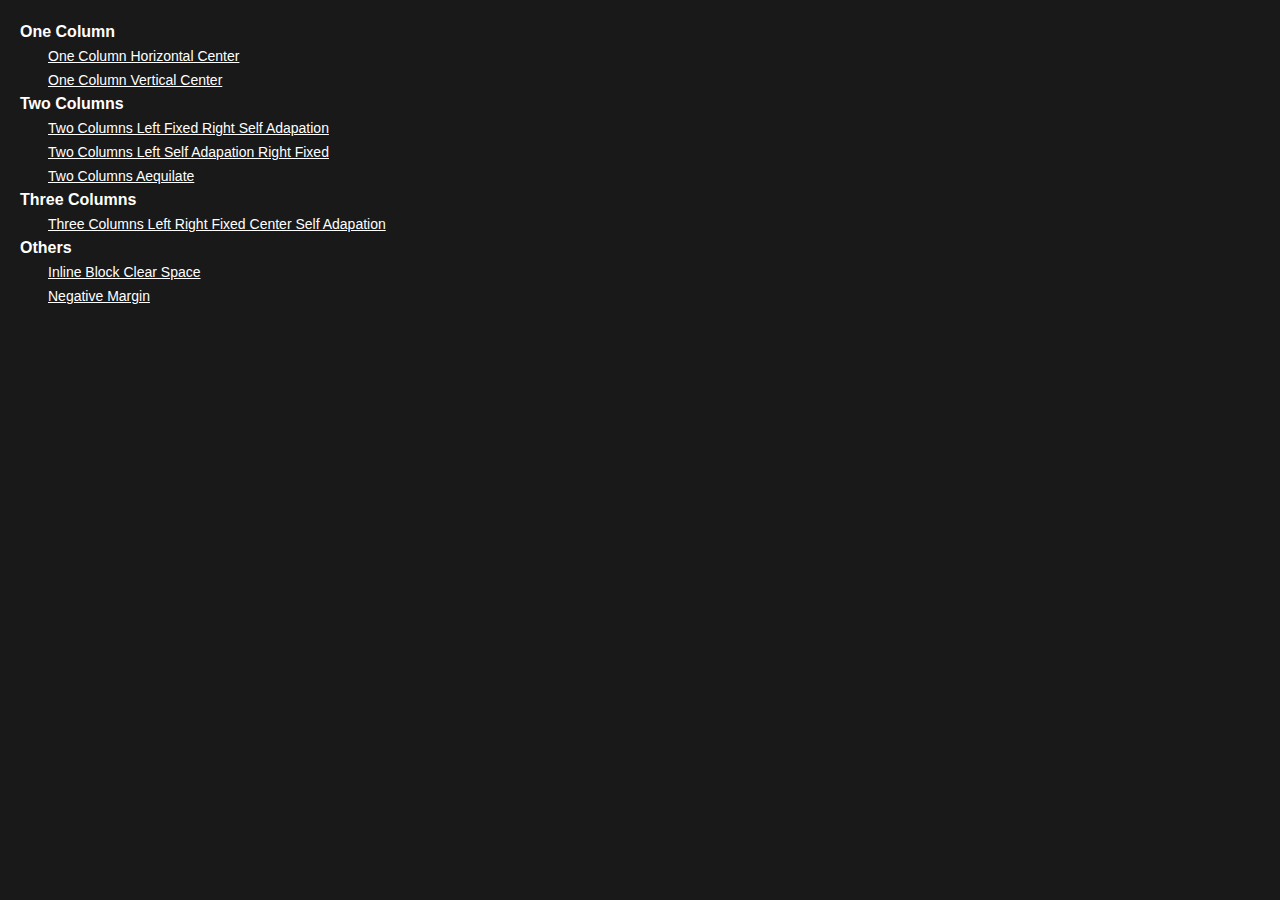
<file: src/index.htm>
<!doctype html>
<html>
	<head>
		<meta charset="utf-8"/>
        <link rel="stylesheet" href="css/lib/alike.css"/>
        <link rel="stylesheet" href="css/catalog.css"/>
	</head>
	<body>
        <div class="catalog">
            <h2>One Column</h2>
            <ul class="subcatalog">
                <li>
                    <a href="one-column-horizontal-center.htm">One Column Horizontal Center</a>
                </li>
                <li>
                    <a href="one-column-vertical-center.htm">One Column Vertical Center</a>
                </li>
            </ul>
            <h2>Two Columns</h2>
            <ul class="subcatalog">
                <li>
                    <a href="two-columns-left-fixed-right-self-adaption.htm">Two Columns Left Fixed Right Self Adapation</a>
                </li>
                <li>
                    <a href="two-columns-left-self-adaption-right-fixed.htm">Two Columns Left Self Adapation Right Fixed</a>
                </li>
                <li>
                    <a href="two-columns-aequilate.htm">Two Columns Aequilate</a>
                </li>
            </ul>
            <h2>Three Columns</h2>
            <ul class="subcatalog">
                <li>
                    <a href="three-columns-left-right-fixed-center-self-adaption.htm">Three Columns Left Right Fixed Center Self Adapation</a>
                </li>
            </ul>
            <h2>Others</h2>
            <ul class="subcatalog">
                <li>
                    <a href="inline-block-clear-space.htm">Inline Block Clear Space</a>
                </li>
                <li>
                    <a href="negative-margin.htm">Negative Margin</a>
                </li>
            </ul>
        </div>
	</body>
</html>
</file>
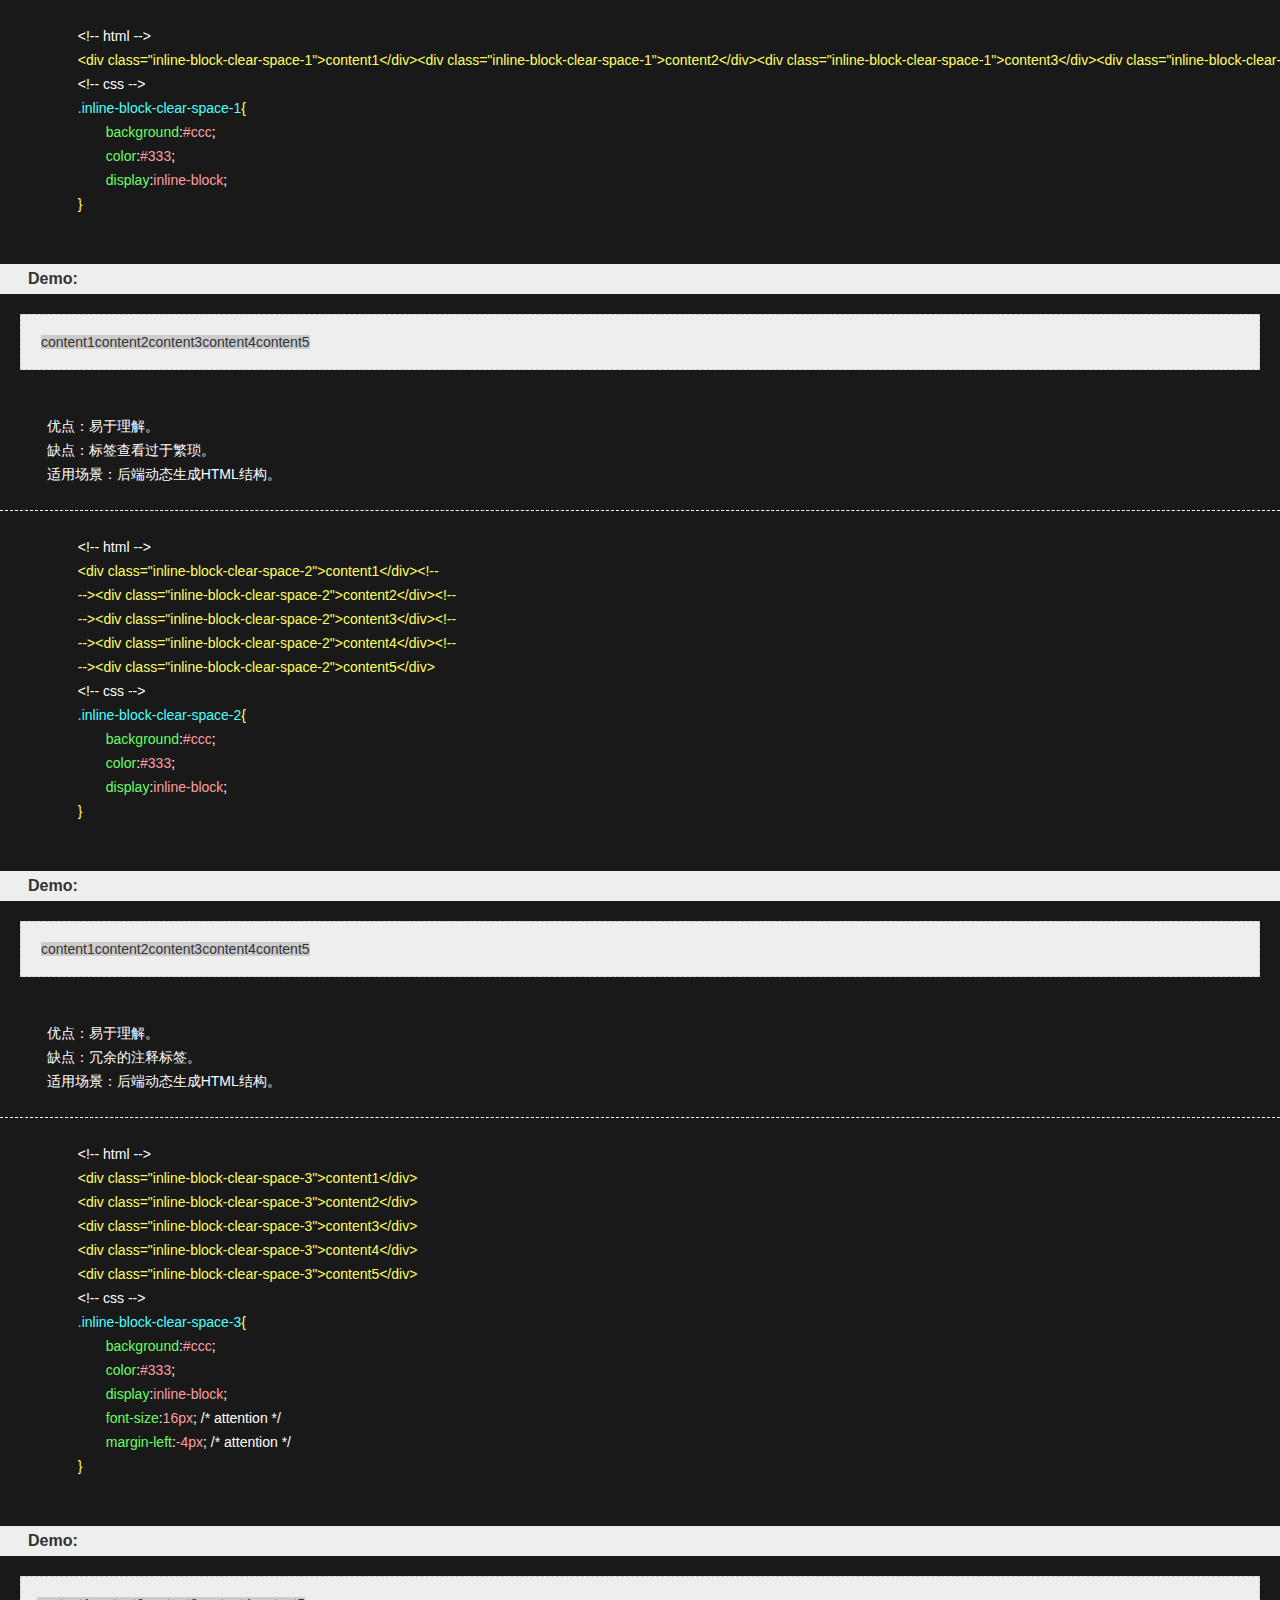
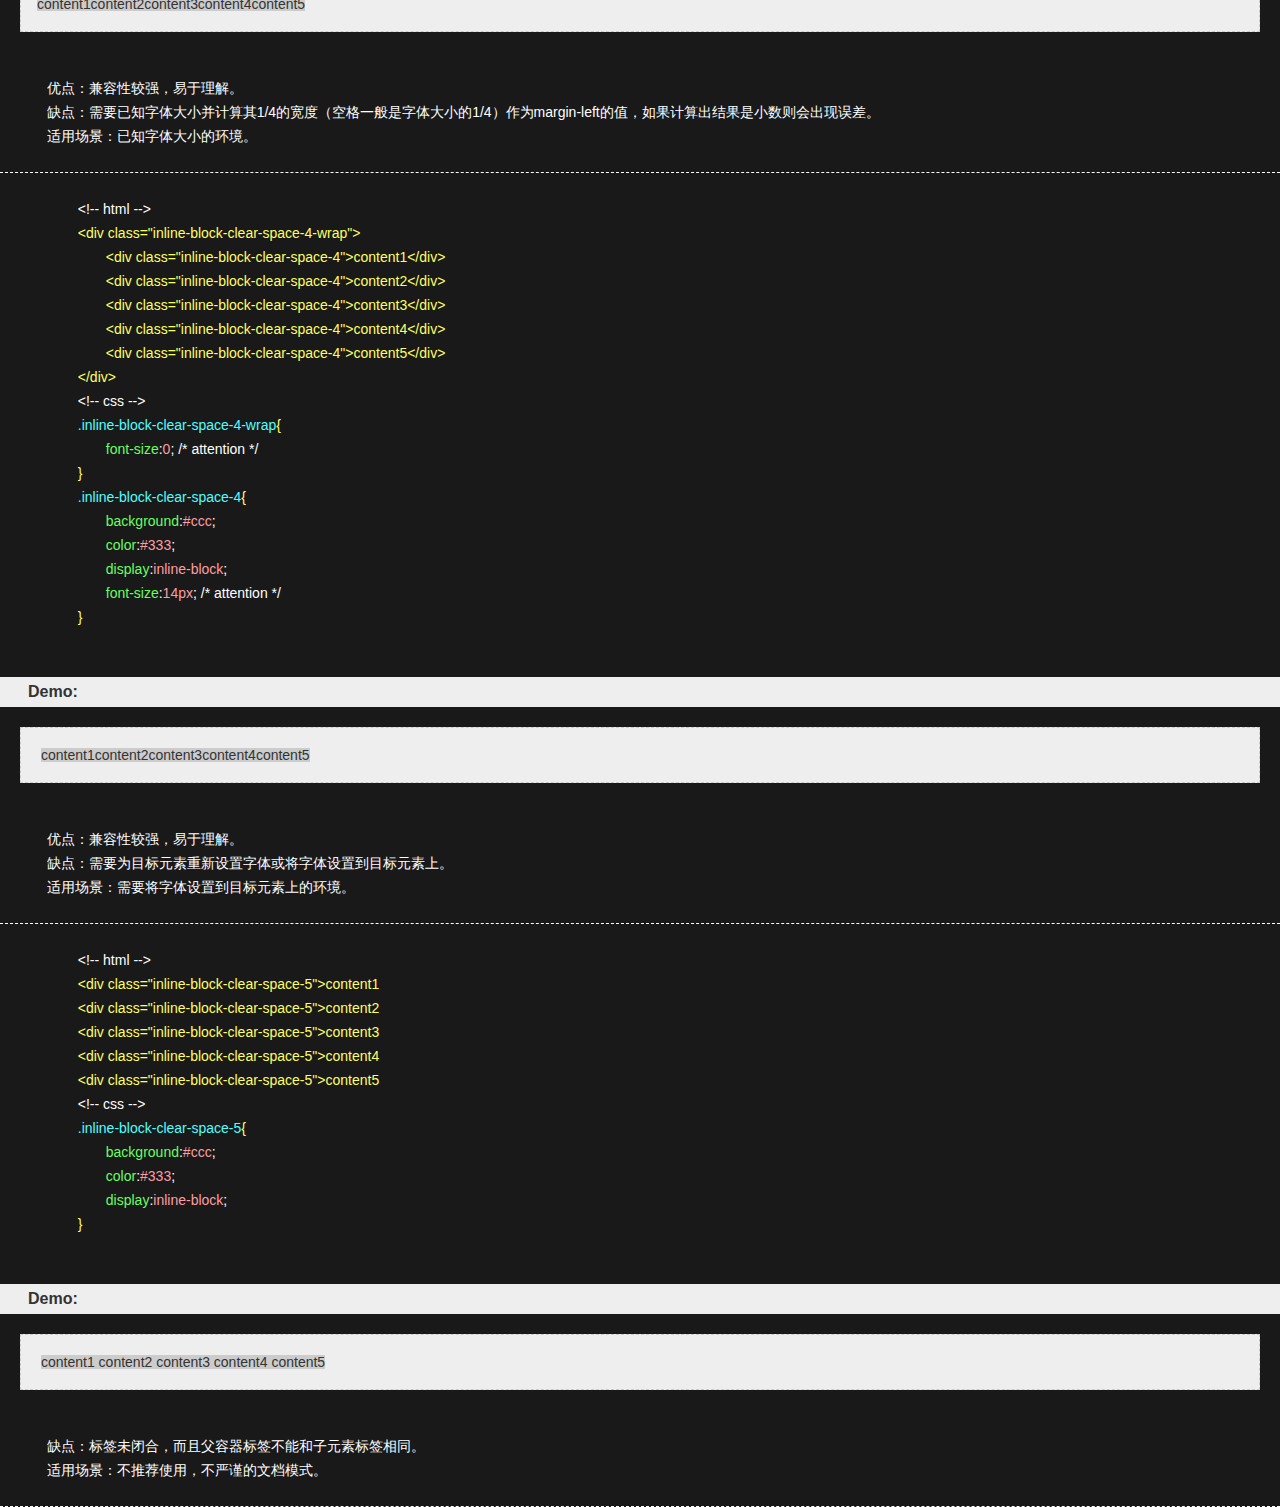
<file: src/inline-block-clear-space.htm>
<!doctype html>
<html>
	<head>
		<meta charset="utf-8"/>
        <link rel="stylesheet" href="css/lib/alike.css"/>
        <link rel="stylesheet" href="css/format.css"/>
	</head>
	<body>
        <!-- inline-block-clear-space-1 -->
        <div class="wrap">
            <pre>
                <code>
                    &lt;!-- html --&gt;
                    <span class="html">&lt;div class="inline-block-clear-space-1"&gt;content1&lt;/div&gt;</span><span class="html">&lt;div class="inline-block-clear-space-1"&gt;content2&lt;/div&gt;</span><span class="html">&lt;div class="inline-block-clear-space-1"&gt;content3&lt;/div&gt;</span><span class="html">&lt;div class="inline-block-clear-space-1"&gt;content4&lt;/div&gt;</span><span class="html">&lt;div class="inline-block-clear-space-1"&gt;content5&lt;/div&gt;</span>
                    &lt;!-- css --&gt;
                    <span class="css-class">.inline-block-clear-space-1</span><span class="css-brace">{</span>
                    <span class="css-property">background</span>:<span class="css-value">#ccc</span>;
                    <span class="css-property">color</span>:<span class="css-value">#333</span>;
                    <span class="css-property">display</span>:<span class="css-value">inline-block</span>; 
                    <span class="css-brace">}</span>
                </code>
            </pre>
            <span class="title">Demo:</span>
            <style>
            .inline-block-clear-space-1{
                background:#ccc;
                color:#333;
                display:inline-block;  
            }
            </style>
            <div class="demo">
                <div class="inline-block-clear-space-1">content1</div><div class="inline-block-clear-space-1">content2</div><div class="inline-block-clear-space-1">content3</div><div class="inline-block-clear-space-1">content4</div><div class="inline-block-clear-space-1">content5</div>
            </div>
            <p class="desc">
            优点：易于理解。
            缺点：标签查看过于繁琐。
            适用场景：后端动态生成HTML结构。
            </p>
        </div>
        <!-- inline-block-clear-space-2 -->
        <div class="wrap">
            <pre>
                <code>
                    &lt;!-- html --&gt;
                    <span class="html">&lt;div class="inline-block-clear-space-2"&gt;content1&lt;/div&gt;&lt;!--</span>
                    <span class="html">--&gt;&lt;div class="inline-block-clear-space-2"&gt;content2&lt;/div&gt;&lt;!--</span>
                    <span class="html">--&gt;&lt;div class="inline-block-clear-space-2"&gt;content3&lt;/div&gt;&lt;!--</span>
                    <span class="html">--&gt;&lt;div class="inline-block-clear-space-2"&gt;content4&lt;/div&gt;&lt;!--</span>
                    <span class="html">--&gt;&lt;div class="inline-block-clear-space-2"&gt;content5&lt;/div&gt;</span>
                    &lt;!-- css --&gt;
                    <span class="css-class">.inline-block-clear-space-2</span><span class="css-brace">{</span>
                    <span class="css-property">background</span>:<span class="css-value">#ccc</span>;
                    <span class="css-property">color</span>:<span class="css-value">#333</span>;
                    <span class="css-property">display</span>:<span class="css-value">inline-block</span>; 
                    <span class="css-brace">}</span>
                </code>
            </pre>
            <span class="title">Demo:</span>
            <style>
            .inline-block-clear-space-2{
                background:#ccc;
                color:#333;
                display:inline-block;  
            }
            </style>
            <div class="demo">
                <div class="inline-block-clear-space-2">content1</div><!--
                --><div class="inline-block-clear-space-2">content2</div><!--
                --><div class="inline-block-clear-space-2">content3</div><!--
                --><div class="inline-block-clear-space-2">content4</div><!--
                --><div class="inline-block-clear-space-2">content5</div>
            </div>
            <p class="desc">
            优点：易于理解。
            缺点：冗余的注释标签。
            适用场景：后端动态生成HTML结构。
            </p>
        </div>
        <!-- one-column-horizontal-center-3 -->
        <div class="wrap">
            <pre>
                <code>
                    &lt;!-- html --&gt;
                    <span class="html">&lt;div class="inline-block-clear-space-3"&gt;content1&lt;/div&gt;</span>
                    <span class="html">&lt;div class="inline-block-clear-space-3"&gt;content2&lt;/div&gt;</span>
                    <span class="html">&lt;div class="inline-block-clear-space-3"&gt;content3&lt;/div&gt;</span>
                    <span class="html">&lt;div class="inline-block-clear-space-3"&gt;content4&lt;/div&gt;</span>
                    <span class="html">&lt;div class="inline-block-clear-space-3"&gt;content5&lt;/div&gt;</span>
                    &lt;!-- css --&gt;
                    <span class="css-class">.inline-block-clear-space-3</span><span class="css-brace">{</span>
                    <span class="css-property">background</span>:<span class="css-value">#ccc</span>;
                    <span class="css-property">color</span>:<span class="css-value">#333</span>;
                    <span class="css-property">display</span>:<span class="css-value">inline-block</span>; 
                    <span class="css-property">font-size</span>:<span class="css-value">16px</span>; /* attention */
                    <span class="css-property">margin-left</span>:<span class="css-value">-4px</span>; /* attention */
                    <span class="css-brace">}</span>
                </code>
            </pre>
            <span class="title">Demo:</span>
            <style>
            .inline-block-clear-space-3{
                background:#ccc;
                color:#333;
                display:inline-block; 
                font-size:14px; /* attention */
			    margin-left:-4px; /* attention */
            }
            </style>
            <div class="demo">
                <div class="inline-block-clear-space-3">content1</div>
                <div class="inline-block-clear-space-3">content2</div>
                <div class="inline-block-clear-space-3">content3</div>
                <div class="inline-block-clear-space-3">content4</div>
                <div class="inline-block-clear-space-3">content5</div>
            </div>
            <p class="desc">
            优点：兼容性较强，易于理解。
            缺点：需要已知字体大小并计算其1/4的宽度（空格一般是字体大小的1/4）作为margin-left的值，如果计算出结果是小数则会出现误差。
            适用场景：已知字体大小的环境。
            </p>
        </div>
        <!-- one-column-horizontal-center-4 -->
        <div class="wrap">
            <pre>
                <code>
                    &lt;!-- html --&gt;
                    <span class="html">&lt;div class="inline-block-clear-space-4-wrap"&gt;</span>
                    <span class="html-child">&lt;div class="inline-block-clear-space-4"&gt;content1&lt;/div&gt;</span>
                    <span class="html-child">&lt;div class="inline-block-clear-space-4"&gt;content2&lt;/div&gt;</span>
                    <span class="html-child">&lt;div class="inline-block-clear-space-4"&gt;content3&lt;/div&gt;</span>
                    <span class="html-child">&lt;div class="inline-block-clear-space-4"&gt;content4&lt;/div&gt;</span>
                    <span class="html-child">&lt;div class="inline-block-clear-space-4"&gt;content5&lt;/div&gt;</span>
                    <span class="html">&lt;/div&gt;</span>
                    &lt;!-- css --&gt;
                    <span class="css-class">.inline-block-clear-space-4-wrap</span><span class="css-brace">{</span>
                    <span class="css-property">font-size</span>:<span class="css-value">0</span>; /* attention */
                    <span class="css-brace">}</span>
                    <span class="css-class">.inline-block-clear-space-4</span><span class="css-brace">{</span>
                    <span class="css-property">background</span>:<span class="css-value">#ccc</span>;
                    <span class="css-property">color</span>:<span class="css-value">#333</span>;
                    <span class="css-property">display</span>:<span class="css-value">inline-block</span>; 
                    <span class="css-property">font-size</span>:<span class="css-value">14px</span>; /* attention */
                    <span class="css-brace">}</span>
                </code>
            </pre>
            <span class="title">Demo:</span>
            <style>
            .inline-block-clear-space-4-wrap{
                font-size:0;
            }
            .inline-block-clear-space-4{
                background:#ccc;
                color:#333;
                display:inline-block; 
                font-size:14px; /* attention */
            }
            </style>
            <div class="demo">
                <div class="inline-block-clear-space-4-wrap">
                    <div class="inline-block-clear-space-4">content1</div>
                    <div class="inline-block-clear-space-4">content2</div>
                    <div class="inline-block-clear-space-4">content3</div>
                    <div class="inline-block-clear-space-4">content4</div>
                    <div class="inline-block-clear-space-4">content5</div>
                </div>
            </div>
            <p class="desc">
            优点：兼容性较强，易于理解。
            缺点：需要为目标元素重新设置字体或将字体设置到目标元素上。
            适用场景：需要将字体设置到目标元素上的环境。
            </p>
        </div>
        <!-- inline-block-clear-space-5 -->
        <div class="wrap">
            <pre>
                <code>
                    &lt;!-- html --&gt;
                    <span class="html">&lt;div class="inline-block-clear-space-5"&gt;content1</span>
                    <span class="html">&lt;div class="inline-block-clear-space-5"&gt;content2</span>
                    <span class="html">&lt;div class="inline-block-clear-space-5"&gt;content3</span>
                    <span class="html">&lt;div class="inline-block-clear-space-5"&gt;content4</span>
                    <span class="html">&lt;div class="inline-block-clear-space-5"&gt;content5</span>
                    &lt;!-- css --&gt;
                    <span class="css-class">.inline-block-clear-space-5</span><span class="css-brace">{</span>
                    <span class="css-property">background</span>:<span class="css-value">#ccc</span>;
                    <span class="css-property">color</span>:<span class="css-value">#333</span>;
                    <span class="css-property">display</span>:<span class="css-value">inline-block</span>; 
                    <span class="css-brace">}</span>
                </code>
            </pre>
            <span class="title">Demo:</span>
            <style>
            .inline-block-clear-space-5{
                background:#ccc;
                color:#333;
                display:inline-block;  
            }
            </style>
            <div class="demo">
                <span class="inline-block-clear-space-5">content1
                <span class="inline-block-clear-space-5">content2
                <span class="inline-block-clear-space-5">content3
                <span class="inline-block-clear-space-5">content4
                <span class="inline-block-clear-space-5">content5
            </div>
            <p class="desc">
            缺点：标签未闭合，而且父容器标签不能和子元素标签相同。
            适用场景：不推荐使用，不严谨的文档模式。
            </p>
        </div>
    </body>
</html>
</file>
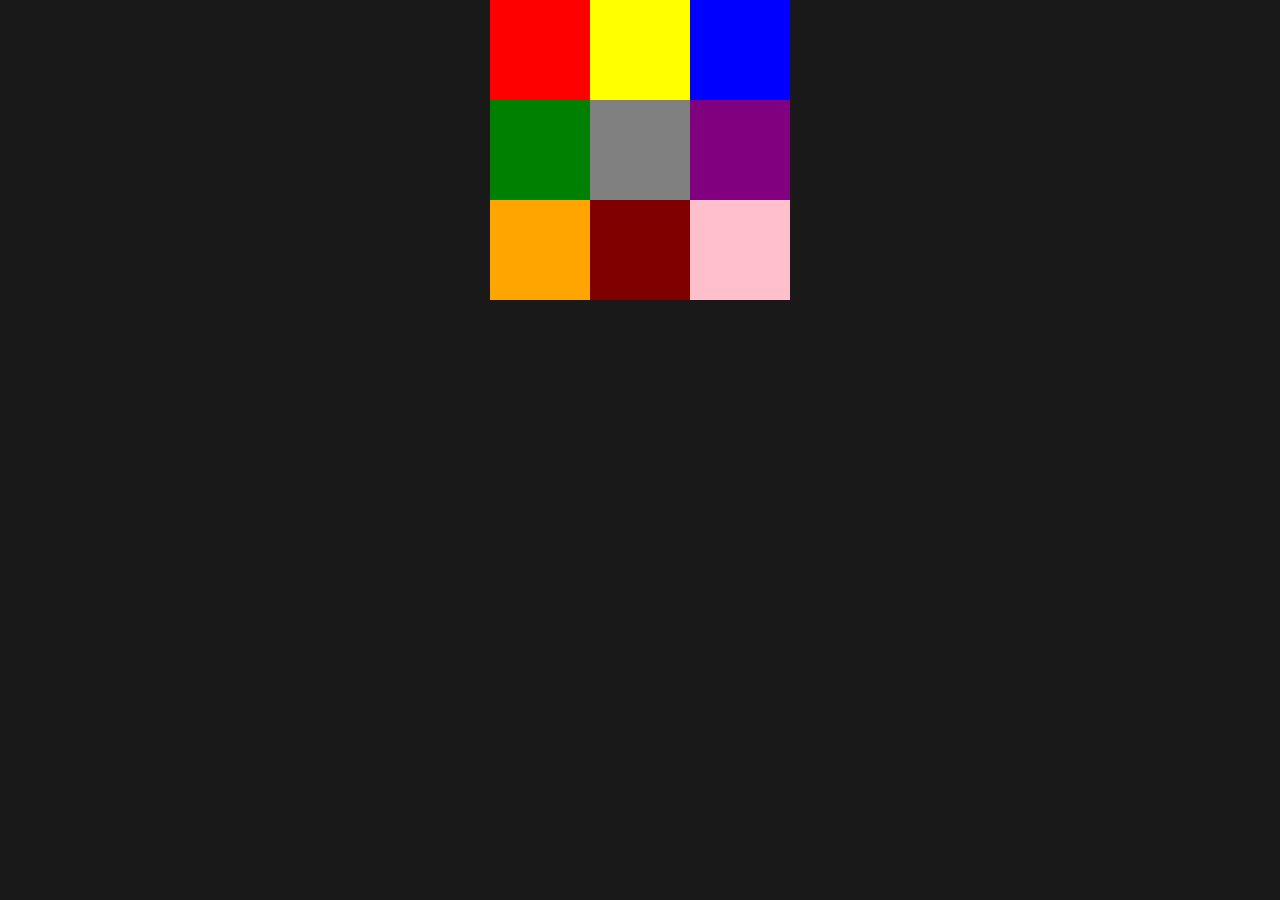
<file: src/negative-margin.htm>
<!doctype>
<html>
    <head>
        <meta charset="utf-8"/>
        <link rel="stylesheet" href="css/lib/alike.css"/>
        <link rel="stylesheet" href="css/format.css"/>
        <style>
        #wrap{
            width:300px;
            margin:0 auto;
            background:black;
            overflow:hidden;
        }
        #col{
            width:300px;
            font-size:0;
        }
        #d00,#d01,#d02,
        #d10,#d11,#d12,
        #d20,#d21,#d22{
            display:inline-block;
            width:100px;
            height:100px;
        }
        #d00{
            background:red;
        }
        #d01{
            background:yellow;
        }
        #d02{
            background:blue;
        }
        #d10{
            background:green;
        }
        #d11{
            background:gray;
        }
        #d12{
            background:purple;
        }
        #d20{
            background:orange;
        }
        #d21{
            background:maroon;
        }
        #d22{
            background:pink;
        }
        </style>
    </head>
    <body>
        <!-- 为何考虑浮动元素，因为正常文档流都是自上向下的，即上下结构，而浮动元素可以使机构变成左右结构，所以可以看出负值对左右结构元素的影响 -->
        <!-- inline-block元素只适用于左右负值的情况，不适合上下负值的情况，并且下边距为负值时会向下移动且被下面元素覆盖 -->
        <!--
            负上：移动并占据上边元素空间，带领自身和下边文档流占据上边元素的位置，由于非浮动，即不脱离文档流，所以会覆盖上边元素
            负左：移动并占据左边元素空间，带领自身和右边文档流占据左边元素的位置，由于浮动，即脱离文档流，所以会被上边元素覆盖
            负下：不移动被下边元素占据空间，自身为下面文档流留出位置，由于非浮动，即不脱离文档流，所以会被下边元素覆盖
            负右：不移动被右边元素占据空间，自身为右边面文档流留出位置，由于浮动，即脱离文档流，所以会被右边元素覆盖
        -->
        <!--
            负上：自身是否会按照负值方向移动，并占据同方向元素位置(Y)，相邻反方向元素是否会跟随(Y)，相邻同方向元素是否受到影响也会移动，即为同方向元素留出位置(N)，是否会覆盖同方向元素，但不会被同方向元素覆盖(Y)(非浮动，即不脱离文档流)
            负左：自身是否会按照负值方向移动，并占据同方向元素位置(Y)，相邻反方向元素是否会跟随(Y)，相邻同方向元素是否受到影响也会移动，即为同方向元素留出位置(N)，是否会覆盖同方向元素，但不会被同方向元素覆盖(Y)(浮动，即脱离文档流)
            负下：自身是否会按照负值方向移动，并占据同方向元素位置(N)，相邻反方向元素是否会跟随(N)，相邻同方向元素是否受到影响也会移动，即为同方向元素留出位置(Y)，是否会覆盖同方向元素，但不会被同方向元素覆盖(N)(非浮动，即不脱离文档流)
            负右：自身是否会按照负值方向移动，并占据同方向元素位置(N)，相邻反方向元素是否会跟随(N)，相邻同方向元素是否受到影响也会移动，即为同方向元素留出位置(Y)，是否会覆盖同方向元素，但不会被同方向元素覆盖(N)(浮动，即脱离文档流)
        -->
        <div id="wrap">
            <div id="col">
                <div id="d00"></div>
                <div id="d01"></div>
                <div id="d02"></div>
            </div>
            <div id="col">
                <div id="d10"></div>
                <div id="d11"></div>
                <div id="d12"></div>
            </div>
            <div id="col">
                <div id="d20"></div>
                <div id="d21"></div>
                <div id="d22"></div>
            </div>
        </div>
    </body>
</html>
</file>
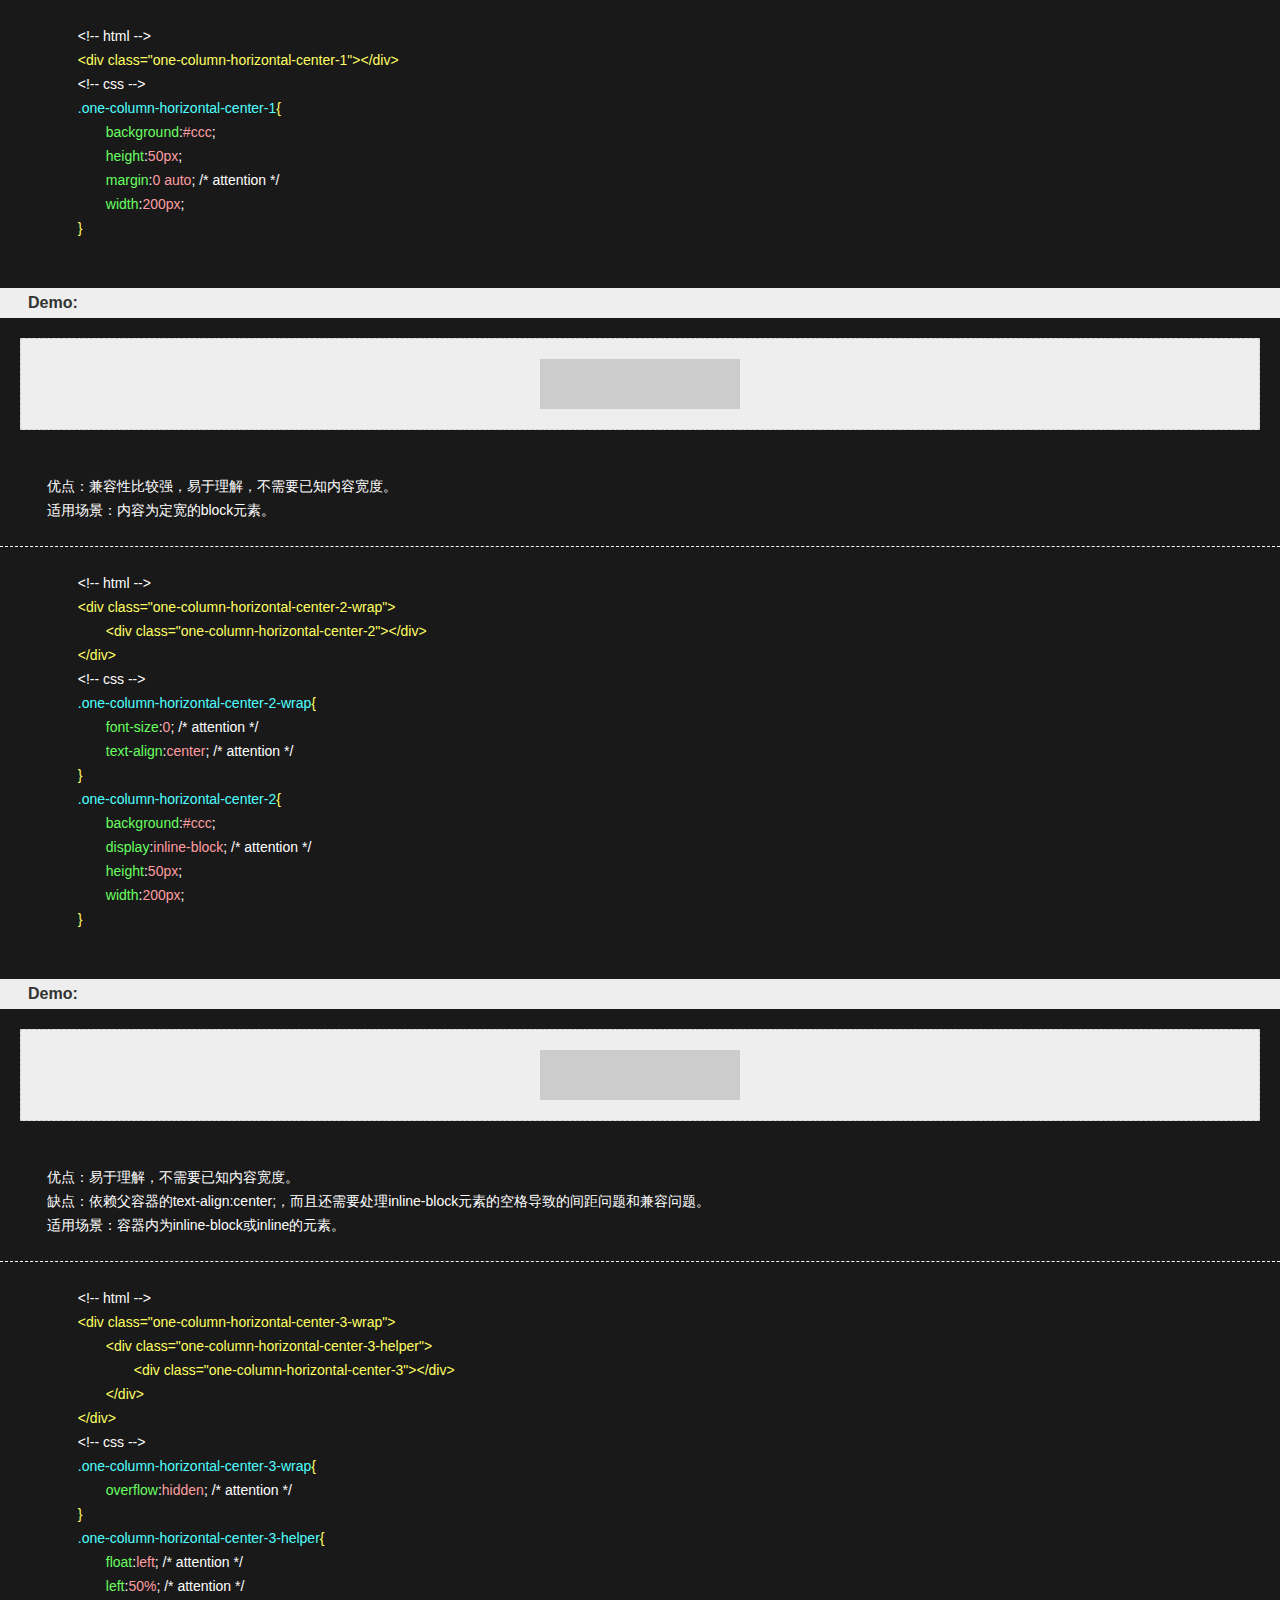
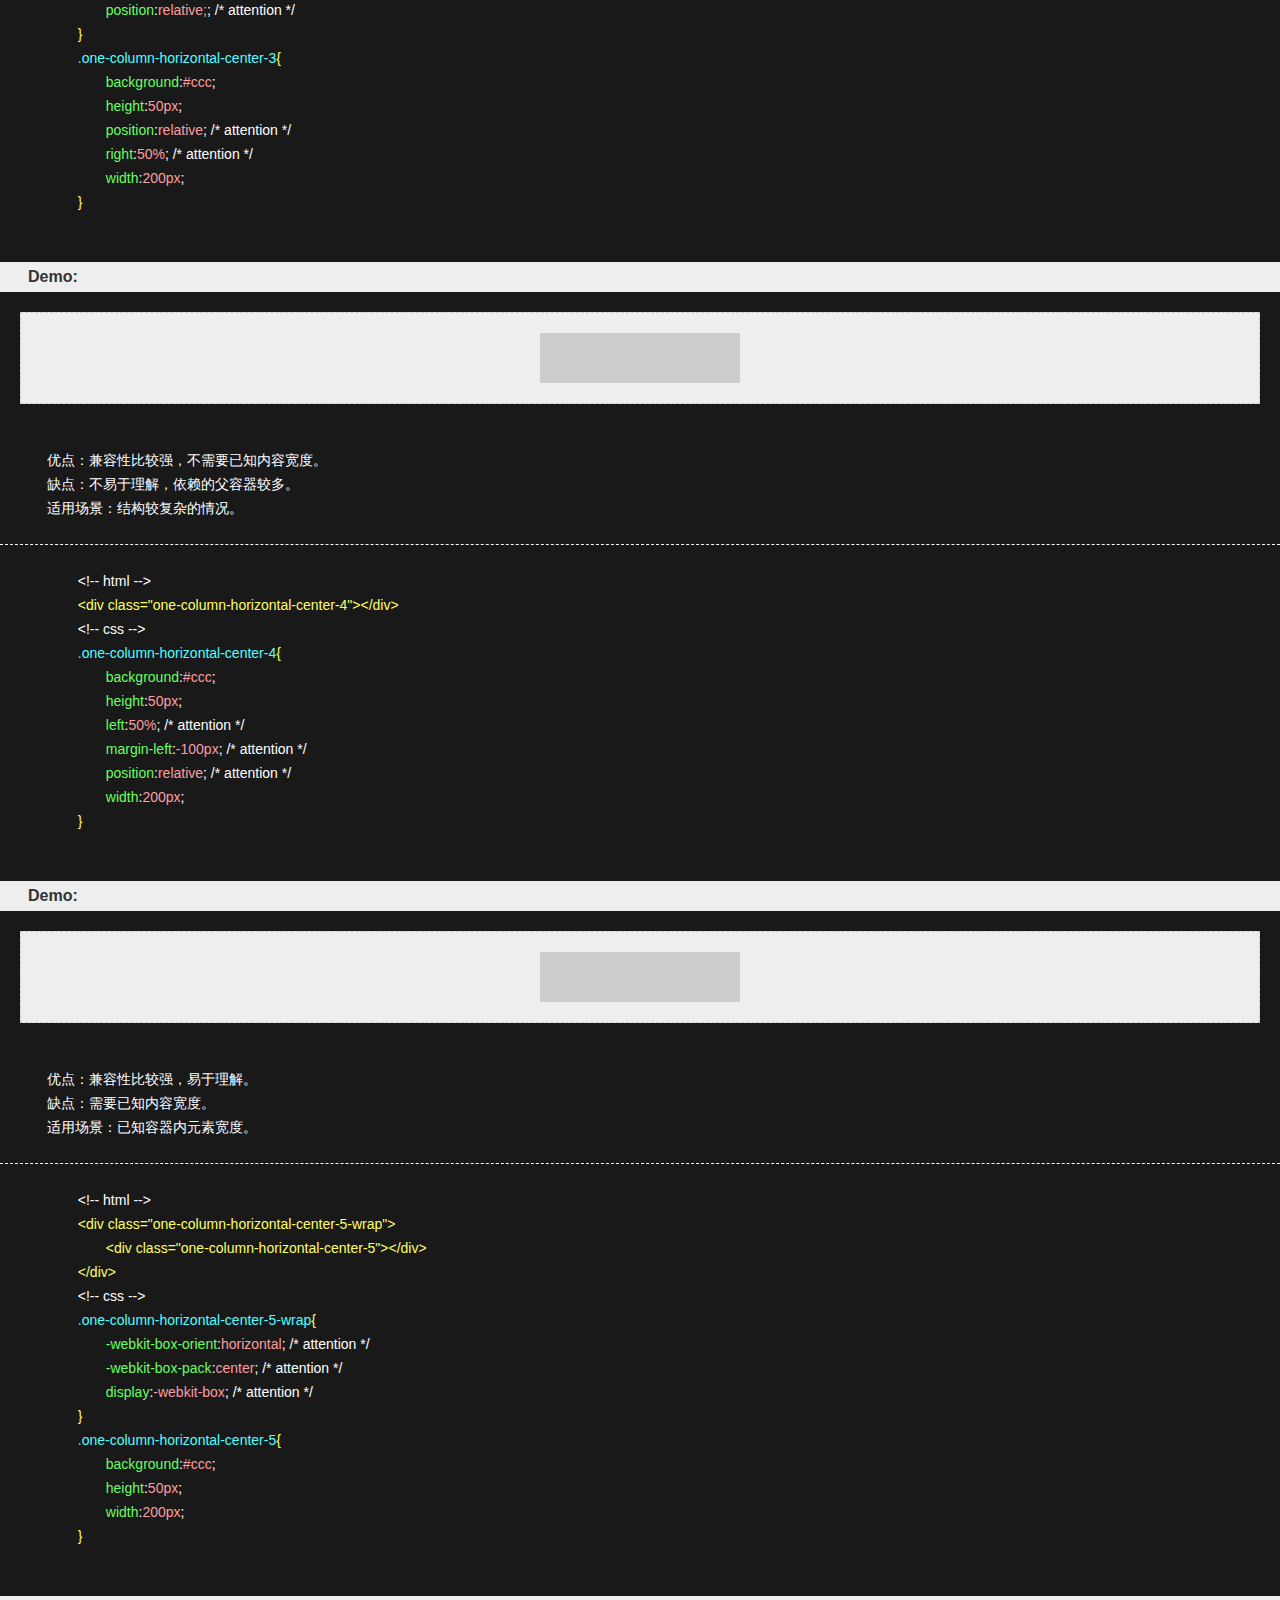
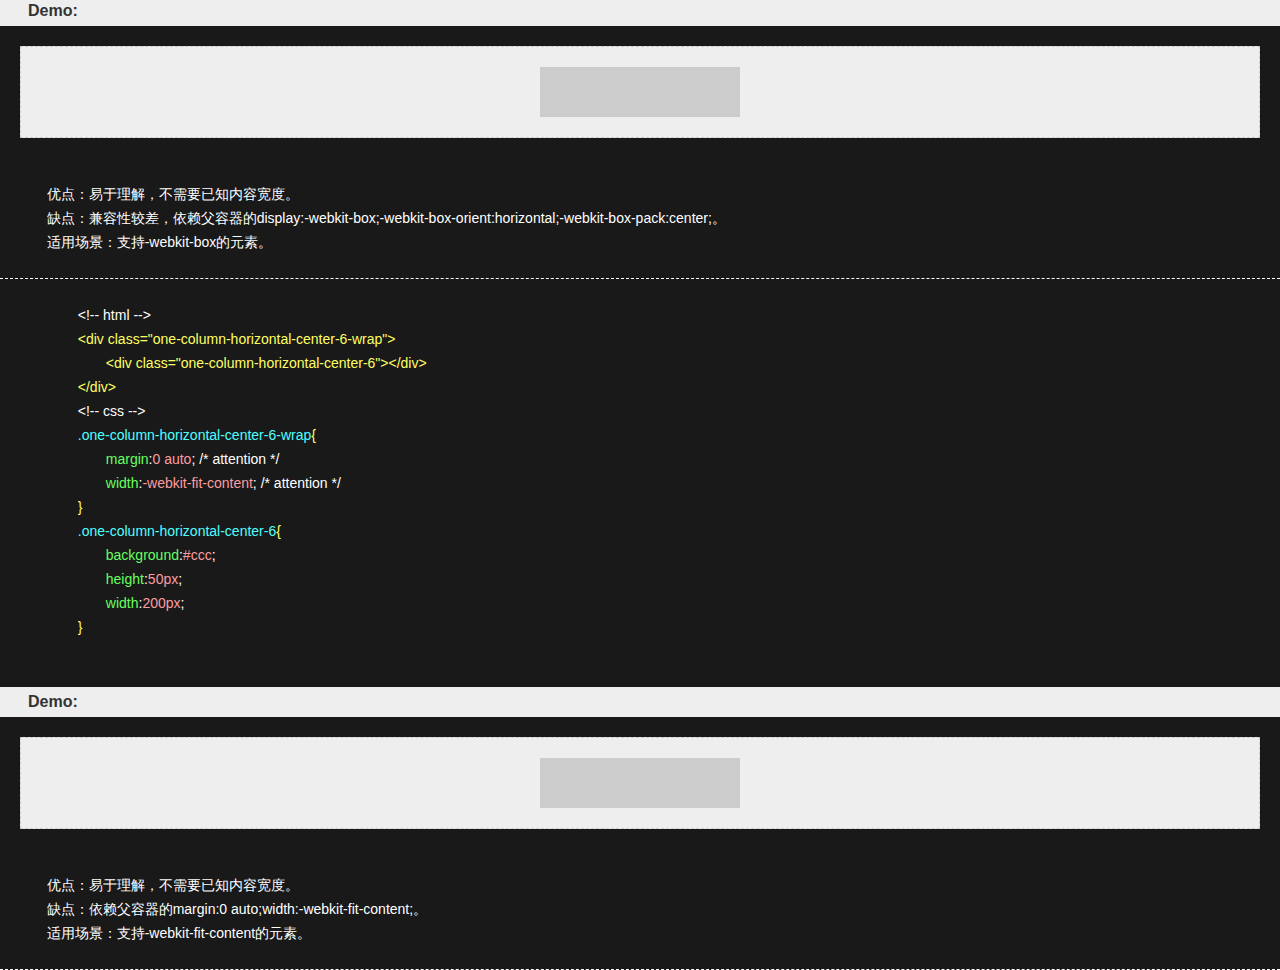
<file: src/one-column-horizontal-center.htm>
<!doctype html>
<html>
	<head>
		<meta charset="utf-8"/>
        <link rel="stylesheet" href="css/lib/alike.css"/>
        <link rel="stylesheet" href="css/format.css"/>
	</head>
	<body>
        <!-- one-column-horizontal-center-1 -->
        <div class="wrap">
            <pre>
                <code>
                    &lt;!-- html --&gt;
                    <span class="html">&lt;div class="one-column-horizontal-center-1"&gt;&lt;/div&gt;</span>
                    &lt;!-- css --&gt;
                    <span class="css-class">.one-column-horizontal-center-1</span><span class="css-brace">{</span>
                    <span class="css-property">background</span>:<span class="css-value">#ccc</span>;
                    <span class="css-property">height</span>:<span class="css-value">50px</span>;
                    <span class="css-property">margin</span>:<span class="css-value">0 auto</span>; /* attention */
                    <span class="css-property">width</span>:<span class="css-value">200px</span>;
                    <span class="css-brace">}</span>
                </code>
            </pre>
            <span class="title">Demo:</span>
            <style>
            .one-column-horizontal-center-1{
                background:#ccc;
                height:50px;
                margin:0 auto; /* attention */
                width:200px;
            }
            </style>
            <div class="demo">
                <div class="one-column-horizontal-center-1"></div>
            </div>
            <p class="desc">
            优点：兼容性比较强，易于理解，不需要已知内容宽度。
            适用场景：内容为定宽的block元素。
            </p>
        </div>
        <!-- one-column-horizontal-center-2 -->
        <div class="wrap">
            <pre>
                <code>
                    &lt;!-- html --&gt;
                    <span class="html">&lt;div class="one-column-horizontal-center-2-wrap"&gt;</span>
                    <span class="html-child">&lt;div class="one-column-horizontal-center-2"&gt;&lt;/div&gt;</span>
                    <span class="html">&lt;/div&gt;</span>
                    &lt;!-- css --&gt;
                    <span class="css-class">.one-column-horizontal-center-2-wrap</span><span class="css-brace">{</span>
                    <span class="css-property">font-size</span>:<span class="css-value">0</span>; /* attention */
                    <span class="css-property">text-align</span>:<span class="css-value">center</span>; /* attention */
                    <span class="css-brace">}</span>
                    <span class="css-class">.one-column-horizontal-center-2</span><span class="css-brace">{</span>
                    <span class="css-property">background</span>:<span class="css-value">#ccc</span>;
                    <span class="css-property">display</span>:<span class="css-value">inline-block</span>; /* attention */
                    <span class="css-property">height</span>:<span class="css-value">50px</span>;
                    <span class="css-property">width</span>:<span class="css-value">200px</span>;
                    <span class="css-brace">}</span>
                </code>
            </pre>
            <span class="title">Demo:</span>
            <style>
            .one-column-horizontal-center-2-wrap{
                font-size:0; /* attention */
			    text-align:center; /* attention */
            }
            .one-column-horizontal-center-2{
                background:#ccc;
                display:inline-block; /* attention */
                height:50px;
                width:200px;
            }
            </style>
            <div class="demo">
                <div class="one-column-horizontal-center-2-wrap">
                    <div class="one-column-horizontal-center-2"></div>
                </div>
            </div>
            <p class="desc">
            优点：易于理解，不需要已知内容宽度。
            缺点：依赖父容器的text-align:center;，而且还需要处理inline-block元素的空格导致的间距问题和兼容问题。
            适用场景：容器内为inline-block或inline的元素。
            </p>
        </div>
        <!-- one-column-horizontal-center-3 -->
        <div class="wrap">
            <pre>
                <code>
                    &lt;!-- html --&gt;
                    <span class="html">&lt;div class="one-column-horizontal-center-3-wrap"&gt;</span>
                    <span class="html-child">&lt;div class="one-column-horizontal-center-3-helper"&gt;</span>
                    <span class="html-child-child">&lt;div class="one-column-horizontal-center-3"&gt;&lt;/div&gt;</span>
                    <span class="html-child">&lt;/div&gt;</span>
                    <span class="html">&lt;/div&gt;</span>
                    &lt;!-- css --&gt;
                    <span class="css-class">.one-column-horizontal-center-3-wrap</span><span class="css-brace">{</span>
                    <span class="css-property">overflow</span>:<span class="css-value">hidden</span>; /* attention */
                    <span class="css-brace">}</span>
                    <span class="css-class">.one-column-horizontal-center-3-helper</span><span class="css-brace">{</span>
                    <span class="css-property">float</span>:<span class="css-value">left</span>; /* attention */
                    <span class="css-property">left</span>:<span class="css-value">50%</span>; /* attention */
                    <span class="css-property">position</span>:<span class="css-value">relative;</span>; /* attention */
                    <span class="css-brace">}</span>
                    <span class="css-class">.one-column-horizontal-center-3</span><span class="css-brace">{</span>
                    <span class="css-property">background</span>:<span class="css-value">#ccc</span>;
                    <span class="css-property">height</span>:<span class="css-value">50px</span>;
                    <span class="css-property">position</span>:<span class="css-value">relative</span>; /* attention */
                    <span class="css-property">right</span>:<span class="css-value">50%</span>; /* attention */
                    <span class="css-property">width</span>:<span class="css-value">200px</span>;
                    <span class="css-brace">}</span>
                </code>
            </pre>
            <span class="title">Demo:</span>
            <style>
            .one-column-horizontal-center-3-wrap{
                overflow:hidden; /* attention */
            }
            .one-column-horizontal-center-3-helper{
                float:left; /* attention */
			    left:50%; /* attention */
                position:relative; /* attention */
            }
            .one-column-horizontal-center-3{
                background:#ccc;
                height:50px;
                position:relative; /* attention */
			    right:50%; /* attention */
                width:200px;
            }
            </style>
            <div class="demo">
                <div class="one-column-horizontal-center-3-wrap">
                    <div class="one-column-horizontal-center-3-helper">
                        <div class="one-column-horizontal-center-3"></div>
                    </div>
                </div>
            </div>
            <p class="desc">
            优点：兼容性比较强，不需要已知内容宽度。
            缺点：不易于理解，依赖的父容器较多。
            适用场景：结构较复杂的情况。
            </p>
        </div>
        <!-- one-column-horizontal-center-4 -->
        <div class="wrap">
            <pre>
                <code>
                    &lt;!-- html --&gt;
                    <span class="html">&lt;div class="one-column-horizontal-center-4"&gt;&lt;/div&gt;</span>
                    &lt;!-- css --&gt;
                    <span class="css-class">.one-column-horizontal-center-4</span><span class="css-brace">{</span>
                    <span class="css-property">background</span>:<span class="css-value">#ccc</span>;
                    <span class="css-property">height</span>:<span class="css-value">50px</span>;
                    <span class="css-property">left</span>:<span class="css-value">50%</span>; /* attention */
                    <span class="css-property">margin-left</span>:<span class="css-value">-100px</span>; /* attention */
                    <span class="css-property">position</span>:<span class="css-value">relative</span>; /* attention */
                    <span class="css-property">width</span>:<span class="css-value">200px</span>;
                    <span class="css-brace">}</span>
                </code>
            </pre>
            <span class="title">Demo:</span>
            <style>
            .one-column-horizontal-center-4{
                background:#ccc;
                height:50px;
                left:50%; /* attention */
                margin-left:-100px; /* attention */
                position:relative; /* attention */
                width:200px;
            }
            </style>
            <div class="demo">
                <div class="one-column-horizontal-center-4"></div>
            </div>
            <p class="desc">
            优点：兼容性比较强，易于理解。
            缺点：需要已知内容宽度。
            适用场景：已知容器内元素宽度。
            </p>
        </div>
       <!-- one-column-horizontal-center-5 -->
        <div class="wrap">
            <pre>
                <code>
                    &lt;!-- html --&gt;
                    <span class="html">&lt;div class="one-column-horizontal-center-5-wrap"&gt;</span>
                    <span class="html-child">&lt;div class="one-column-horizontal-center-5"&gt;&lt;/div&gt;</span>
                    <span class="html">&lt;/div&gt;</span>
                    &lt;!-- css --&gt;
                    <span class="css-class">.one-column-horizontal-center-5-wrap</span><span class="css-brace">{</span>
                    <span class="css-property">-webkit-box-orient</span>:<span class="css-value">horizontal</span>; /* attention */
                    <span class="css-property">-webkit-box-pack</span>:<span class="css-value">center</span>; /* attention */
                    <span class="css-property">display</span>:<span class="css-value">-webkit-box</span>; /* attention */
                    <span class="css-brace">}</span>
                    <span class="css-class">.one-column-horizontal-center-5</span><span class="css-brace">{</span>
                    <span class="css-property">background</span>:<span class="css-value">#ccc</span>;
                    <span class="css-property">height</span>:<span class="css-value">50px</span>;
                    <span class="css-property">width</span>:<span class="css-value">200px</span>;
                    <span class="css-brace">}</span>
                </code>
            </pre>
            <span class="title">Demo:</span>
            <style>
            .one-column-horizontal-center-5-wrap{
			    -webkit-box-orient:horizontal; /* attention */
			    -webkit-box-pack:center; /* attention */
                display:-webkit-box; /* attention */
            }
            .one-column-horizontal-center-5{
                background:#ccc;
                height:50px;
                width:200px;
            }
            </style>
            <div class="demo">
                <div class="one-column-horizontal-center-5-wrap">
                    <div class="one-column-horizontal-center-5"></div>
                </div>
            </div>
            <p class="desc">
            优点：易于理解，不需要已知内容宽度。
            缺点：兼容性较差，依赖父容器的display:-webkit-box;-webkit-box-orient:horizontal;-webkit-box-pack:center;。
            适用场景：支持-webkit-box的元素。
            </p>
        </div>
        <!-- one-column-horizontal-center-6 -->
        <div class="wrap">
            <pre>
                <code>
                    &lt;!-- html --&gt;
                    <span class="html">&lt;div class="one-column-horizontal-center-6-wrap"&gt;</span>
                    <span class="html-child">&lt;div class="one-column-horizontal-center-6"&gt;&lt;/div&gt;</span>
                    <span class="html">&lt;/div&gt;</span>
                    &lt;!-- css --&gt;
                    <span class="css-class">.one-column-horizontal-center-6-wrap</span><span class="css-brace">{</span>
                    <span class="css-property">margin</span>:<span class="css-value">0 auto</span>; /* attention */
                    <span class="css-property">width</span>:<span class="css-value">-webkit-fit-content</span>; /* attention */
                    <span class="css-brace">}</span>
                    <span class="css-class">.one-column-horizontal-center-6</span><span class="css-brace">{</span>
                    <span class="css-property">background</span>:<span class="css-value">#ccc</span>;
                    <span class="css-property">height</span>:<span class="css-value">50px</span>;
                    <span class="css-property">width</span>:<span class="css-value">200px</span>;
                    <span class="css-brace">}</span>
                </code>
            </pre>
            <span class="title">Demo:</span>
            <style>
            .one-column-horizontal-center-6-wrap{
			    margin:0 auto; /* attention */
			    width:-webkit-fit-content; /* attention */
            }
            .one-column-horizontal-center-6{
                background:#ccc;
                height:50px;
                width:200px;
            }
            </style>
            <div class="demo">
                <div class="one-column-horizontal-center-6-wrap">
                    <div class="one-column-horizontal-center-6"></div>
                </div>
            </div>
            <p class="desc">
            优点：易于理解，不需要已知内容宽度。
            缺点：依赖父容器的margin:0 auto;width:-webkit-fit-content;。
            适用场景：支持-webkit-fit-content的元素。
            </p>
        </div>
	</body>
</html>
</file>
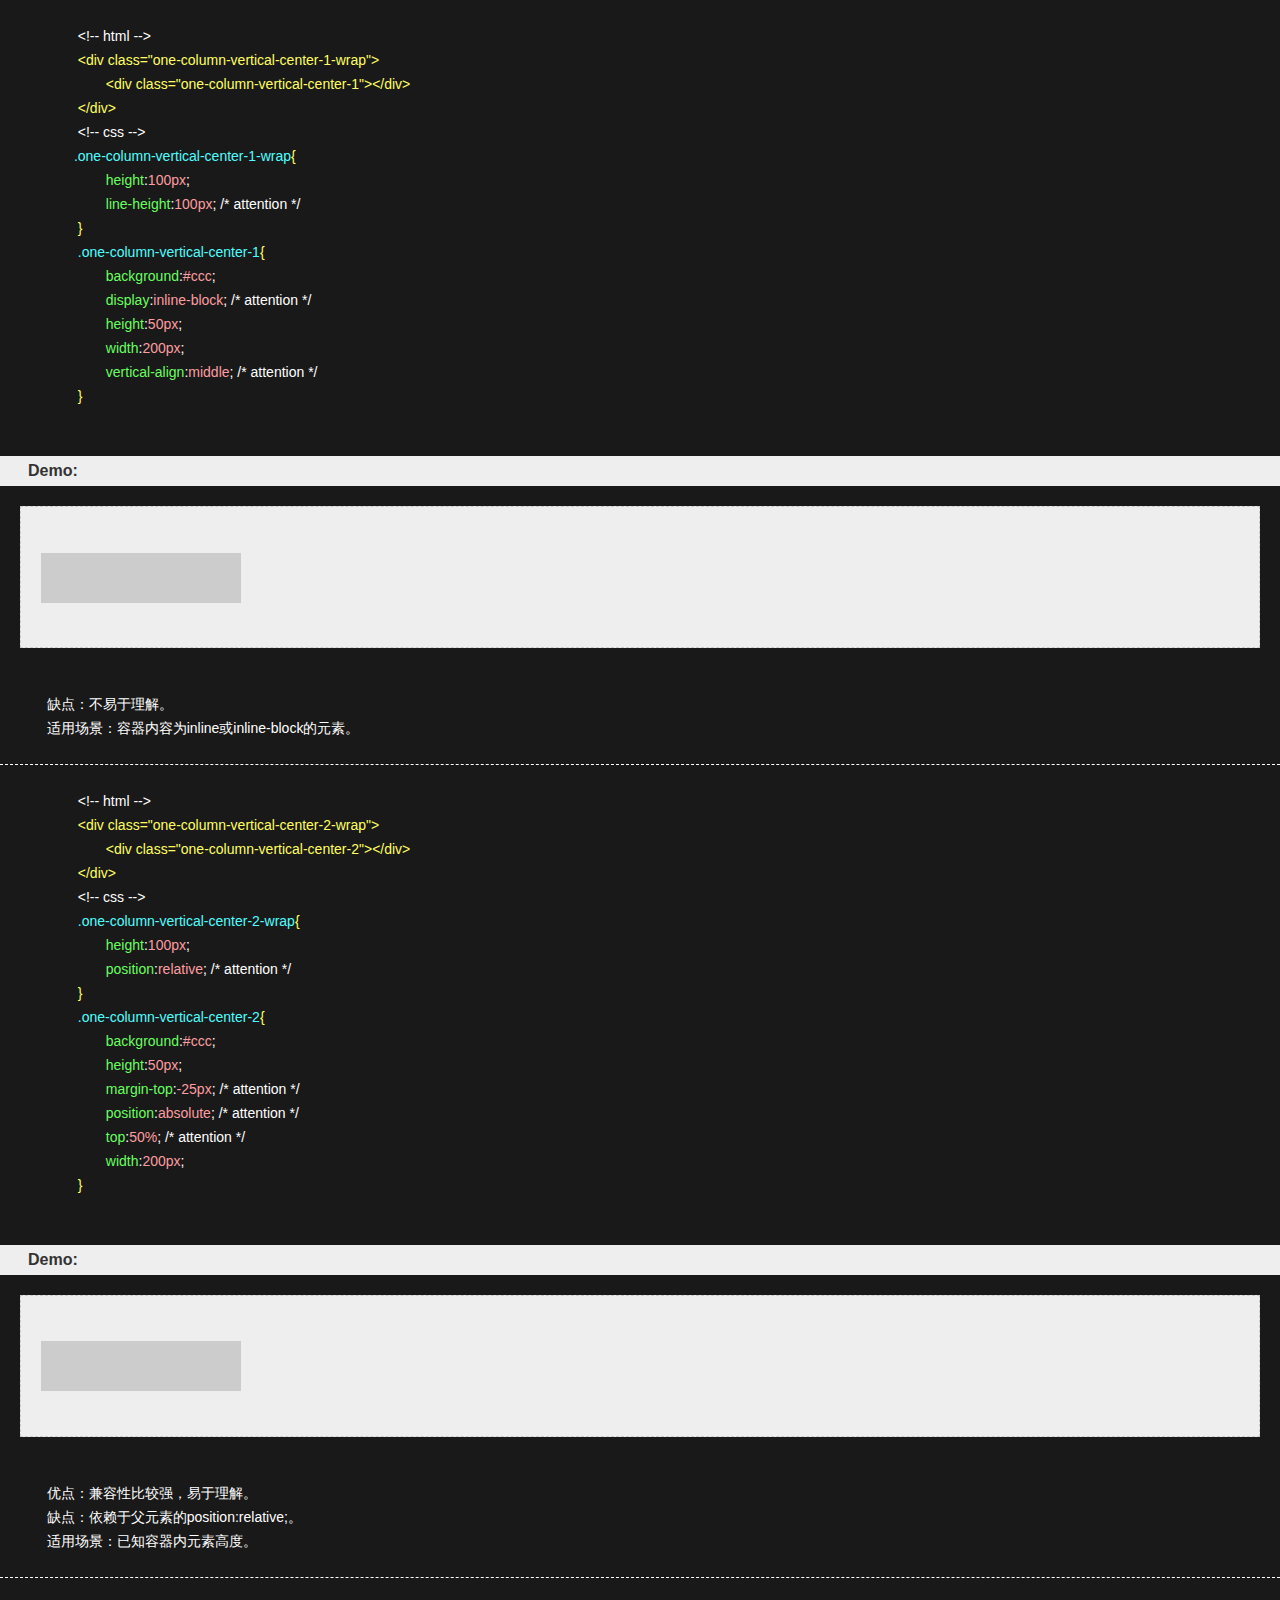
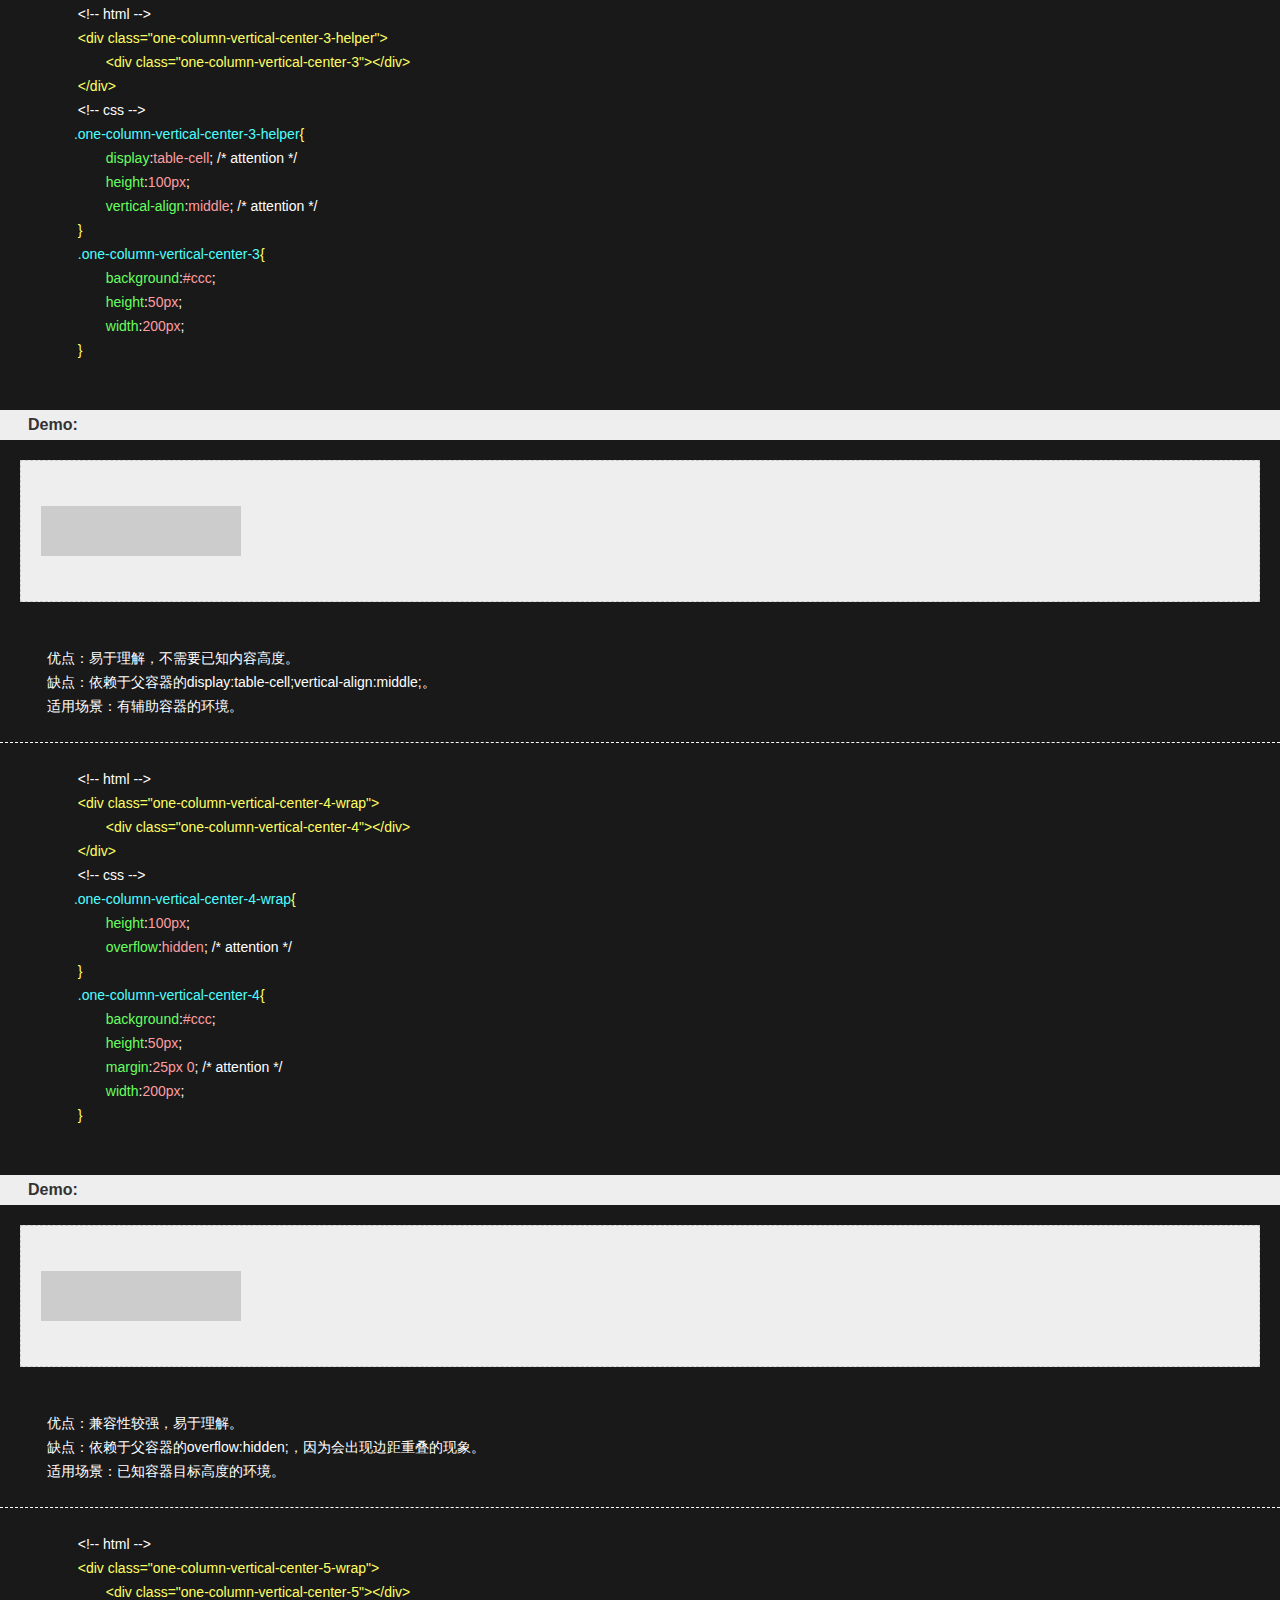
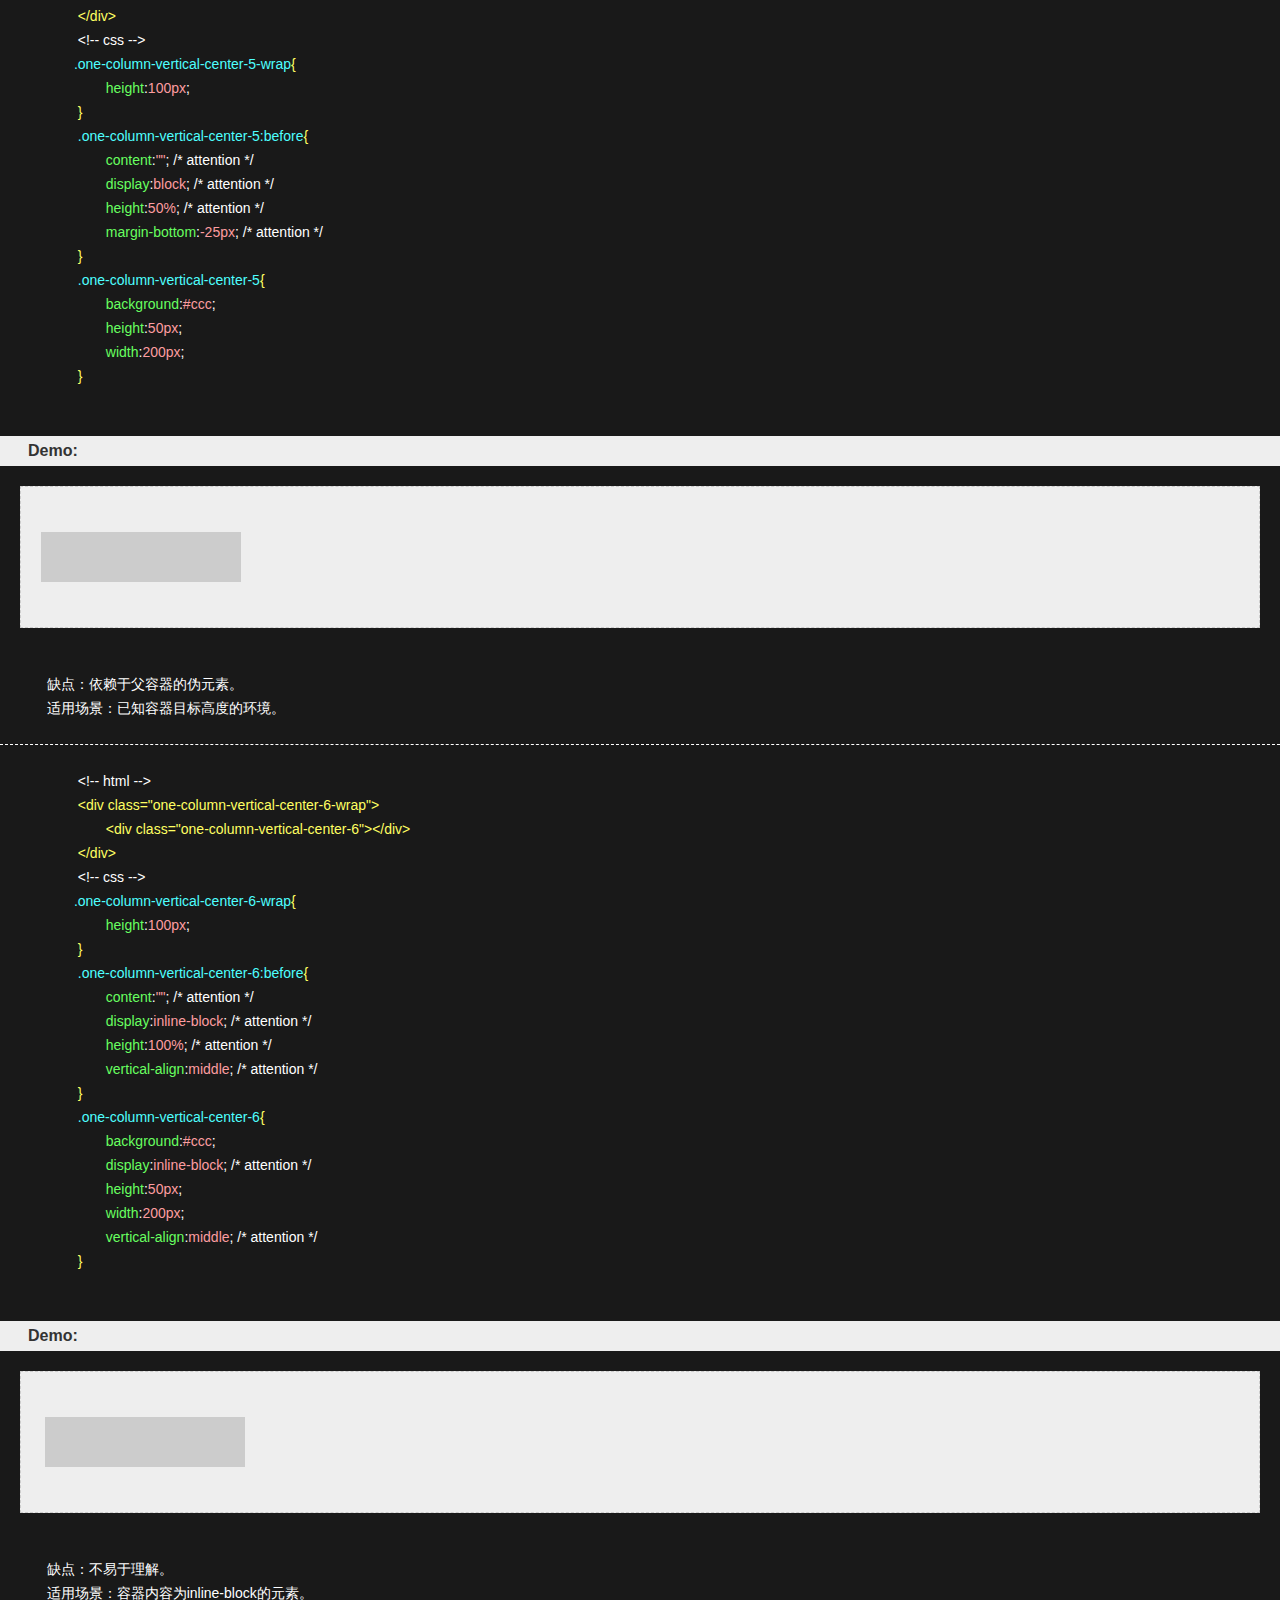
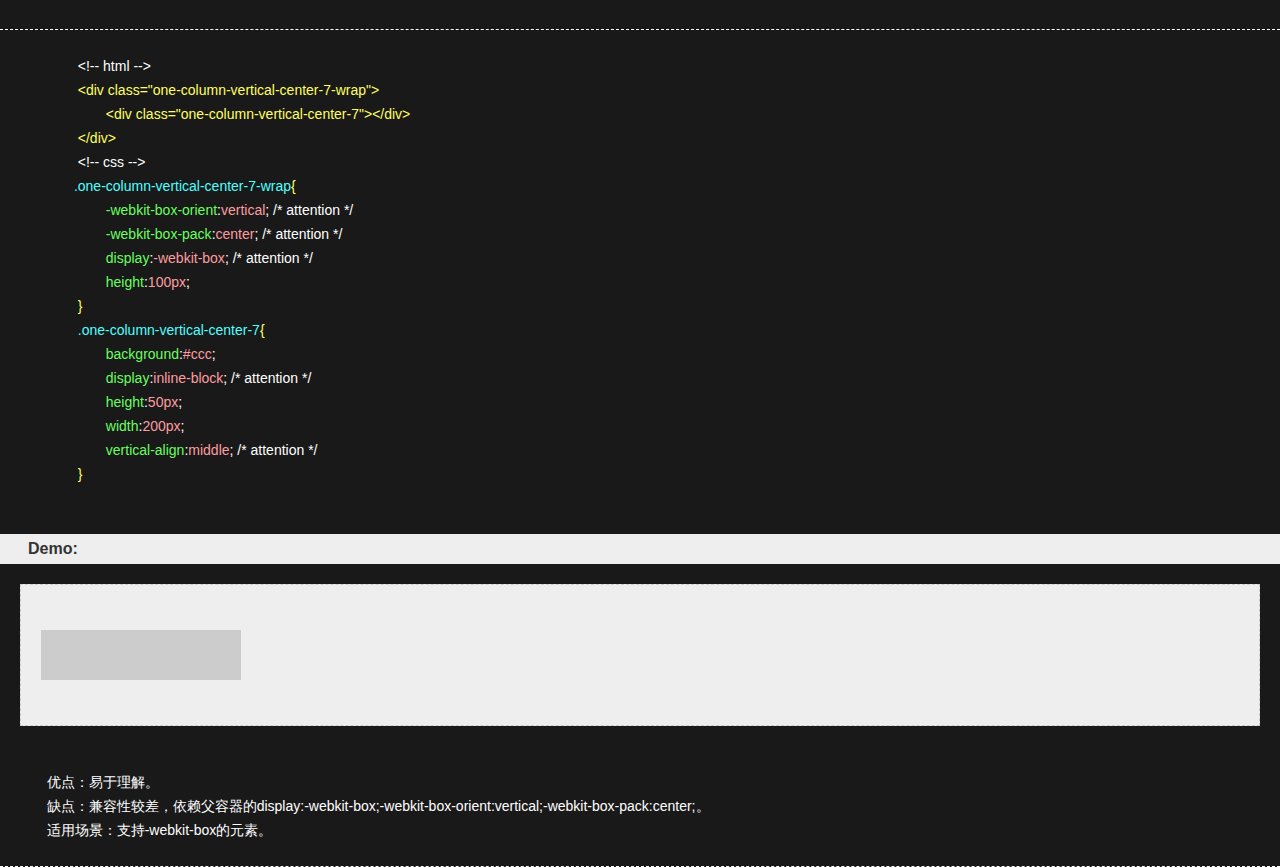
<file: src/one-column-vertical-center.htm>
<!doctype html>
<html>
	<head>
		<meta charset="utf-8"/>
        <link rel="stylesheet" href="css/lib/alike.css"/>
        <link rel="stylesheet" href="css/format.css"/>
	</head>
	<body>
        <!-- one-column-vertical-center-1 -->
        <div class="wrap">
            <pre>
                <code>
                    &lt;!-- html --&gt;
                    <span class="html">&lt;div class="one-column-vertical-center-1-wrap"&gt;</span>
                    <span class="html-child">&lt;div class="one-column-vertical-center-1"&gt;&lt;/div&gt;</span>
                    <span class="html">&lt;/div&gt;</span>
                    &lt;!-- css --&gt;
                   <span class="css-class">.one-column-vertical-center-1-wrap</span><span class="css-brace">{</span>
                    <span class="css-property">height</span>:<span class="css-value">100px</span>;
                    <span class="css-property">line-height</span>:<span class="css-value">100px</span>; /* attention */
                    <span class="css-brace">}</span>
                    <span class="css-class">.one-column-vertical-center-1</span><span class="css-brace">{</span>
                    <span class="css-property">background</span>:<span class="css-value">#ccc</span>;
                    <span class="css-property">display</span>:<span class="css-value">inline-block</span>; /* attention */
                    <span class="css-property">height</span>:<span class="css-value">50px</span>;
                    <span class="css-property">width</span>:<span class="css-value">200px</span>;
                    <span class="css-property">vertical-align</span>:<span class="css-value">middle</span>; /* attention */
                    <span class="css-brace">}</span>
                </code>
            </pre>
            <span class="title">Demo:</span>
            <style>
            .one-column-vertical-center-1-wrap{
                height:100px;
                line-height:100px; /* attention */
            }
            .one-column-vertical-center-1{
                background:#ccc;
                display:inline-block; /* attention */
                height:50px;
                width:200px;
                vertical-align:middle; /* attention */
            }
            </style>
            <div class="demo">
                <div class="one-column-vertical-center-1-wrap">
                    <div class="one-column-vertical-center-1"></div>
                </div>
            </div>
            <p class="desc">
            缺点：不易于理解。
            适用场景：容器内容为inline或inline-block的元素。
            </p>
        </div>
        <!-- one-column-vertical-center-2 -->
        <div class="wrap">
            <pre>
                <code>
                    &lt;!-- html --&gt;
                    <span class="html">&lt;div class="one-column-vertical-center-2-wrap"&gt;</span>
                    <span class="html-child">&lt;div class="one-column-vertical-center-2"&gt;&lt;/div&gt;</span>
                    <span class="html">&lt;/div&gt;</span>
                    &lt;!-- css --&gt;
                    <span class="css-class">.one-column-vertical-center-2-wrap</span><span class="css-brace">{</span>
                    <span class="css-property">height</span>:<span class="css-value">100px</span>;
                    <span class="css-property">position</span>:<span class="css-value">relative</span>; /* attention */
                    <span class="css-brace">}</span>
                    <span class="css-class">.one-column-vertical-center-2</span><span class="css-brace">{</span>
                    <span class="css-property">background</span>:<span class="css-value">#ccc</span>;
                    <span class="css-property">height</span>:<span class="css-value">50px</span>;
                    <span class="css-property">margin-top</span>:<span class="css-value">-25px</span>; /* attention */
                    <span class="css-property">position</span>:<span class="css-value">absolute</span>; /* attention */
                    <span class="css-property">top</span>:<span class="css-value">50%</span>; /* attention */
                    <span class="css-property">width</span>:<span class="css-value">200px</span>;
                    <span class="css-brace">}</span>
                </code>
            </pre>
            <span class="title">Demo:</span>
            <style>
            .one-column-vertical-center-2-wrap{
                height:100px;
			    position:relative; /* attention */
            }
            .one-column-vertical-center-2{
                background:#ccc;
                height:50px;
			    margin-top:-25px; /* attention */
			    position:absolute; /* attention */
			    top:50%; /* attention */
                width:200px;
            }
            </style>
            <div class="demo">
                <div class="one-column-vertical-center-2-wrap">
                    <div class="one-column-vertical-center-2"></div>
                </div>
            </div>
            <p class="desc">
            优点：兼容性比较强，易于理解。
            缺点：依赖于父元素的position:relative;。
            适用场景：已知容器内元素高度。
            </p>
        </div>
        <!-- one-column-vertical-center-3 -->
        <div class="wrap">
            <pre>
                <code>
                    &lt;!-- html --&gt;
                    <span class="html">&lt;div class="one-column-vertical-center-3-helper"&gt;</span>
                    <span class="html-child">&lt;div class="one-column-vertical-center-3"&gt;&lt;/div&gt;</span>
                    <span class="html">&lt;/div&gt;</span>
                    &lt;!-- css --&gt;
                   <span class="css-class">.one-column-vertical-center-3-helper</span><span class="css-brace">{</span>
                    <span class="css-property">display</span>:<span class="css-value">table-cell</span>; /* attention */
                    <span class="css-property">height</span>:<span class="css-value">100px</span>;
                    <span class="css-property">vertical-align</span>:<span class="css-value">middle</span>; /* attention */
                    <span class="css-brace">}</span>
                    <span class="css-class">.one-column-vertical-center-3</span><span class="css-brace">{</span>
                    <span class="css-property">background</span>:<span class="css-value">#ccc</span>;
                    <span class="css-property">height</span>:<span class="css-value">50px</span>;
                    <span class="css-property">width</span>:<span class="css-value">200px</span>;
                    <span class="css-brace">}</span>
                </code>
            </pre>
            <span class="title">Demo:</span>
            <style>
            .one-column-vertical-center-3-helper{
			    display:table-cell; /* attention */
                height:100px;
			    vertical-align:middle; /* attention */
            }
            .one-column-vertical-center-3{
                background:#ccc;
                height:50px;
                width:200px;
            }
            </style>
            <div class="demo">
                <div class="one-column-vertical-center-3-helper">
                    <div class="one-column-vertical-center-3"></div>
                </div>
            </div>
            <p class="desc">
            优点：易于理解，不需要已知内容高度。
            缺点：依赖于父容器的display:table-cell;vertical-align:middle;。
            适用场景：有辅助容器的环境。
            </p>
        </div>
        <!-- one-column-vertical-center-4 -->
        <div class="wrap">
            <pre>
                <code>
                    &lt;!-- html --&gt;
                    <span class="html">&lt;div class="one-column-vertical-center-4-wrap"&gt;</span>
                    <span class="html-child">&lt;div class="one-column-vertical-center-4"&gt;&lt;/div&gt;</span>
                    <span class="html">&lt;/div&gt;</span>
                    &lt;!-- css --&gt;
                   <span class="css-class">.one-column-vertical-center-4-wrap</span><span class="css-brace">{</span>
                    <span class="css-property">height</span>:<span class="css-value">100px</span>;
                    <span class="css-property">overflow</span>:<span class="css-value">hidden</span>; /* attention */
                    <span class="css-brace">}</span>
                    <span class="css-class">.one-column-vertical-center-4</span><span class="css-brace">{</span>
                    <span class="css-property">background</span>:<span class="css-value">#ccc</span>;
                    <span class="css-property">height</span>:<span class="css-value">50px</span>;
                    <span class="css-property">margin</span>:<span class="css-value">25px 0</span>; /* attention */
                    <span class="css-property">width</span>:<span class="css-value">200px</span>;
                    <span class="css-brace">}</span>
                </code>
            </pre>
            <span class="title">Demo:</span>
            <style>
            .one-column-vertical-center-4-wrap{
                height:100px;
			    overflow:hidden; /* attention */
            }
            .one-column-vertical-center-4{
			    margin:25px 0; /* attention */
                background:#ccc;
                height:50px;
                width:200px;
            }
            </style>
            <div class="demo">
                <div class="one-column-vertical-center-4-wrap">
                    <div class="one-column-vertical-center-4"></div>
                </div>
            </div>
            <p class="desc">
            优点：兼容性较强，易于理解。
            缺点：依赖于父容器的overflow:hidden;，因为会出现边距重叠的现象。
            适用场景：已知容器目标高度的环境。
            </p>
        </div>
        <!-- one-column-vertical-center-5 -->
        <div class="wrap">
            <pre>
                <code>
                    &lt;!-- html --&gt;
                    <span class="html">&lt;div class="one-column-vertical-center-5-wrap"&gt;</span>
                    <span class="html-child">&lt;div class="one-column-vertical-center-5"&gt;&lt;/div&gt;</span>
                    <span class="html">&lt;/div&gt;</span>
                    &lt;!-- css --&gt;
                   <span class="css-class">.one-column-vertical-center-5-wrap</span><span class="css-brace">{</span>
                    <span class="css-property">height</span>:<span class="css-value">100px</span>;
                    <span class="css-brace">}</span>
                    <span class="css-class">.one-column-vertical-center-5:before</span><span class="css-brace">{</span>
                    <span class="css-property">content</span>:<span class="css-value">""</span>; /* attention */
                    <span class="css-property">display</span>:<span class="css-value">block</span>; /* attention */
                    <span class="css-property">height</span>:<span class="css-value">50%</span>; /* attention */
                    <span class="css-property">margin-bottom</span>:<span class="css-value">-25px</span>; /* attention */
                    <span class="css-brace">}</span>
                    <span class="css-class">.one-column-vertical-center-5</span><span class="css-brace">{</span>
                    <span class="css-property">background</span>:<span class="css-value">#ccc</span>;
                    <span class="css-property">height</span>:<span class="css-value">50px</span>;
                    <span class="css-property">width</span>:<span class="css-value">200px</span>;
                    <span class="css-brace">}</span>
                </code>
            </pre>
            <span class="title">Demo:</span>
            <style>
            .one-column-vertical-center-5-wrap{
                height:100px;
            }
            .one-column-vertical-center-5-wrap:before{
                content:""; /* attention */
                display:block; /* attention */
                height:50%; /* attention */
                margin-bottom:-25px; /* attention */
            }
            .one-column-vertical-center-5{
                background:#ccc;
                height:50px;
                width:200px;
            }
            </style>
            <div class="demo">
                <div class="one-column-vertical-center-5-wrap">
                    <div class="one-column-vertical-center-5"></div>
                </div>
            </div>
            <p class="desc">
            缺点：依赖于父容器的伪元素。
            适用场景：已知容器目标高度的环境。
            </p>
        </div>
        <!-- one-column-vertical-center-6 -->
        <div class="wrap">
            <pre>
                <code>
                    &lt;!-- html --&gt;
                    <span class="html">&lt;div class="one-column-vertical-center-6-wrap"&gt;</span>
                    <span class="html-child">&lt;div class="one-column-vertical-center-6"&gt;&lt;/div&gt;</span>
                    <span class="html">&lt;/div&gt;</span>
                    &lt;!-- css --&gt;
                   <span class="css-class">.one-column-vertical-center-6-wrap</span><span class="css-brace">{</span>
                    <span class="css-property">height</span>:<span class="css-value">100px</span>;
                    <span class="css-brace">}</span>
                    <span class="css-class">.one-column-vertical-center-6:before</span><span class="css-brace">{</span>
                    <span class="css-property">content</span>:<span class="css-value">""</span>; /* attention */
                    <span class="css-property">display</span>:<span class="css-value">inline-block</span>; /* attention */
                    <span class="css-property">height</span>:<span class="css-value">100%</span>; /* attention */
                    <span class="css-property">vertical-align</span>:<span class="css-value">middle</span>; /* attention */
                    <span class="css-brace">}</span>
                    <span class="css-class">.one-column-vertical-center-6</span><span class="css-brace">{</span>
                    <span class="css-property">background</span>:<span class="css-value">#ccc</span>;
                    <span class="css-property">display</span>:<span class="css-value">inline-block</span>; /* attention */
                    <span class="css-property">height</span>:<span class="css-value">50px</span>;
                    <span class="css-property">width</span>:<span class="css-value">200px</span>;
                    <span class="css-property">vertical-align</span>:<span class="css-value">middle</span>; /* attention */
                    <span class="css-brace">}</span>
                </code>
            </pre>
            <span class="title">Demo:</span>
            <style>
            .one-column-vertical-center-6-wrap{
                height:100px;
            }
            .one-column-vertical-center-6-wrap:before{
                content:""; /* attention */
                display:inline-block; /* attention */
                height:100%; /* attention */
                vertical-align:middle; /* attention */
            }
            .one-column-vertical-center-6{
                background:#ccc;
                display:inline-block; /* attention */
                height:50px;
                width:200px;
                vertical-align:middle; /* attention */
            }
            </style>
            <div class="demo">
                <div class="one-column-vertical-center-6-wrap">
                    <div class="one-column-vertical-center-6"></div>
                </div>
            </div>
            <p class="desc">
            缺点：不易于理解。
            适用场景：容器内容为inline-block的元素。
            </p>
        </div>
        <!-- one-column-vertical-center-7 -->
        <div class="wrap">
            <pre>
                <code>
                    &lt;!-- html --&gt;
                    <span class="html">&lt;div class="one-column-vertical-center-7-wrap"&gt;</span>
                    <span class="html-child">&lt;div class="one-column-vertical-center-7"&gt;&lt;/div&gt;</span>
                    <span class="html">&lt;/div&gt;</span>
                    &lt;!-- css --&gt;
                   <span class="css-class">.one-column-vertical-center-7-wrap</span><span class="css-brace">{</span>
                    <span class="css-property">-webkit-box-orient</span>:<span class="css-value">vertical</span>; /* attention */
                    <span class="css-property">-webkit-box-pack</span>:<span class="css-value">center</span>; /* attention */
                    <span class="css-property">display</span>:<span class="css-value">-webkit-box</span>; /* attention */
                    <span class="css-property">height</span>:<span class="css-value">100px</span>;
                    <span class="css-brace">}</span>
                    <span class="css-class">.one-column-vertical-center-7</span><span class="css-brace">{</span>
                    <span class="css-property">background</span>:<span class="css-value">#ccc</span>;
                    <span class="css-property">display</span>:<span class="css-value">inline-block</span>; /* attention */
                    <span class="css-property">height</span>:<span class="css-value">50px</span>;
                    <span class="css-property">width</span>:<span class="css-value">200px</span>;
                    <span class="css-property">vertical-align</span>:<span class="css-value">middle</span>; /* attention */
                    <span class="css-brace">}</span>
                </code>
            </pre>
            <span class="title">Demo:</span>
            <style>
            .one-column-vertical-center-7-wrap{
			    -webkit-box-orient:vertical; /* attention */
			    -webkit-box-pack:center; /* attention */
                display:-webkit-box; /* attention */
                height:100px;
            }
            .one-column-vertical-center-7{
                background:#ccc;
                height:50px;
                width:200px;
            }
            </style>
            <div class="demo">
                <div class="one-column-vertical-center-7-wrap">
                    <div class="one-column-vertical-center-7"></div>
                </div>
            </div>
            <p class="desc">
            优点：易于理解。
            缺点：兼容性较差，依赖父容器的display:-webkit-box;-webkit-box-orient:vertical;-webkit-box-pack:center;。
            适用场景：支持-webkit-box的元素。
            </p>
        </div>
    </body>
</html>
</file>
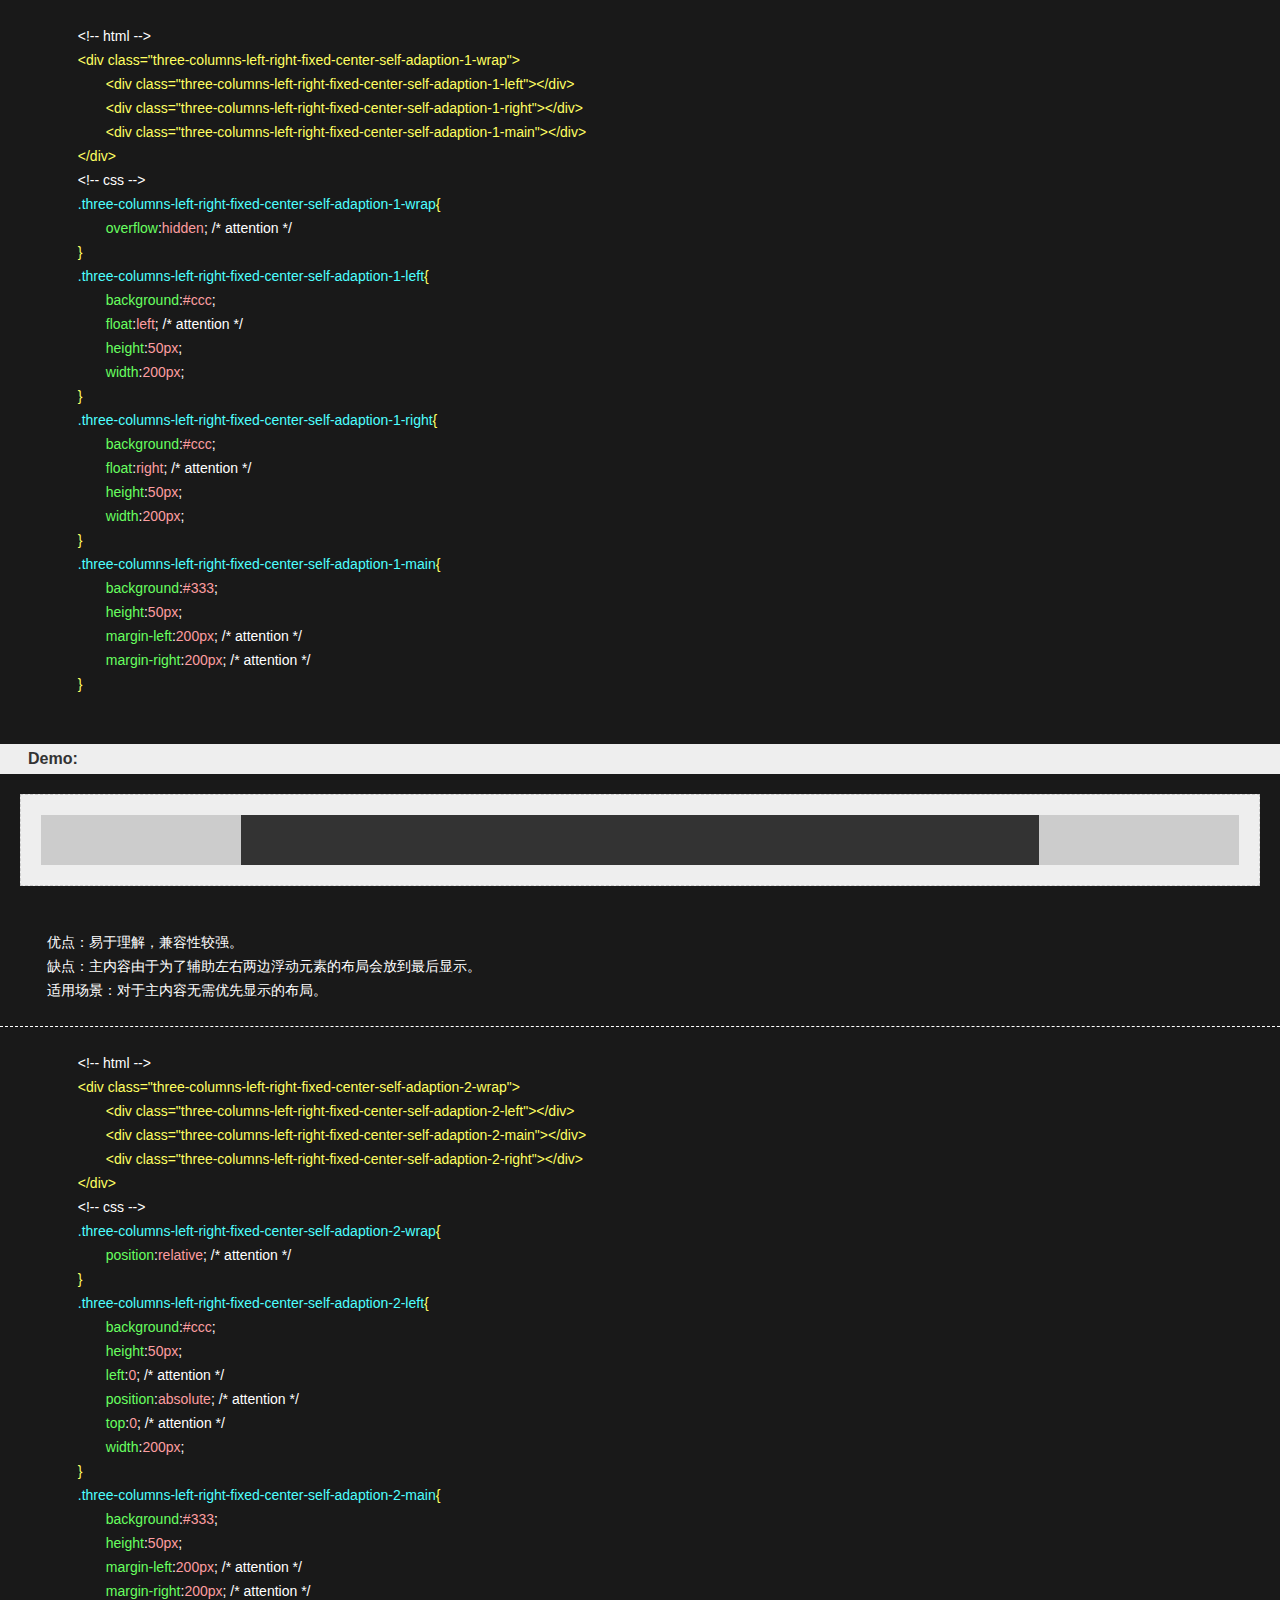
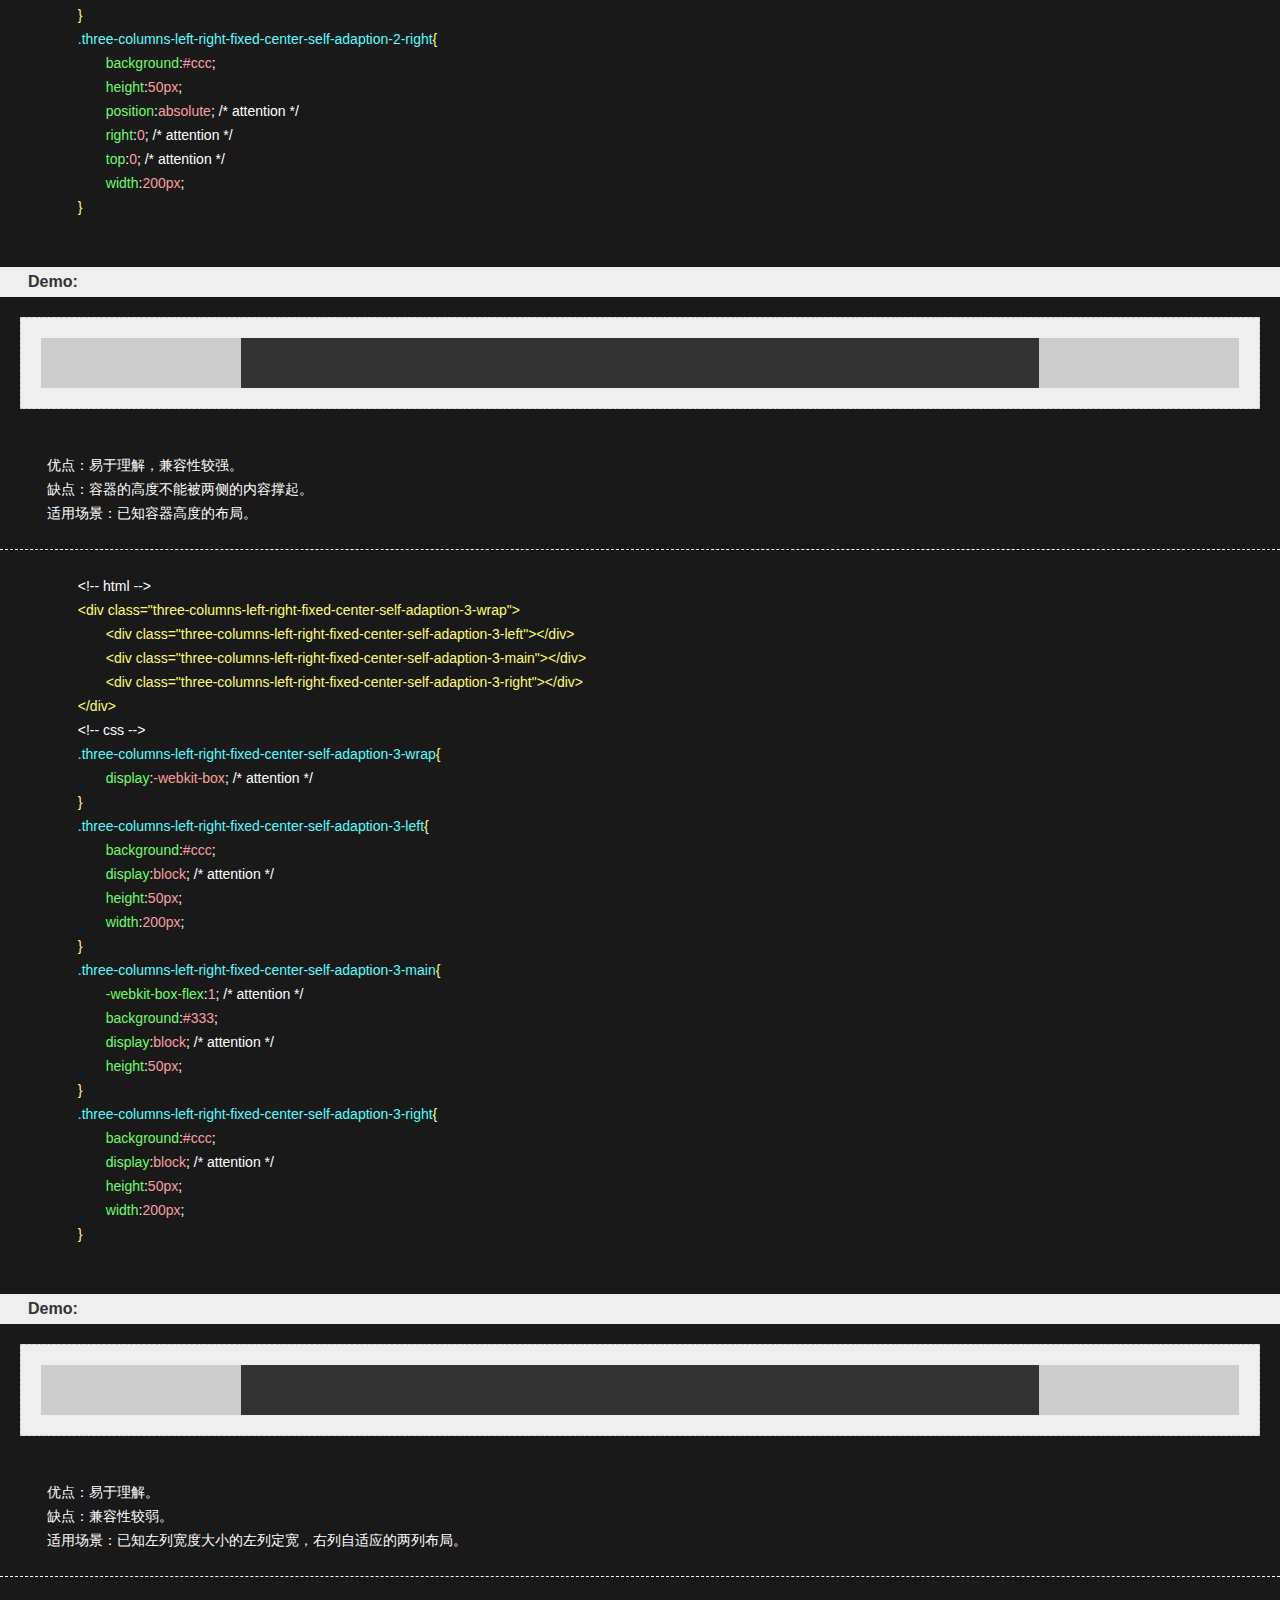
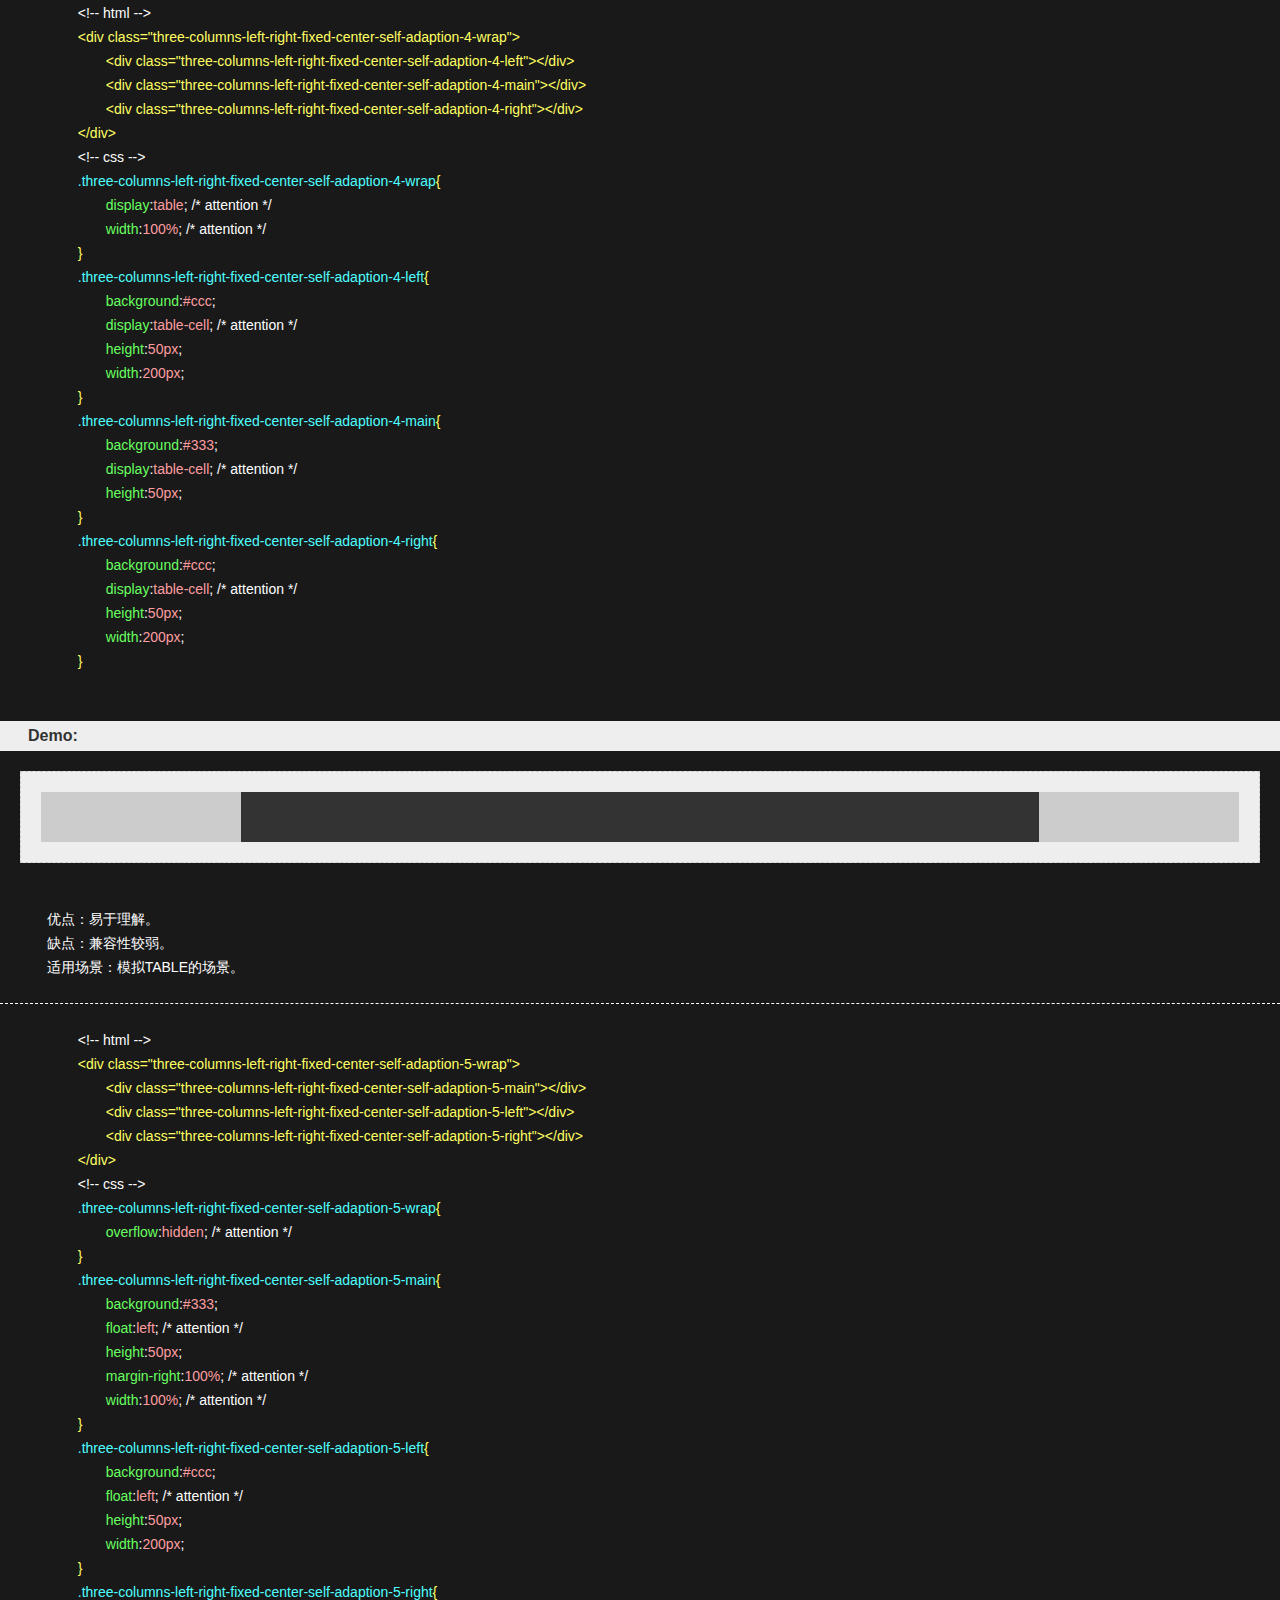
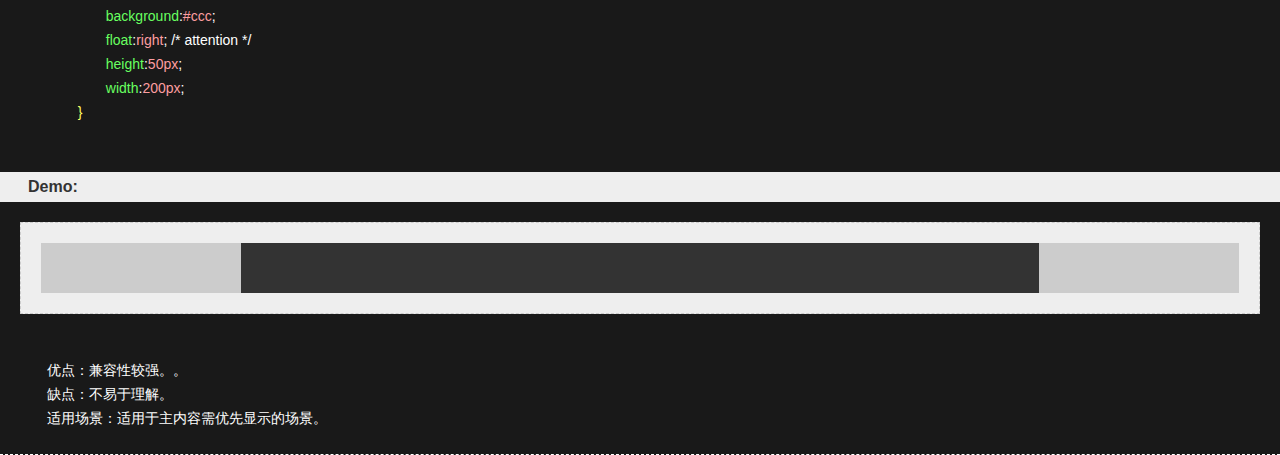
<file: src/three-columns-left-right-cente-height-equal.htm>
<!doctype html>
<html>
	<head>
		<meta charset="utf-8"/>
        <link rel="stylesheet" href="css/lib/alike.css"/>
        <link rel="stylesheet" href="css/format.css"/>
	</head>
	<body>
        <!-- three-columns-left-right-fixed-center-self-adaption-1 -->
        <div class="wrap">
            <pre>
                <code>
                    &lt;!-- html --&gt;
                    <span class="html">&lt;div class="three-columns-left-right-fixed-center-self-adaption-1-wrap"&gt;</span>
                    <span class="html-child">&lt;div class="three-columns-left-right-fixed-center-self-adaption-1-left"&gt;&lt;/div&gt;</span>
                    <span class="html-child">&lt;div class="three-columns-left-right-fixed-center-self-adaption-1-right"&gt;&lt;/div&gt;</span>
                    <span class="html-child">&lt;div class="three-columns-left-right-fixed-center-self-adaption-1-main"&gt;&lt;/div&gt;</span>
                    <span class="html">&lt;/div&gt;</span>
                    &lt;!-- css --&gt;
                    <span class="css-class">.three-columns-left-right-fixed-center-self-adaption-1-wrap</span><span class="css-brace">{</span>
                    <span class="css-property">overflow</span>:<span class="css-value">hidden</span>; /* attention */
                    <span class="css-brace">}</span>
                    <span class="css-class">.three-columns-left-right-fixed-center-self-adaption-1-left</span><span class="css-brace">{</span>
                    <span class="css-property">background</span>:<span class="css-value">#ccc</span>;
                    <span class="css-property">float</span>:<span class="css-value">left</span>; /* attention */
                    <span class="css-property">height</span>:<span class="css-value">50px</span>;
                    <span class="css-property">width</span>:<span class="css-value">200px</span>;
                    <span class="css-brace">}</span>
                    <span class="css-class">.three-columns-left-right-fixed-center-self-adaption-1-right</span><span class="css-brace">{</span>
                    <span class="css-property">background</span>:<span class="css-value">#ccc</span>;
                    <span class="css-property">float</span>:<span class="css-value">right</span>; /* attention */
                    <span class="css-property">height</span>:<span class="css-value">50px</span>;
                    <span class="css-property">width</span>:<span class="css-value">200px</span>;
                    <span class="css-brace">}</span>
                    <span class="css-class">.three-columns-left-right-fixed-center-self-adaption-1-main</span><span class="css-brace">{</span>
                    <span class="css-property">background</span>:<span class="css-value">#333</span>;
                    <span class="css-property">height</span>:<span class="css-value">50px</span>;
                    <span class="css-property">margin-left</span>:<span class="css-value">200px</span>; /* attention */
                    <span class="css-property">margin-right</span>:<span class="css-value">200px</span>; /* attention */
                    <span class="css-brace">}</span>
                </code>
            </pre>
            <span class="title">Demo:</span>
            <style>
            .three-columns-left-right-fixed-center-self-adaption-1-wrap{
                overflow:hidden; /* attention */
            }
            .three-columns-left-right-fixed-center-self-adaption-1-left{
                background:#ccc;
                float:left; /* attention */
                height:50px;
                width:200px;
            }
            .three-columns-left-right-fixed-center-self-adaption-1-right{
                background:#ccc;
                float:right; /* attention */
                height:50px;
                width:200px;
            }
            .three-columns-left-right-fixed-center-self-adaption-1-main{
                background:#333;
                height:50px;
                margin-left:200px; /* attention */
                margin-right:200px; /* attention */
            }
            </style>
            <div class="demo">
                <div class="three-columns-left-right-fixed-center-self-adaption-1-wrap">
                    <div class="three-columns-left-right-fixed-center-self-adaption-1-left"></div>
                    <div class="three-columns-left-right-fixed-center-self-adaption-1-right"></div>
                    <div class="three-columns-left-right-fixed-center-self-adaption-1-main"></div>
                </div>
            </div>
            <p class="desc">
            优点：易于理解，兼容性较强。
            缺点：主内容由于为了辅助左右两边浮动元素的布局会放到最后显示。
            适用场景：对于主内容无需优先显示的布局。
            </p>
        </div>
        <!-- three-columns-left-right-fixed-center-self-adaption-2 -->
        <div class="wrap">
            <pre>
                <code>
                    &lt;!-- html --&gt;
                    <span class="html">&lt;div class="three-columns-left-right-fixed-center-self-adaption-2-wrap"&gt;</span>
                    <span class="html-child">&lt;div class="three-columns-left-right-fixed-center-self-adaption-2-left"&gt;&lt;/div&gt;</span>
                    <span class="html-child">&lt;div class="three-columns-left-right-fixed-center-self-adaption-2-main"&gt;&lt;/div&gt;</span>
                    <span class="html-child">&lt;div class="three-columns-left-right-fixed-center-self-adaption-2-right"&gt;&lt;/div&gt;</span>
                    <span class="html">&lt;/div&gt;</span>
                    &lt;!-- css --&gt;
                    <span class="css-class">.three-columns-left-right-fixed-center-self-adaption-2-wrap</span><span class="css-brace">{</span>
                    <span class="css-property">position</span>:<span class="css-value">relative</span>; /* attention */
                    <span class="css-brace">}</span>
                    <span class="css-class">.three-columns-left-right-fixed-center-self-adaption-2-left</span><span class="css-brace">{</span>
                    <span class="css-property">background</span>:<span class="css-value">#ccc</span>;
                    <span class="css-property">height</span>:<span class="css-value">50px</span>;
                    <span class="css-property">left</span>:<span class="css-value">0</span>; /* attention */
                    <span class="css-property">position</span>:<span class="css-value">absolute</span>; /* attention */
                    <span class="css-property">top</span>:<span class="css-value">0</span>; /* attention */
                    <span class="css-property">width</span>:<span class="css-value">200px</span>;
                    <span class="css-brace">}</span>
                    <span class="css-class">.three-columns-left-right-fixed-center-self-adaption-2-main</span><span class="css-brace">{</span>
                    <span class="css-property">background</span>:<span class="css-value">#333</span>;
                    <span class="css-property">height</span>:<span class="css-value">50px</span>;
                    <span class="css-property">margin-left</span>:<span class="css-value">200px</span>; /* attention */
                    <span class="css-property">margin-right</span>:<span class="css-value">200px</span>; /* attention */
                    <span class="css-brace">}</span>
                    <span class="css-class">.three-columns-left-right-fixed-center-self-adaption-2-right</span><span class="css-brace">{</span>
                    <span class="css-property">background</span>:<span class="css-value">#ccc</span>;
                    <span class="css-property">height</span>:<span class="css-value">50px</span>;
                    <span class="css-property">position</span>:<span class="css-value">absolute</span>; /* attention */
                    <span class="css-property">right</span>:<span class="css-value">0</span>; /* attention */
                    <span class="css-property">top</span>:<span class="css-value">0</span>; /* attention */
                    <span class="css-property">width</span>:<span class="css-value">200px</span>;
                    <span class="css-brace">}</span>
                </code>
            </pre>
            <span class="title">Demo:</span>
            <style>
            .three-columns-left-right-fixed-center-self-adaption-2-wrap{
                position:relative; /* attention */
            }
            .three-columns-left-right-fixed-center-self-adaption-2-left{
                background:#ccc;
                height:50px;
                left:0; /* attention */
                position:absolute; /* attention */
                top:0; /* attention */
                width:200px;
            }
            .three-columns-left-right-fixed-center-self-adaption-2-main{
                background:#333;
                height:50px;
                margin-left:200px; /* attention */
                margin-right:200px; /* attention */
            }
            .three-columns-left-right-fixed-center-self-adaption-2-right{
                background:#ccc;
                height:50px;
                position:absolute; /* attention */
                right:0; /* attention */
                top:0; /* attention */
                width:200px;
            }
            </style>
            <div class="demo">
                <div class="three-columns-left-right-fixed-center-self-adaption-2-wrap">
                    <div class="three-columns-left-right-fixed-center-self-adaption-2-left"></div>
                    <div class="three-columns-left-right-fixed-center-self-adaption-2-main"></div>
                    <div class="three-columns-left-right-fixed-center-self-adaption-2-right"></div>
                </div>
            </div>
            <p class="desc">
            优点：易于理解，兼容性较强。
            缺点：容器的高度不能被两侧的内容撑起。
            适用场景：已知容器高度的布局。
            </p>
        </div>
        <!-- three-columns-left-right-fixed-center-self-adaption-3 -->
        <div class="wrap">
            <pre>
                <code>
                    &lt;!-- html --&gt;
                    <span class="html">&lt;div class="three-columns-left-right-fixed-center-self-adaption-3-wrap"&gt;</span>
                    <span class="html-child">&lt;div class="three-columns-left-right-fixed-center-self-adaption-3-left"&gt;&lt;/div&gt;</span>
                    <span class="html-child">&lt;div class="three-columns-left-right-fixed-center-self-adaption-3-main"&gt;&lt;/div&gt;</span>
                    <span class="html-child">&lt;div class="three-columns-left-right-fixed-center-self-adaption-3-right"&gt;&lt;/div&gt;</span>
                    <span class="html">&lt;/div&gt;</span>
                    &lt;!-- css --&gt;
                    <span class="css-class">.three-columns-left-right-fixed-center-self-adaption-3-wrap</span><span class="css-brace">{</span>
                    <span class="css-property">display</span>:<span class="css-value">-webkit-box</span>; /* attention */
                    <span class="css-brace">}</span>
                    <span class="css-class">.three-columns-left-right-fixed-center-self-adaption-3-left</span><span class="css-brace">{</span>
                    <span class="css-property">background</span>:<span class="css-value">#ccc</span>;
                    <span class="css-property">display</span>:<span class="css-value">block</span>; /* attention */
                    <span class="css-property">height</span>:<span class="css-value">50px</span>;
                    <span class="css-property">width</span>:<span class="css-value">200px</span>;
                    <span class="css-brace">}</span>
                    <span class="css-class">.three-columns-left-right-fixed-center-self-adaption-3-main</span><span class="css-brace">{</span>
                    <span class="css-property">-webkit-box-flex</span>:<span class="css-value">1</span>; /* attention */
                    <span class="css-property">background</span>:<span class="css-value">#333</span>;
                    <span class="css-property">display</span>:<span class="css-value">block</span>; /* attention */
                    <span class="css-property">height</span>:<span class="css-value">50px</span>;
                    <span class="css-brace">}</span>
                    <span class="css-class">.three-columns-left-right-fixed-center-self-adaption-3-right</span><span class="css-brace">{</span>
                    <span class="css-property">background</span>:<span class="css-value">#ccc</span>;
                    <span class="css-property">display</span>:<span class="css-value">block</span>; /* attention */
                    <span class="css-property">height</span>:<span class="css-value">50px</span>;
                    <span class="css-property">width</span>:<span class="css-value">200px</span>;
                    <span class="css-brace">}</span>
                </code>
            </pre>
            <span class="title">Demo:</span>
            <style>
            .three-columns-left-right-fixed-center-self-adaption-3-wrap{
                display:-webkit-box; /* attention */
            }
            .three-columns-left-right-fixed-center-self-adaption-3-left{
                background:#ccc;
                display:block; /* attention */
                height:50px;
                width:200px;
            }
            .three-columns-left-right-fixed-center-self-adaption-3-main{
                -webkit-box-flex:1; /* attention */
                background:#333;
                display:block; /* attention */
                height:50px;
            }
            .three-columns-left-right-fixed-center-self-adaption-3-right{
                background:#ccc;
                display:block; /* attention */
                height:50px;
                width:200px;
            }
            </style>
            <div class="demo">
                <div class="three-columns-left-right-fixed-center-self-adaption-3-wrap">
                    <div class="three-columns-left-right-fixed-center-self-adaption-3-left"></div>
                    <div class="three-columns-left-right-fixed-center-self-adaption-3-main"></div>
                    <div class="three-columns-left-right-fixed-center-self-adaption-3-right"></div>
                </div>
            </div>
            <p class="desc">
            优点：易于理解。
            缺点：兼容性较弱。
            适用场景：已知左列宽度大小的左列定宽，右列自适应的两列布局。
            </p>
        </div>
        <!-- three-columns-left-right-fixed-center-self-adaption-4 -->
        <div class="wrap">
            <pre>
                <code>
                    &lt;!-- html --&gt;
                    <span class="html">&lt;div class="three-columns-left-right-fixed-center-self-adaption-4-wrap"&gt;</span>
                    <span class="html-child">&lt;div class="three-columns-left-right-fixed-center-self-adaption-4-left"&gt;&lt;/div&gt;</span>
                    <span class="html-child">&lt;div class="three-columns-left-right-fixed-center-self-adaption-4-main"&gt;&lt;/div&gt;</span>
                    <span class="html-child">&lt;div class="three-columns-left-right-fixed-center-self-adaption-4-right"&gt;&lt;/div&gt;</span>
                    <span class="html">&lt;/div&gt;</span>
                    &lt;!-- css --&gt;
                    <span class="css-class">.three-columns-left-right-fixed-center-self-adaption-4-wrap</span><span class="css-brace">{</span>
                    <span class="css-property">display</span>:<span class="css-value">table</span>; /* attention */
                    <span class="css-property">width</span>:<span class="css-value">100%</span>; /* attention */
                    <span class="css-brace">}</span>
                    <span class="css-class">.three-columns-left-right-fixed-center-self-adaption-4-left</span><span class="css-brace">{</span>
                    <span class="css-property">background</span>:<span class="css-value">#ccc</span>;
                    <span class="css-property">display</span>:<span class="css-value">table-cell</span>; /* attention */
                    <span class="css-property">height</span>:<span class="css-value">50px</span>;
                    <span class="css-property">width</span>:<span class="css-value">200px</span>;
                    <span class="css-brace">}</span>
                    <span class="css-class">.three-columns-left-right-fixed-center-self-adaption-4-main</span><span class="css-brace">{</span>
                    <span class="css-property">background</span>:<span class="css-value">#333</span>;
                    <span class="css-property">display</span>:<span class="css-value">table-cell</span>; /* attention */
                    <span class="css-property">height</span>:<span class="css-value">50px</span>;
                    <span class="css-brace">}</span>
                    <span class="css-class">.three-columns-left-right-fixed-center-self-adaption-4-right</span><span class="css-brace">{</span>
                    <span class="css-property">background</span>:<span class="css-value">#ccc</span>;
                    <span class="css-property">display</span>:<span class="css-value">table-cell</span>; /* attention */
                    <span class="css-property">height</span>:<span class="css-value">50px</span>;
                    <span class="css-property">width</span>:<span class="css-value">200px</span>;
                    <span class="css-brace">}</span>
                </code>
            </pre>
            <span class="title">Demo:</span>
            <style>
            .three-columns-left-right-fixed-center-self-adaption-4-wrap{
                display:table; /* attention */
                width:100%; /* attention */
            }
            .three-columns-left-right-fixed-center-self-adaption-4-left{
                background:#ccc;
                display:table-cell; /* attention */
                height:50px;
                width:200px;
            }
            .three-columns-left-right-fixed-center-self-adaption-4-main{
                background:#333;
                display:table-cell; /* attention */
                height:50px;
            }
            .three-columns-left-right-fixed-center-self-adaption-4-right{
                background:#ccc;
                display:table-cell; /* attention */
                height:50px;
                width:200px;
            }
            </style>
            <div class="demo">
                <div class="three-columns-left-right-fixed-center-self-adaption-4-wrap">
                    <div class="three-columns-left-right-fixed-center-self-adaption-4-left"></div>
                    <div class="three-columns-left-right-fixed-center-self-adaption-4-main"></div>
                    <div class="three-columns-left-right-fixed-center-self-adaption-4-right"></div>
                </div>
            </div>
            <p class="desc">
            优点：易于理解。
            缺点：兼容性较弱。
            适用场景：模拟TABLE的场景。
            </p>
        </div>
        <!-- three-columns-left-right-fixed-center-self-adaption-5 -->
        <div class="wrap">
            <pre>
                <code>
                    &lt;!-- html --&gt;
                    <span class="html">&lt;div class="three-columns-left-right-fixed-center-self-adaption-5-wrap"&gt;</span>
                    <span class="html-child">&lt;div class="three-columns-left-right-fixed-center-self-adaption-5-main"&gt;&lt;/div&gt;</span>
                    <span class="html-child">&lt;div class="three-columns-left-right-fixed-center-self-adaption-5-left"&gt;&lt;/div&gt;</span>
                    <span class="html-child">&lt;div class="three-columns-left-right-fixed-center-self-adaption-5-right"&gt;&lt;/div&gt;</span>
                    <span class="html">&lt;/div&gt;</span>
                    &lt;!-- css --&gt;
                    <span class="css-class">.three-columns-left-right-fixed-center-self-adaption-5-wrap</span><span class="css-brace">{</span>
                    <span class="css-property">overflow</span>:<span class="css-value">hidden</span>; /* attention */
                    <span class="css-brace">}</span>
                    <span class="css-class">.three-columns-left-right-fixed-center-self-adaption-5-main</span><span class="css-brace">{</span>
                    <span class="css-property">background</span>:<span class="css-value">#333</span>;
                    <span class="css-property">float</span>:<span class="css-value">left</span>; /* attention */
                    <span class="css-property">height</span>:<span class="css-value">50px</span>;
                    <span class="css-property">margin-right</span>:<span class="css-value">100%</span>; /* attention */
                    <span class="css-property">width</span>:<span class="css-value">100%</span>; /* attention */
                    <span class="css-brace">}</span>
                    <span class="css-class">.three-columns-left-right-fixed-center-self-adaption-5-left</span><span class="css-brace">{</span>
                    <span class="css-property">background</span>:<span class="css-value">#ccc</span>;
                    <span class="css-property">float</span>:<span class="css-value">left</span>; /* attention */
                    <span class="css-property">height</span>:<span class="css-value">50px</span>;
                    <span class="css-property">width</span>:<span class="css-value">200px</span>;
                    <span class="css-brace">}</span>
                    <span class="css-class">.three-columns-left-right-fixed-center-self-adaption-5-right</span><span class="css-brace">{</span>
                    <span class="css-property">background</span>:<span class="css-value">#ccc</span>;
                    <span class="css-property">float</span>:<span class="css-value">right</span>; /* attention */
                    <span class="css-property">height</span>:<span class="css-value">50px</span>;
                    <span class="css-property">width</span>:<span class="css-value">200px</span>;
                    <span class="css-brace">}</span>
                </code>
            </pre>
            <span class="title">Demo:</span>
            <style>
            .three-columns-left-right-fixed-center-self-adaption-5-wrap{
                overflow:hidden; /* attention */
            }
            .three-columns-left-right-fixed-center-self-adaption-5-main{
                background:#333;
                float:left; /* attention */
                height:50px;
                margin-right:-100%; /* attention */
                width:100%; /* attention */
            }
            .three-columns-left-right-fixed-center-self-adaption-5-left{
                background:#ccc;
                float:left; /* attention */
                height:50px;
                width:200px;
            }
            .three-columns-left-right-fixed-center-self-adaption-5-right{
                background:#ccc;
                float:right; /* attention */
                height:50px;
                width:200px;
            }
            </style>
            <div class="demo">
                <div class="three-columns-left-right-fixed-center-self-adaption-5-wrap">
                    <div class="three-columns-left-right-fixed-center-self-adaption-5-main"></div>
                    <div class="three-columns-left-right-fixed-center-self-adaption-5-left"></div>
                    <div class="three-columns-left-right-fixed-center-self-adaption-5-right"></div>
                </div>
            </div>
            <p class="desc">
            优点：兼容性较强。。
            缺点：不易于理解。
            适用场景：适用于主内容需优先显示的场景。
            </p>
        </div>
    </body>
</html>
</file>
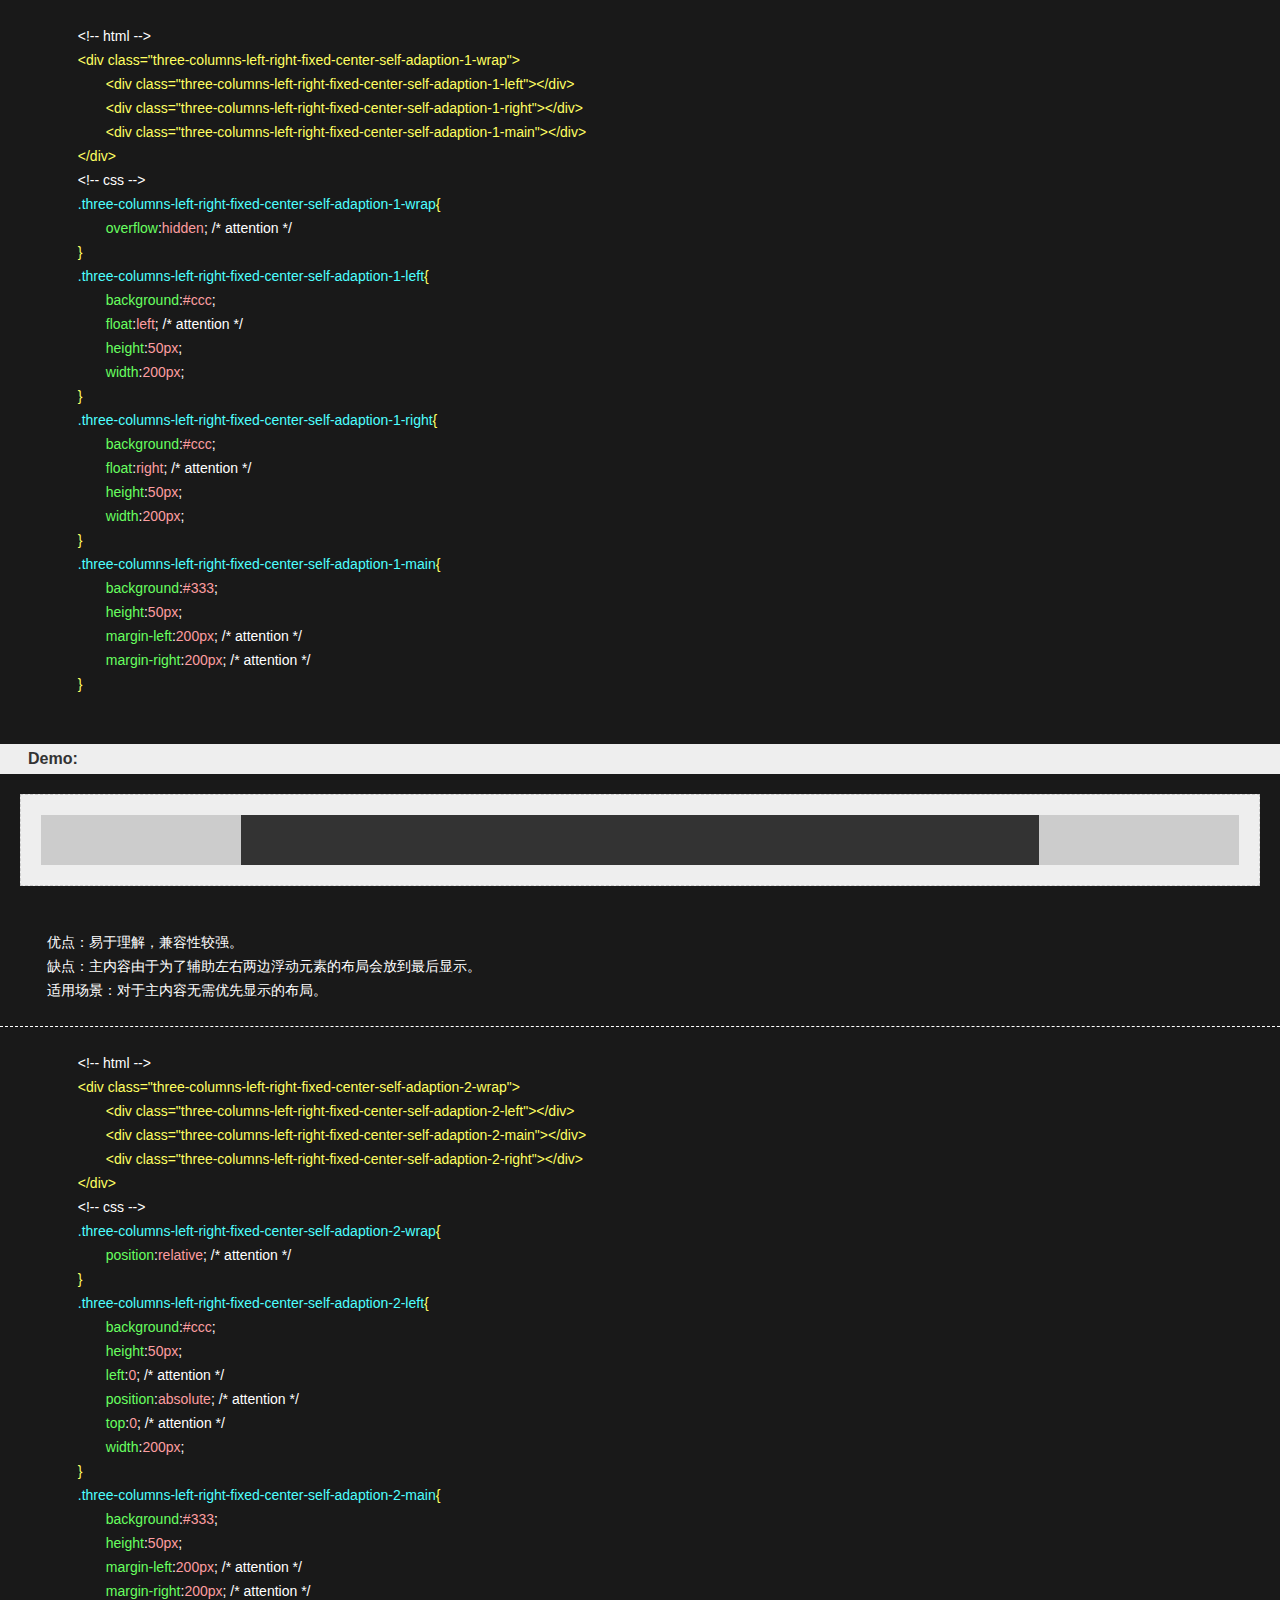
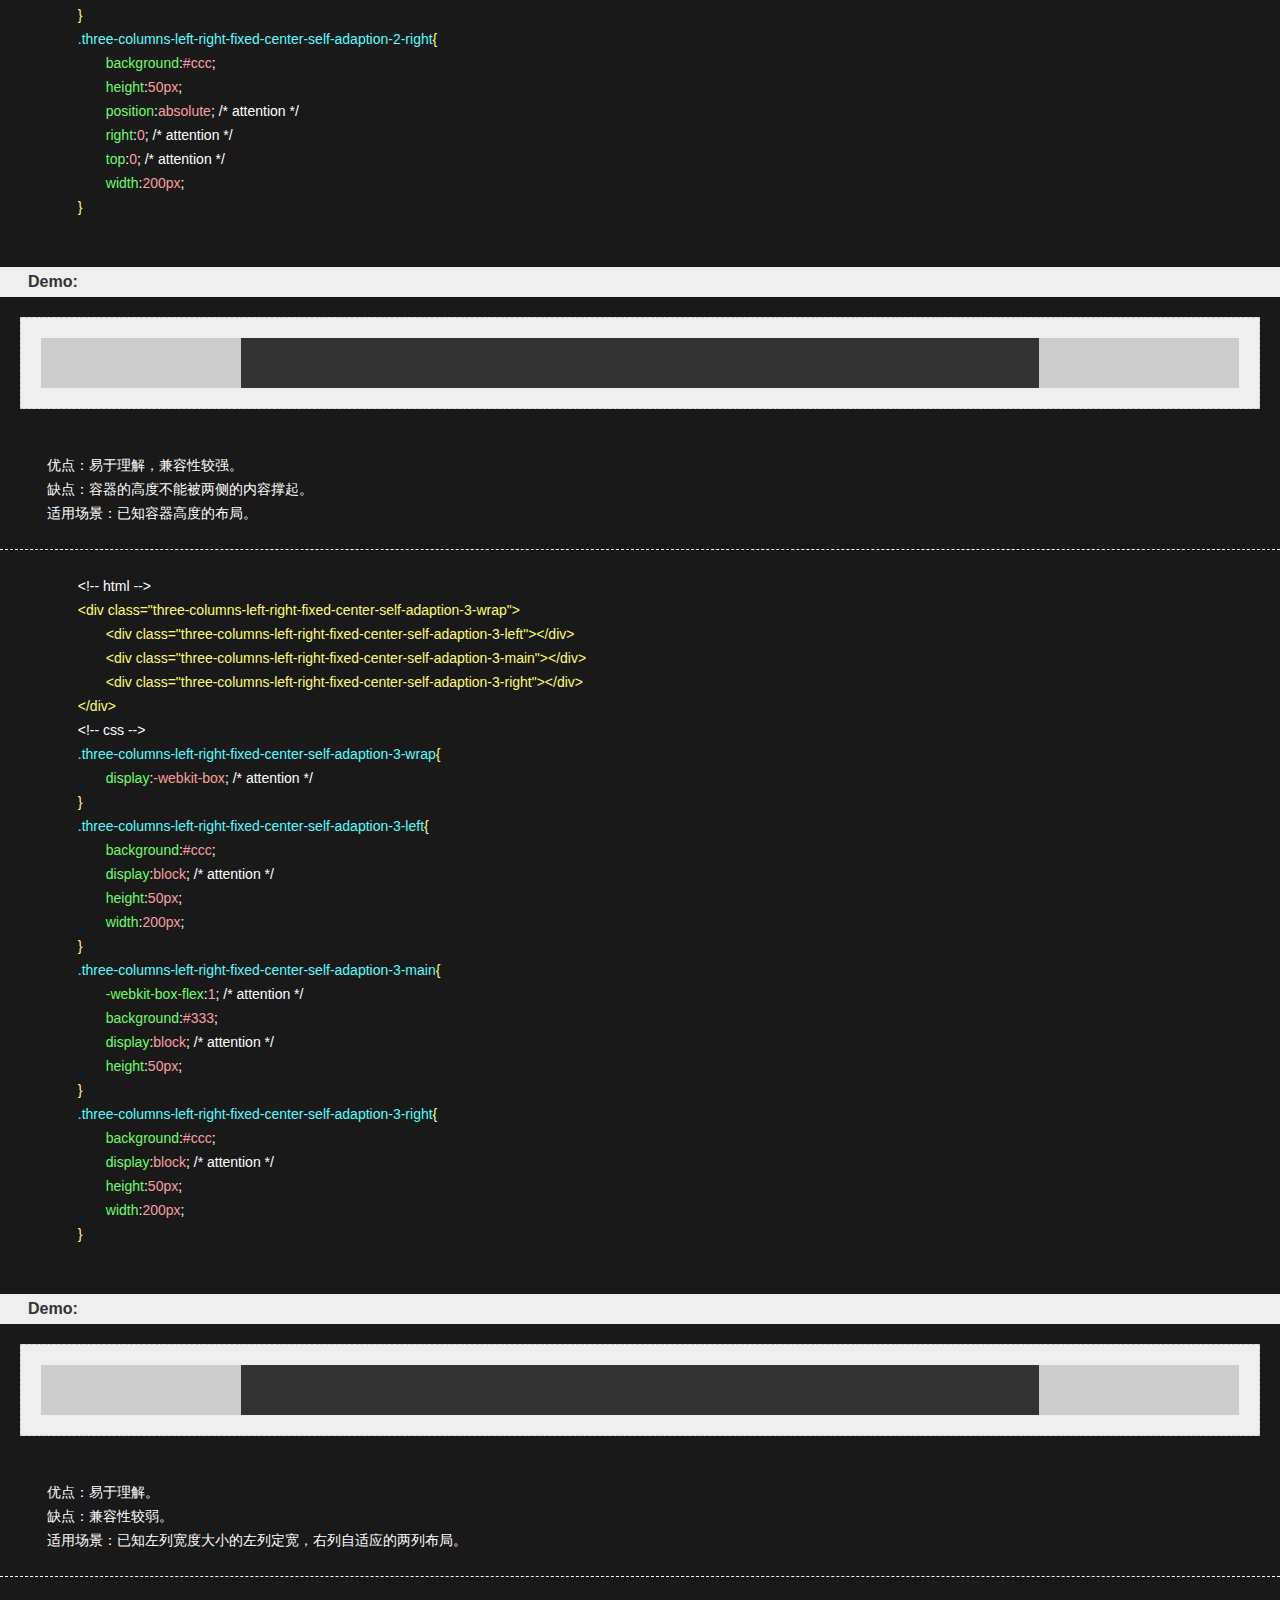
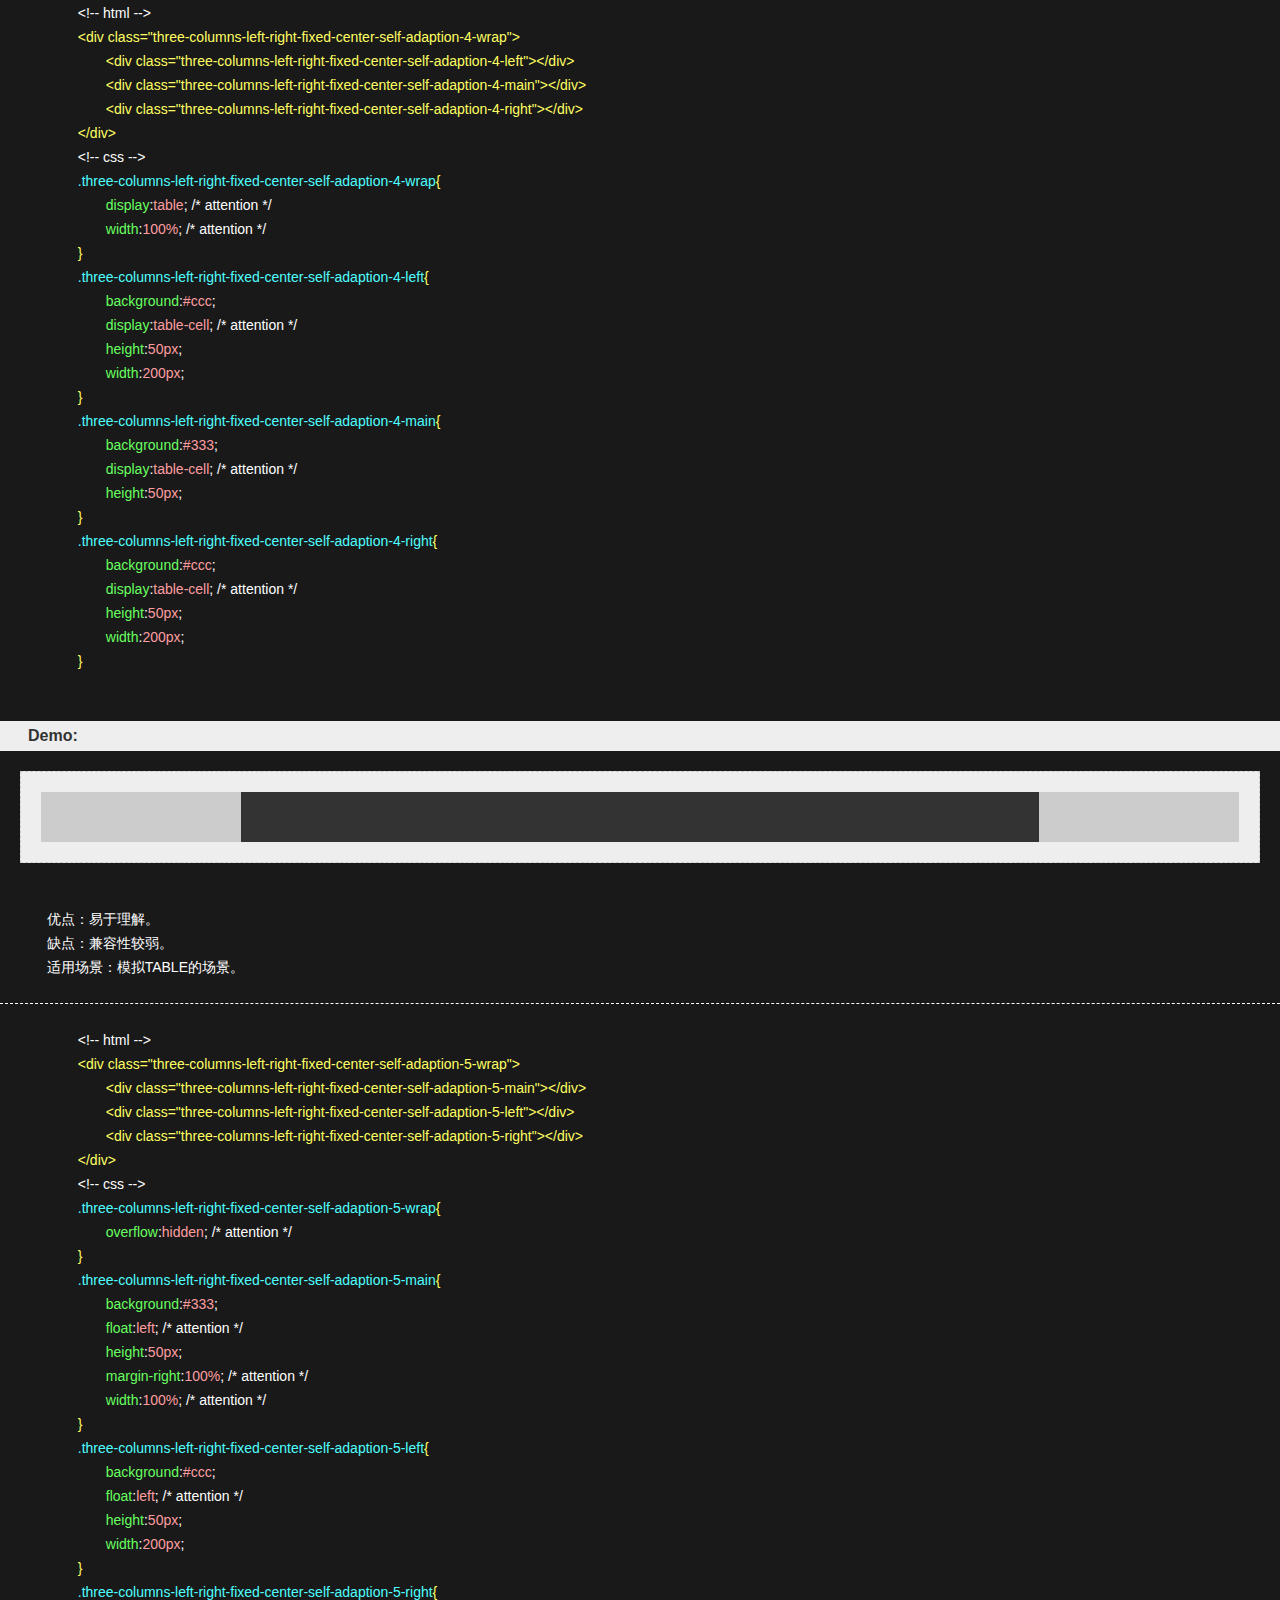
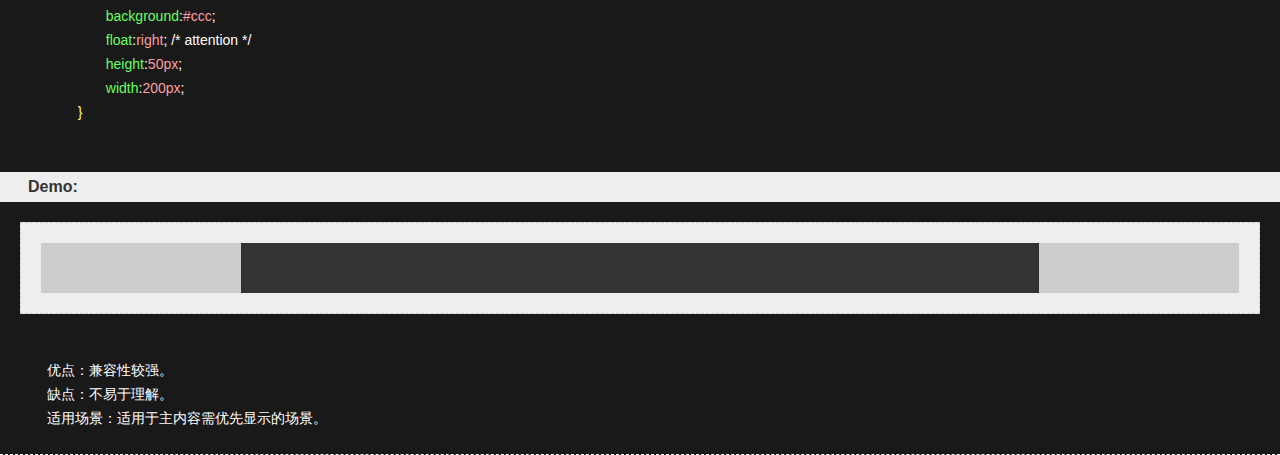
<file: src/three-columns-left-right-self-adaption-center-fixed.htm>
<!doctype html>
<html>
	<head>
		<meta charset="utf-8"/>
        <link rel="stylesheet" href="css/lib/alike.css"/>
        <link rel="stylesheet" href="css/format.css"/>
	</head>
	<body>
        <!-- three-columns-left-right-self-adaption-center-fixed-1 -->
        <div class="wrap">
            <pre>
                <code>
                    &lt;!-- html --&gt;
                    <span class="html">&lt;div class="three-columns-left-right-fixed-center-self-adaption-1-wrap"&gt;</span>
                    <span class="html-child">&lt;div class="three-columns-left-right-fixed-center-self-adaption-1-left"&gt;&lt;/div&gt;</span>
                    <span class="html-child">&lt;div class="three-columns-left-right-fixed-center-self-adaption-1-right"&gt;&lt;/div&gt;</span>
                    <span class="html-child">&lt;div class="three-columns-left-right-fixed-center-self-adaption-1-main"&gt;&lt;/div&gt;</span>
                    <span class="html">&lt;/div&gt;</span>
                    &lt;!-- css --&gt;
                    <span class="css-class">.three-columns-left-right-fixed-center-self-adaption-1-wrap</span><span class="css-brace">{</span>
                    <span class="css-property">overflow</span>:<span class="css-value">hidden</span>; /* attention */
                    <span class="css-brace">}</span>
                    <span class="css-class">.three-columns-left-right-fixed-center-self-adaption-1-left</span><span class="css-brace">{</span>
                    <span class="css-property">background</span>:<span class="css-value">#ccc</span>;
                    <span class="css-property">float</span>:<span class="css-value">left</span>; /* attention */
                    <span class="css-property">height</span>:<span class="css-value">50px</span>;
                    <span class="css-property">width</span>:<span class="css-value">200px</span>;
                    <span class="css-brace">}</span>
                    <span class="css-class">.three-columns-left-right-fixed-center-self-adaption-1-right</span><span class="css-brace">{</span>
                    <span class="css-property">background</span>:<span class="css-value">#ccc</span>;
                    <span class="css-property">float</span>:<span class="css-value">right</span>; /* attention */
                    <span class="css-property">height</span>:<span class="css-value">50px</span>;
                    <span class="css-property">width</span>:<span class="css-value">200px</span>;
                    <span class="css-brace">}</span>
                    <span class="css-class">.three-columns-left-right-fixed-center-self-adaption-1-main</span><span class="css-brace">{</span>
                    <span class="css-property">background</span>:<span class="css-value">#333</span>;
                    <span class="css-property">height</span>:<span class="css-value">50px</span>;
                    <span class="css-property">margin-left</span>:<span class="css-value">200px</span>; /* attention */
                    <span class="css-property">margin-right</span>:<span class="css-value">200px</span>; /* attention */
                    <span class="css-brace">}</span>
                </code>
            </pre>
            <span class="title">Demo:</span>
            <style>
            .three-columns-left-right-fixed-center-self-adaption-1-wrap{
                overflow:hidden; /* attention */
            }
            .three-columns-left-right-fixed-center-self-adaption-1-left{
                background:#ccc;
                float:left; /* attention */
                height:50px;
                width:200px;
            }
            .three-columns-left-right-fixed-center-self-adaption-1-right{
                background:#ccc;
                float:right; /* attention */
                height:50px;
                width:200px;
            }
            .three-columns-left-right-fixed-center-self-adaption-1-main{
                background:#333;
                height:50px;
                margin-left:200px; /* attention */
                margin-right:200px; /* attention */
            }
            </style>
            <div class="demo">
                <div class="three-columns-left-right-fixed-center-self-adaption-1-wrap">
                    <div class="three-columns-left-right-fixed-center-self-adaption-1-left"></div>
                    <div class="three-columns-left-right-fixed-center-self-adaption-1-right"></div>
                    <div class="three-columns-left-right-fixed-center-self-adaption-1-main"></div>
                </div>
            </div>
            <p class="desc">
            优点：易于理解，兼容性较强。
            缺点：主内容由于为了辅助左右两边浮动元素的布局会放到最后显示。
            适用场景：对于主内容无需优先显示的布局。
            </p>
        </div>
        <!-- three-columns-left-right-fixed-center-self-adaption-2 -->
        <div class="wrap">
            <pre>
                <code>
                    &lt;!-- html --&gt;
                    <span class="html">&lt;div class="three-columns-left-right-fixed-center-self-adaption-2-wrap"&gt;</span>
                    <span class="html-child">&lt;div class="three-columns-left-right-fixed-center-self-adaption-2-left"&gt;&lt;/div&gt;</span>
                    <span class="html-child">&lt;div class="three-columns-left-right-fixed-center-self-adaption-2-main"&gt;&lt;/div&gt;</span>
                    <span class="html-child">&lt;div class="three-columns-left-right-fixed-center-self-adaption-2-right"&gt;&lt;/div&gt;</span>
                    <span class="html">&lt;/div&gt;</span>
                    &lt;!-- css --&gt;
                    <span class="css-class">.three-columns-left-right-fixed-center-self-adaption-2-wrap</span><span class="css-brace">{</span>
                    <span class="css-property">position</span>:<span class="css-value">relative</span>; /* attention */
                    <span class="css-brace">}</span>
                    <span class="css-class">.three-columns-left-right-fixed-center-self-adaption-2-left</span><span class="css-brace">{</span>
                    <span class="css-property">background</span>:<span class="css-value">#ccc</span>;
                    <span class="css-property">height</span>:<span class="css-value">50px</span>;
                    <span class="css-property">left</span>:<span class="css-value">0</span>; /* attention */
                    <span class="css-property">position</span>:<span class="css-value">absolute</span>; /* attention */
                    <span class="css-property">top</span>:<span class="css-value">0</span>; /* attention */
                    <span class="css-property">width</span>:<span class="css-value">200px</span>;
                    <span class="css-brace">}</span>
                    <span class="css-class">.three-columns-left-right-fixed-center-self-adaption-2-main</span><span class="css-brace">{</span>
                    <span class="css-property">background</span>:<span class="css-value">#333</span>;
                    <span class="css-property">height</span>:<span class="css-value">50px</span>;
                    <span class="css-property">margin-left</span>:<span class="css-value">200px</span>; /* attention */
                    <span class="css-property">margin-right</span>:<span class="css-value">200px</span>; /* attention */
                    <span class="css-brace">}</span>
                    <span class="css-class">.three-columns-left-right-fixed-center-self-adaption-2-right</span><span class="css-brace">{</span>
                    <span class="css-property">background</span>:<span class="css-value">#ccc</span>;
                    <span class="css-property">height</span>:<span class="css-value">50px</span>;
                    <span class="css-property">position</span>:<span class="css-value">absolute</span>; /* attention */
                    <span class="css-property">right</span>:<span class="css-value">0</span>; /* attention */
                    <span class="css-property">top</span>:<span class="css-value">0</span>; /* attention */
                    <span class="css-property">width</span>:<span class="css-value">200px</span>;
                    <span class="css-brace">}</span>
                </code>
            </pre>
            <span class="title">Demo:</span>
            <style>
            .three-columns-left-right-fixed-center-self-adaption-2-wrap{
                position:relative; /* attention */
            }
            .three-columns-left-right-fixed-center-self-adaption-2-left{
                background:#ccc;
                height:50px;
                left:0; /* attention */
                position:absolute; /* attention */
                top:0; /* attention */
                width:200px;
            }
            .three-columns-left-right-fixed-center-self-adaption-2-main{
                background:#333;
                height:50px;
                margin-left:200px; /* attention */
                margin-right:200px; /* attention */
            }
            .three-columns-left-right-fixed-center-self-adaption-2-right{
                background:#ccc;
                height:50px;
                position:absolute; /* attention */
                right:0; /* attention */
                top:0; /* attention */
                width:200px;
            }
            </style>
            <div class="demo">
                <div class="three-columns-left-right-fixed-center-self-adaption-2-wrap">
                    <div class="three-columns-left-right-fixed-center-self-adaption-2-left"></div>
                    <div class="three-columns-left-right-fixed-center-self-adaption-2-main"></div>
                    <div class="three-columns-left-right-fixed-center-self-adaption-2-right"></div>
                </div>
            </div>
            <p class="desc">
            优点：易于理解，兼容性较强。
            缺点：容器的高度不能被两侧的内容撑起。
            适用场景：已知容器高度的布局。
            </p>
        </div>
        <!-- three-columns-left-right-fixed-center-self-adaption-3 -->
        <div class="wrap">
            <pre>
                <code>
                    &lt;!-- html --&gt;
                    <span class="html">&lt;div class="three-columns-left-right-fixed-center-self-adaption-3-wrap"&gt;</span>
                    <span class="html-child">&lt;div class="three-columns-left-right-fixed-center-self-adaption-3-left"&gt;&lt;/div&gt;</span>
                    <span class="html-child">&lt;div class="three-columns-left-right-fixed-center-self-adaption-3-main"&gt;&lt;/div&gt;</span>
                    <span class="html-child">&lt;div class="three-columns-left-right-fixed-center-self-adaption-3-right"&gt;&lt;/div&gt;</span>
                    <span class="html">&lt;/div&gt;</span>
                    &lt;!-- css --&gt;
                    <span class="css-class">.three-columns-left-right-fixed-center-self-adaption-3-wrap</span><span class="css-brace">{</span>
                    <span class="css-property">display</span>:<span class="css-value">-webkit-box</span>; /* attention */
                    <span class="css-brace">}</span>
                    <span class="css-class">.three-columns-left-right-fixed-center-self-adaption-3-left</span><span class="css-brace">{</span>
                    <span class="css-property">background</span>:<span class="css-value">#ccc</span>;
                    <span class="css-property">display</span>:<span class="css-value">block</span>; /* attention */
                    <span class="css-property">height</span>:<span class="css-value">50px</span>;
                    <span class="css-property">width</span>:<span class="css-value">200px</span>;
                    <span class="css-brace">}</span>
                    <span class="css-class">.three-columns-left-right-fixed-center-self-adaption-3-main</span><span class="css-brace">{</span>
                    <span class="css-property">-webkit-box-flex</span>:<span class="css-value">1</span>; /* attention */
                    <span class="css-property">background</span>:<span class="css-value">#333</span>;
                    <span class="css-property">display</span>:<span class="css-value">block</span>; /* attention */
                    <span class="css-property">height</span>:<span class="css-value">50px</span>;
                    <span class="css-brace">}</span>
                    <span class="css-class">.three-columns-left-right-fixed-center-self-adaption-3-right</span><span class="css-brace">{</span>
                    <span class="css-property">background</span>:<span class="css-value">#ccc</span>;
                    <span class="css-property">display</span>:<span class="css-value">block</span>; /* attention */
                    <span class="css-property">height</span>:<span class="css-value">50px</span>;
                    <span class="css-property">width</span>:<span class="css-value">200px</span>;
                    <span class="css-brace">}</span>
                </code>
            </pre>
            <span class="title">Demo:</span>
            <style>
            .three-columns-left-right-fixed-center-self-adaption-3-wrap{
                display:-webkit-box; /* attention */
            }
            .three-columns-left-right-fixed-center-self-adaption-3-left{
                background:#ccc;
                display:block; /* attention */
                height:50px;
                width:200px;
            }
            .three-columns-left-right-fixed-center-self-adaption-3-main{
                -webkit-box-flex:1; /* attention */
                background:#333;
                display:block; /* attention */
                height:50px;
            }
            .three-columns-left-right-fixed-center-self-adaption-3-right{
                background:#ccc;
                display:block; /* attention */
                height:50px;
                width:200px;
            }
            </style>
            <div class="demo">
                <div class="three-columns-left-right-fixed-center-self-adaption-3-wrap">
                    <div class="three-columns-left-right-fixed-center-self-adaption-3-left"></div>
                    <div class="three-columns-left-right-fixed-center-self-adaption-3-main"></div>
                    <div class="three-columns-left-right-fixed-center-self-adaption-3-right"></div>
                </div>
            </div>
            <p class="desc">
            优点：易于理解。
            缺点：兼容性较弱。
            适用场景：已知左列宽度大小的左列定宽，右列自适应的两列布局。
            </p>
        </div>
        <!-- three-columns-left-right-fixed-center-self-adaption-4 -->
        <div class="wrap">
            <pre>
                <code>
                    &lt;!-- html --&gt;
                    <span class="html">&lt;div class="three-columns-left-right-fixed-center-self-adaption-4-wrap"&gt;</span>
                    <span class="html-child">&lt;div class="three-columns-left-right-fixed-center-self-adaption-4-left"&gt;&lt;/div&gt;</span>
                    <span class="html-child">&lt;div class="three-columns-left-right-fixed-center-self-adaption-4-main"&gt;&lt;/div&gt;</span>
                    <span class="html-child">&lt;div class="three-columns-left-right-fixed-center-self-adaption-4-right"&gt;&lt;/div&gt;</span>
                    <span class="html">&lt;/div&gt;</span>
                    &lt;!-- css --&gt;
                    <span class="css-class">.three-columns-left-right-fixed-center-self-adaption-4-wrap</span><span class="css-brace">{</span>
                    <span class="css-property">display</span>:<span class="css-value">table</span>; /* attention */
                    <span class="css-property">width</span>:<span class="css-value">100%</span>; /* attention */
                    <span class="css-brace">}</span>
                    <span class="css-class">.three-columns-left-right-fixed-center-self-adaption-4-left</span><span class="css-brace">{</span>
                    <span class="css-property">background</span>:<span class="css-value">#ccc</span>;
                    <span class="css-property">display</span>:<span class="css-value">table-cell</span>; /* attention */
                    <span class="css-property">height</span>:<span class="css-value">50px</span>;
                    <span class="css-property">width</span>:<span class="css-value">200px</span>;
                    <span class="css-brace">}</span>
                    <span class="css-class">.three-columns-left-right-fixed-center-self-adaption-4-main</span><span class="css-brace">{</span>
                    <span class="css-property">background</span>:<span class="css-value">#333</span>;
                    <span class="css-property">display</span>:<span class="css-value">table-cell</span>; /* attention */
                    <span class="css-property">height</span>:<span class="css-value">50px</span>;
                    <span class="css-brace">}</span>
                    <span class="css-class">.three-columns-left-right-fixed-center-self-adaption-4-right</span><span class="css-brace">{</span>
                    <span class="css-property">background</span>:<span class="css-value">#ccc</span>;
                    <span class="css-property">display</span>:<span class="css-value">table-cell</span>; /* attention */
                    <span class="css-property">height</span>:<span class="css-value">50px</span>;
                    <span class="css-property">width</span>:<span class="css-value">200px</span>;
                    <span class="css-brace">}</span>
                </code>
            </pre>
            <span class="title">Demo:</span>
            <style>
            .three-columns-left-right-fixed-center-self-adaption-4-wrap{
                display:table; /* attention */
                width:100%; /* attention */
            }
            .three-columns-left-right-fixed-center-self-adaption-4-left{
                background:#ccc;
                display:table-cell; /* attention */
                height:50px;
                width:200px;
            }
            .three-columns-left-right-fixed-center-self-adaption-4-main{
                background:#333;
                display:table-cell; /* attention */
                height:50px;
            }
            .three-columns-left-right-fixed-center-self-adaption-4-right{
                background:#ccc;
                display:table-cell; /* attention */
                height:50px;
                width:200px;
            }
            </style>
            <div class="demo">
                <div class="three-columns-left-right-fixed-center-self-adaption-4-wrap">
                    <div class="three-columns-left-right-fixed-center-self-adaption-4-left"></div>
                    <div class="three-columns-left-right-fixed-center-self-adaption-4-main"></div>
                    <div class="three-columns-left-right-fixed-center-self-adaption-4-right"></div>
                </div>
            </div>
            <p class="desc">
            优点：易于理解。
            缺点：兼容性较弱。
            适用场景：模拟TABLE的场景。
            </p>
        </div>
        <!-- three-columns-left-right-fixed-center-self-adaption-5 -->
        <div class="wrap">
            <pre>
                <code>
                    &lt;!-- html --&gt;
                    <span class="html">&lt;div class="three-columns-left-right-fixed-center-self-adaption-5-wrap"&gt;</span>
                    <span class="html-child">&lt;div class="three-columns-left-right-fixed-center-self-adaption-5-main"&gt;&lt;/div&gt;</span>
                    <span class="html-child">&lt;div class="three-columns-left-right-fixed-center-self-adaption-5-left"&gt;&lt;/div&gt;</span>
                    <span class="html-child">&lt;div class="three-columns-left-right-fixed-center-self-adaption-5-right"&gt;&lt;/div&gt;</span>
                    <span class="html">&lt;/div&gt;</span>
                    &lt;!-- css --&gt;
                    <span class="css-class">.three-columns-left-right-fixed-center-self-adaption-5-wrap</span><span class="css-brace">{</span>
                    <span class="css-property">overflow</span>:<span class="css-value">hidden</span>; /* attention */
                    <span class="css-brace">}</span>
                    <span class="css-class">.three-columns-left-right-fixed-center-self-adaption-5-main</span><span class="css-brace">{</span>
                    <span class="css-property">background</span>:<span class="css-value">#333</span>;
                    <span class="css-property">float</span>:<span class="css-value">left</span>; /* attention */
                    <span class="css-property">height</span>:<span class="css-value">50px</span>;
                    <span class="css-property">margin-right</span>:<span class="css-value">100%</span>; /* attention */
                    <span class="css-property">width</span>:<span class="css-value">100%</span>; /* attention */
                    <span class="css-brace">}</span>
                    <span class="css-class">.three-columns-left-right-fixed-center-self-adaption-5-left</span><span class="css-brace">{</span>
                    <span class="css-property">background</span>:<span class="css-value">#ccc</span>;
                    <span class="css-property">float</span>:<span class="css-value">left</span>; /* attention */
                    <span class="css-property">height</span>:<span class="css-value">50px</span>;
                    <span class="css-property">width</span>:<span class="css-value">200px</span>;
                    <span class="css-brace">}</span>
                    <span class="css-class">.three-columns-left-right-fixed-center-self-adaption-5-right</span><span class="css-brace">{</span>
                    <span class="css-property">background</span>:<span class="css-value">#ccc</span>;
                    <span class="css-property">float</span>:<span class="css-value">right</span>; /* attention */
                    <span class="css-property">height</span>:<span class="css-value">50px</span>;
                    <span class="css-property">width</span>:<span class="css-value">200px</span>;
                    <span class="css-brace">}</span>
                </code>
            </pre>
            <span class="title">Demo:</span>
            <style>
            .three-columns-left-right-fixed-center-self-adaption-5-wrap{
                overflow:hidden; /* attention */
            }
            .three-columns-left-right-fixed-center-self-adaption-5-main{
                background:#333;
                float:left; /* attention */
                height:50px;
                margin-right:-100%; /* attention */
                width:100%; /* attention */
            }
            .three-columns-left-right-fixed-center-self-adaption-5-left{
                background:#ccc;
                float:left; /* attention */
                height:50px;
                width:200px;
            }
            .three-columns-left-right-fixed-center-self-adaption-5-right{
                background:#ccc;
                float:right; /* attention */
                height:50px;
                width:200px;
            }
            </style>
            <div class="demo">
                <div class="three-columns-left-right-fixed-center-self-adaption-5-wrap">
                    <div class="three-columns-left-right-fixed-center-self-adaption-5-main"></div>
                    <div class="three-columns-left-right-fixed-center-self-adaption-5-left"></div>
                    <div class="three-columns-left-right-fixed-center-self-adaption-5-right"></div>
                </div>
            </div>
            <p class="desc">
            优点：兼容性较强。
            缺点：不易于理解。
            适用场景：适用于主内容需优先显示的场景。
            </p>
        </div>
    </body>
</html>
</file>
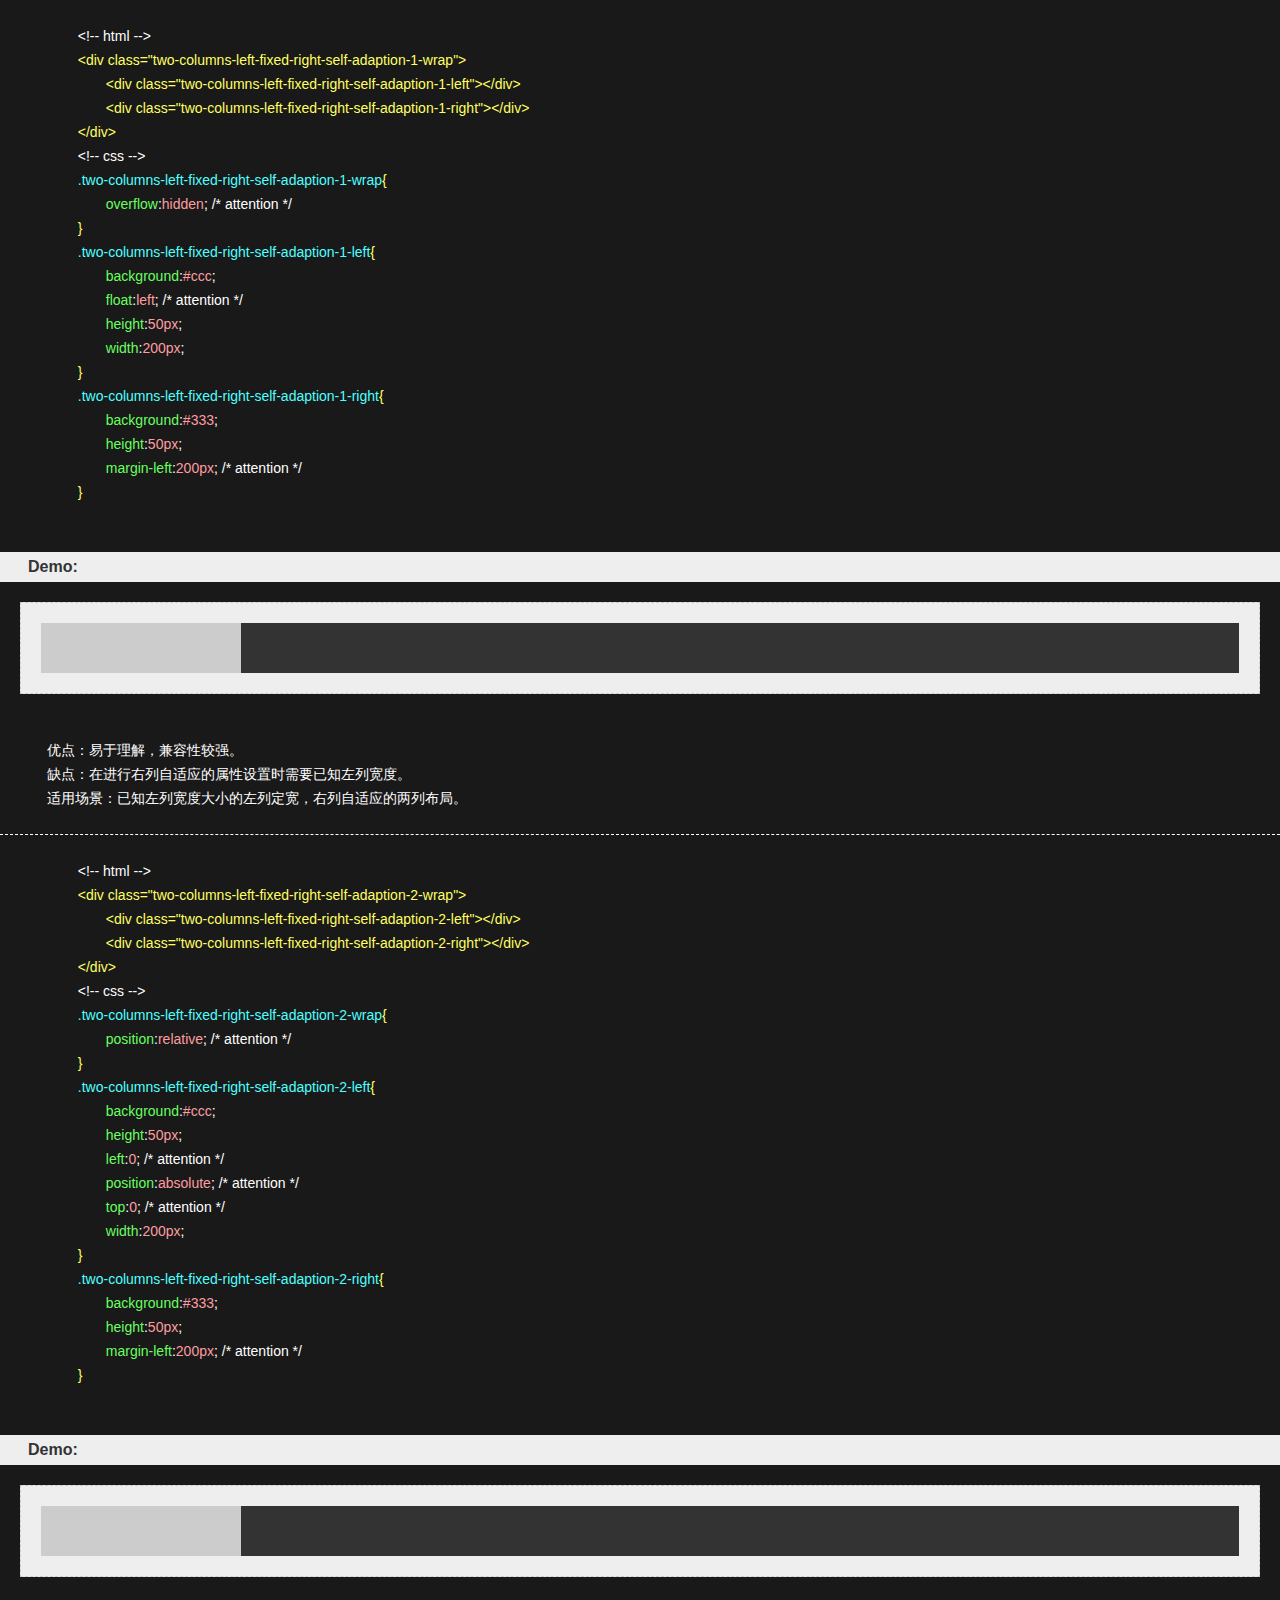
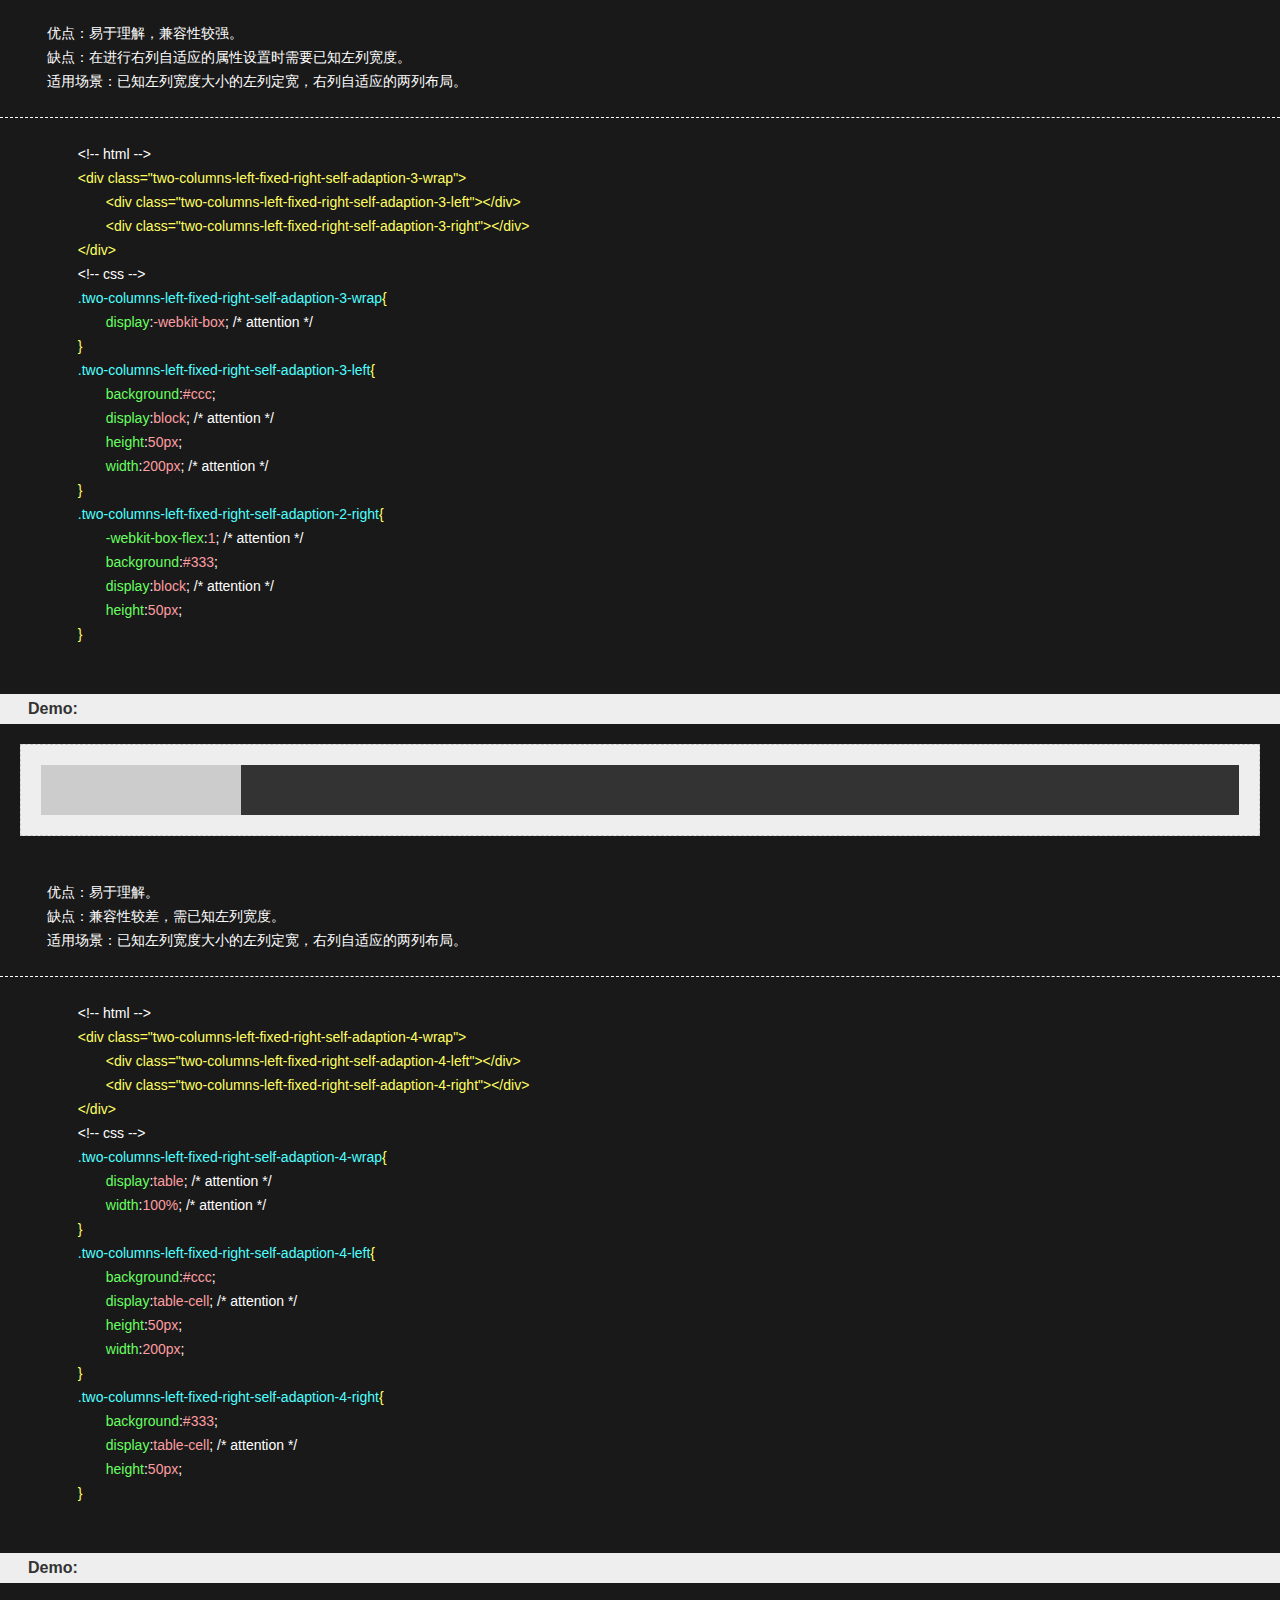
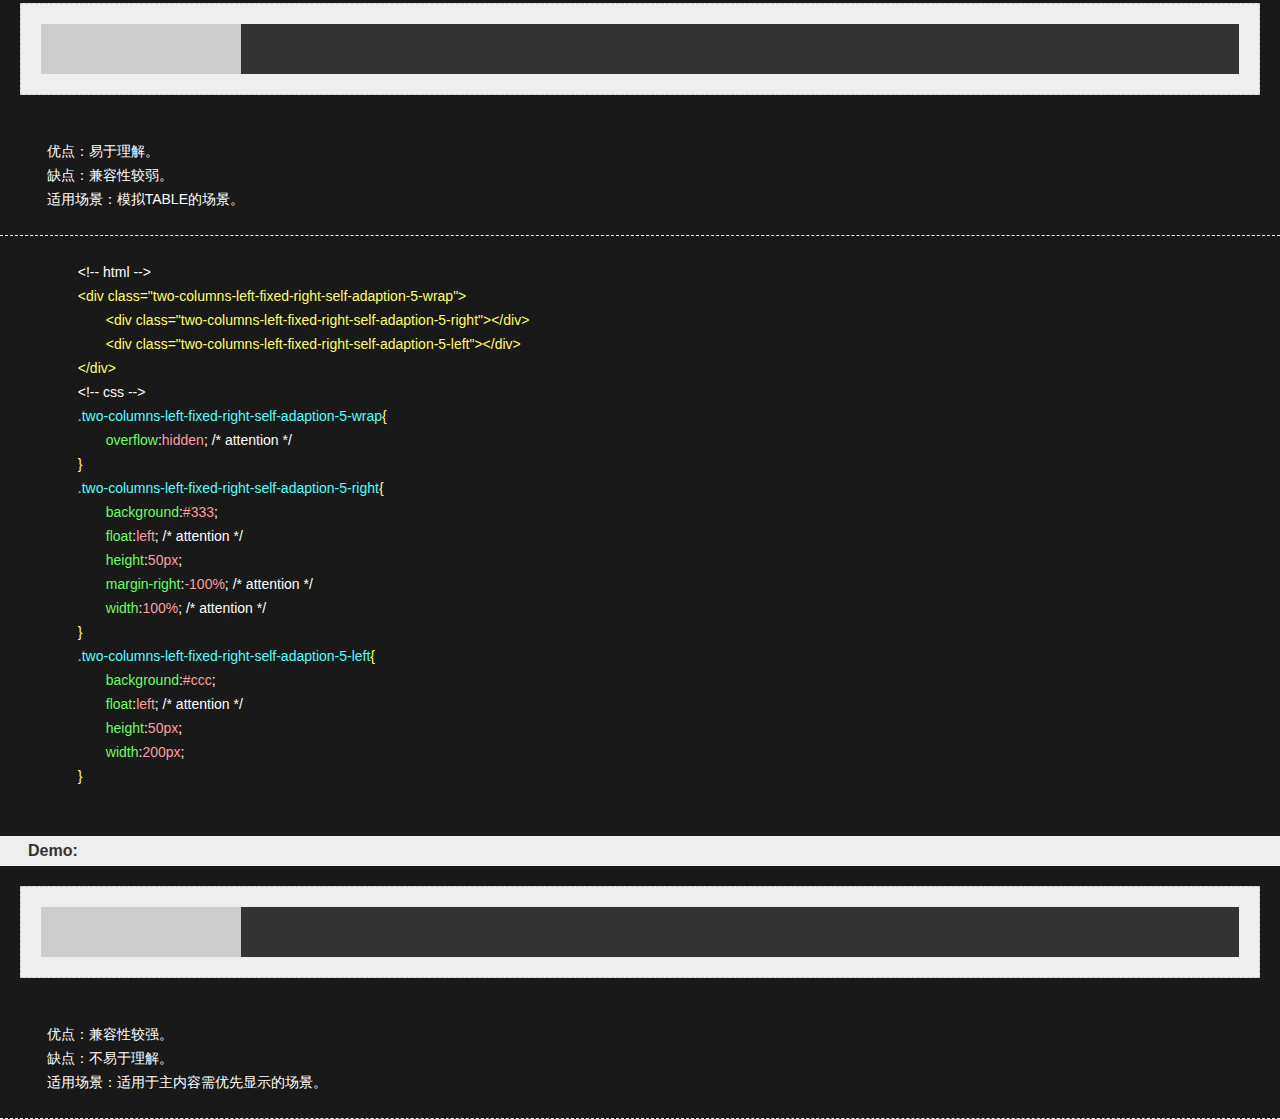
<file: src/two-columns-left-fixed-right-self-adaption.htm>
<!doctype html>
<html>
	<head>
		<meta charset="utf-8"/>
        <link rel="stylesheet" href="css/lib/alike.css"/>
        <link rel="stylesheet" href="css/format.css"/>
	</head>
	<body>
        <!-- two-columns-left-fixed-right-self-adaption-1 -->
        <div class="wrap">
            <pre>
                <code>
                    &lt;!-- html --&gt;
                    <span class="html">&lt;div class="two-columns-left-fixed-right-self-adaption-1-wrap"&gt;</span>
                    <span class="html-child">&lt;div class="two-columns-left-fixed-right-self-adaption-1-left"&gt;&lt;/div&gt;</span>
                    <span class="html-child">&lt;div class="two-columns-left-fixed-right-self-adaption-1-right"&gt;&lt;/div&gt;</span>
                    <span class="html">&lt;/div&gt;</span>
                    &lt;!-- css --&gt;
                    <span class="css-class">.two-columns-left-fixed-right-self-adaption-1-wrap</span><span class="css-brace">{</span>
                    <span class="css-property">overflow</span>:<span class="css-value">hidden</span>; /* attention */
                    <span class="css-brace">}</span>
                    <span class="css-class">.two-columns-left-fixed-right-self-adaption-1-left</span><span class="css-brace">{</span>
                    <span class="css-property">background</span>:<span class="css-value">#ccc</span>;
                    <span class="css-property">float</span>:<span class="css-value">left</span>; /* attention */
                    <span class="css-property">height</span>:<span class="css-value">50px</span>;
                    <span class="css-property">width</span>:<span class="css-value">200px</span>;
                    <span class="css-brace">}</span>
                    <span class="css-class">.two-columns-left-fixed-right-self-adaption-1-right</span><span class="css-brace">{</span>
                    <span class="css-property">background</span>:<span class="css-value">#333</span>;
                    <span class="css-property">height</span>:<span class="css-value">50px</span>;
                    <span class="css-property">margin-left</span>:<span class="css-value">200px</span>; /* attention */
                    <span class="css-brace">}</span>
                </code>
            </pre>
            <span class="title">Demo:</span>
            <style>
            .two-columns-left-fixed-right-self-adaption-1-wrap{
                overflow:hidden; /* attention */
            }
            .two-columns-left-fixed-right-self-adaption-1-left{
                background:#ccc;
                float:left; /* attention */
                height:50px;
                width:200px;
            }
            .two-columns-left-fixed-right-self-adaption-1-right{
                background:#333;
                height:50px;
                margin-left:200px; /* attention */
            }
            </style>
            <div class="demo">
                <div class="two-columns-left-fixed-right-self-adaption-1-wrap">
                    <div class="two-columns-left-fixed-right-self-adaption-1-left"></div>
                    <div class="two-columns-left-fixed-right-self-adaption-1-right"></div>
                </div>
            </div>
            <p class="desc">
            优点：易于理解，兼容性较强。
            缺点：在进行右列自适应的属性设置时需要已知左列宽度。
            适用场景：已知左列宽度大小的左列定宽，右列自适应的两列布局。
            </p>
        </div>
        <!-- two-columns-left-fixed-right-self-adaption-2 -->
        <div class="wrap">
            <pre>
                <code>
                    &lt;!-- html --&gt;
                    <span class="html">&lt;div class="two-columns-left-fixed-right-self-adaption-2-wrap"&gt;</span>
                    <span class="html-child">&lt;div class="two-columns-left-fixed-right-self-adaption-2-left"&gt;&lt;/div&gt;</span>
                    <span class="html-child">&lt;div class="two-columns-left-fixed-right-self-adaption-2-right"&gt;&lt;/div&gt;</span>
                    <span class="html">&lt;/div&gt;</span>
                    &lt;!-- css --&gt;
                    <span class="css-class">.two-columns-left-fixed-right-self-adaption-2-wrap</span><span class="css-brace">{</span>
                    <span class="css-property">position</span>:<span class="css-value">relative</span>; /* attention */
                    <span class="css-brace">}</span>
                    <span class="css-class">.two-columns-left-fixed-right-self-adaption-2-left</span><span class="css-brace">{</span>
                    <span class="css-property">background</span>:<span class="css-value">#ccc</span>;
                    <span class="css-property">height</span>:<span class="css-value">50px</span>;
                    <span class="css-property">left</span>:<span class="css-value">0</span>; /* attention */
                    <span class="css-property">position</span>:<span class="css-value">absolute</span>; /* attention */
                    <span class="css-property">top</span>:<span class="css-value">0</span>; /* attention */
                    <span class="css-property">width</span>:<span class="css-value">200px</span>;
                    <span class="css-brace">}</span>
                    <span class="css-class">.two-columns-left-fixed-right-self-adaption-2-right</span><span class="css-brace">{</span>
                    <span class="css-property">background</span>:<span class="css-value">#333</span>;
                    <span class="css-property">height</span>:<span class="css-value">50px</span>;
                    <span class="css-property">margin-left</span>:<span class="css-value">200px</span>; /* attention */
                    <span class="css-brace">}</span>
                </code>
            </pre>
            <span class="title">Demo:</span>
            <style>
            .two-columns-left-fixed-right-self-adaption-2-wrap{
                position:relative; /* attention */
            }
            .two-columns-left-fixed-right-self-adaption-2-left{
                background:#ccc;
                height:50px;
                left:0; /* attention */
                position:absolute; /* attention */
                top:0; /* attention */
                width:200px;
            }
            .two-columns-left-fixed-right-self-adaption-2-right{
                background:#333;
                height:50px;
                margin-left:200px; /* attention */
            }
            </style>
            <div class="demo">
                <div class="two-columns-left-fixed-right-self-adaption-2-wrap">
                    <div class="two-columns-left-fixed-right-self-adaption-2-left"></div>
                    <div class="two-columns-left-fixed-right-self-adaption-2-right"></div>
                </div>
            </div>
            <p class="desc">
            优点：易于理解，兼容性较强。
            缺点：在进行右列自适应的属性设置时需要已知左列宽度。
            适用场景：已知左列宽度大小的左列定宽，右列自适应的两列布局。
            </p>
        </div>
        <!-- two-columns-left-fixed-right-self-adaption-3 -->
        <div class="wrap">
            <pre>
                <code>
                    &lt;!-- html --&gt;
                    <span class="html">&lt;div class="two-columns-left-fixed-right-self-adaption-3-wrap"&gt;</span>
                    <span class="html-child">&lt;div class="two-columns-left-fixed-right-self-adaption-3-left"&gt;&lt;/div&gt;</span>
                    <span class="html-child">&lt;div class="two-columns-left-fixed-right-self-adaption-3-right"&gt;&lt;/div&gt;</span>
                    <span class="html">&lt;/div&gt;</span>
                    &lt;!-- css --&gt;
                    <span class="css-class">.two-columns-left-fixed-right-self-adaption-3-wrap</span><span class="css-brace">{</span>
                    <span class="css-property">display</span>:<span class="css-value">-webkit-box</span>; /* attention */
                    <span class="css-brace">}</span>
                    <span class="css-class">.two-columns-left-fixed-right-self-adaption-3-left</span><span class="css-brace">{</span>
                    <span class="css-property">background</span>:<span class="css-value">#ccc</span>;
                    <span class="css-property">display</span>:<span class="css-value">block</span>; /* attention */
                    <span class="css-property">height</span>:<span class="css-value">50px</span>;
                    <span class="css-property">width</span>:<span class="css-value">200px</span>; /* attention */
                    <span class="css-brace">}</span>
                    <span class="css-class">.two-columns-left-fixed-right-self-adaption-2-right</span><span class="css-brace">{</span>
                    <span class="css-property">-webkit-box-flex</span>:<span class="css-value">1</span>; /* attention */
                    <span class="css-property">background</span>:<span class="css-value">#333</span>;
                    <span class="css-property">display</span>:<span class="css-value">block</span>; /* attention */
                    <span class="css-property">height</span>:<span class="css-value">50px</span>;
                    <span class="css-brace">}</span>
                </code>
            </pre>
            <span class="title">Demo:</span>
            <style>
            .two-columns-left-fixed-right-self-adaption-3-wrap{
                display:-webkit-box; /* attention */
            }
            .two-columns-left-fixed-right-self-adaption-3-left{
                background:#ccc;
                display:block; /* attention */
                height:50px;
                width:200px; /* attention */
            }
            .two-columns-left-fixed-right-self-adaption-3-right{
                -webkit-box-flex:1; /* attention */
                background:#333;
                display:block; /* attention */
                height:50px;
            }
            </style>
            <div class="demo">
                <div class="two-columns-left-fixed-right-self-adaption-3-wrap">
                    <div class="two-columns-left-fixed-right-self-adaption-3-left"></div>
                    <div class="two-columns-left-fixed-right-self-adaption-3-right"></div>
                </div>
            </div>
            <p class="desc">
            优点：易于理解。
            缺点：兼容性较差，需已知左列宽度。
            适用场景：已知左列宽度大小的左列定宽，右列自适应的两列布局。
            </p>
        </div>
        <!-- two-columns-left-fixed-right-self-adaption-4 -->
        <div class="wrap">
            <pre>
                <code>
                    &lt;!-- html --&gt;
                    <span class="html">&lt;div class="two-columns-left-fixed-right-self-adaption-4-wrap"&gt;</span>
                    <span class="html-child">&lt;div class="two-columns-left-fixed-right-self-adaption-4-left"&gt;&lt;/div&gt;</span>
                    <span class="html-child">&lt;div class="two-columns-left-fixed-right-self-adaption-4-right"&gt;&lt;/div&gt;</span>
                    <span class="html">&lt;/div&gt;</span>
                    &lt;!-- css --&gt;
                    <span class="css-class">.two-columns-left-fixed-right-self-adaption-4-wrap</span><span class="css-brace">{</span>
                    <span class="css-property">display</span>:<span class="css-value">table</span>; /* attention */
                    <span class="css-property">width</span>:<span class="css-value">100%</span>; /* attention */
                    <span class="css-brace">}</span>
                    <span class="css-class">.two-columns-left-fixed-right-self-adaption-4-left</span><span class="css-brace">{</span>
                    <span class="css-property">background</span>:<span class="css-value">#ccc</span>;
                    <span class="css-property">display</span>:<span class="css-value">table-cell</span>; /* attention */
                    <span class="css-property">height</span>:<span class="css-value">50px</span>;
                    <span class="css-property">width</span>:<span class="css-value">200px</span>;
                    <span class="css-brace">}</span>
                    <span class="css-class">.two-columns-left-fixed-right-self-adaption-4-right</span><span class="css-brace">{</span>
                    <span class="css-property">background</span>:<span class="css-value">#333</span>;
                    <span class="css-property">display</span>:<span class="css-value">table-cell</span>; /* attention */
                    <span class="css-property">height</span>:<span class="css-value">50px</span>;
                    <span class="css-brace">}</span>
                </code>
            </pre>
            <span class="title">Demo:</span>
            <style>
            .two-columns-left-fixed-right-self-adaption-4-wrap{
                display:table; /* attention */
                width:100%; /* attention */
            }
            .two-columns-left-fixed-right-self-adaption-4-left{
                background:#ccc;
                display:table-cell; /* attention */
                height:50px;
                width:200px;
            }
            .two-columns-left-fixed-right-self-adaption-4-right{
                background:#333;
                display:table-cell; /* attention */
                height:50px;
            }
            </style>
            <div class="demo">
                <div class="two-columns-left-fixed-right-self-adaption-4-wrap">
                    <div class="two-columns-left-fixed-right-self-adaption-4-left"></div>
                    <div class="two-columns-left-fixed-right-self-adaption-4-right"></div>
                </div>
            </div>
            <p class="desc">
            优点：易于理解。
            缺点：兼容性较弱。
            适用场景：模拟TABLE的场景。
            </p>
        </div>
        <!-- two-columns-left-fixed-right-self-adaption-5 -->
        <div class="wrap">
            <pre>
                <code>
                    &lt;!-- html --&gt;
                    <span class="html">&lt;div class="two-columns-left-fixed-right-self-adaption-5-wrap"&gt;</span>
                    <span class="html-child">&lt;div class="two-columns-left-fixed-right-self-adaption-5-right"&gt;&lt;/div&gt;</span>
                    <span class="html-child">&lt;div class="two-columns-left-fixed-right-self-adaption-5-left"&gt;&lt;/div&gt;</span>
                    <span class="html">&lt;/div&gt;</span>
                    &lt;!-- css --&gt;
                    <span class="css-class">.two-columns-left-fixed-right-self-adaption-5-wrap</span><span class="css-brace">{</span>
                    <span class="css-property">overflow</span>:<span class="css-value">hidden</span>; /* attention */
                    <span class="css-brace">}</span>
                    <span class="css-class">.two-columns-left-fixed-right-self-adaption-5-right</span><span class="css-brace">{</span>
                    <span class="css-property">background</span>:<span class="css-value">#333</span>;
                    <span class="css-property">float</span>:<span class="css-value">left</span>; /* attention */
                    <span class="css-property">height</span>:<span class="css-value">50px</span>;
                    <span class="css-property">margin-right</span>:<span class="css-value">-100%</span>; /* attention */
                    <span class="css-property">width</span>:<span class="css-value">100%</span>; /* attention */
                    <span class="css-brace">}</span>
                    <span class="css-class">.two-columns-left-fixed-right-self-adaption-5-left</span><span class="css-brace">{</span>
                    <span class="css-property">background</span>:<span class="css-value">#ccc</span>;
                    <span class="css-property">float</span>:<span class="css-value">left</span>; /* attention */
                    <span class="css-property">height</span>:<span class="css-value">50px</span>;
                    <span class="css-property">width</span>:<span class="css-value">200px</span>;
                    <span class="css-brace">}</span>
                </code>
            </pre>
            <span class="title">Demo:</span>
            <style>
            .two-columns-left-fixed-right-self-adaption-5-wrap{
                overflow:hidden; /* attention */
            }
            .two-columns-left-fixed-right-self-adaption-5-right{
                background:#333;
                float:left; /* attention */
                height:50px;
                margin-right:-100%; /* attention */
                width:100%; /* attention */
            }
            .two-columns-left-fixed-right-self-adaption-5-left{
                background:#ccc;
                float:left; /* attention */
                height:50px;
                width:200px;
            }
            </style>
            <div class="demo">
                <div class="two-columns-left-fixed-right-self-adaption-5-wrap">
                    <div class="two-columns-left-fixed-right-self-adaption-5-right"></div>
                    <div class="two-columns-left-fixed-right-self-adaption-5-left"></div>
                </div>
            </div>
            <p class="desc">
            优点：兼容性较强。
            缺点：不易于理解。
            适用场景：适用于主内容需优先显示的场景。
            </p>
        </div>
    </body>
</html>
</file>
<file: src/css/lib/alike.css>
/*
Not supported in HTML5:
<acronym> <applet> <basefont> <big> <center> <dir> <font> <frame> <frameset> <isindex> <noframes> <s> <strike> <tt> <u> <xmp>

Compatibility problems:
<abbr> <article> <aside> <audio> <bdi> <canvas> <command> <datalist> <details> <dialog> <figcaption> <figure> <footer> <header> <keygen> <label> <main> <mark> <menu> <menuitem> <meter> <nav> <output> <progress> <rp> <rt> <ruby> <section> <source> <summary> <time> <track> <var> <video> <wbr> 

Others:
<!----> <!doctype> <area> <base> <br> <html> <link> <meta> <map> <style> <script> <title>
*/
body, blockquote, dd, dl, h1, h2, h3, h4, h5, h6, hr, p, pre, fieldset, ol, ul{
    margin:0;
}
button, input, textarea, fieldset, legend, ol, th, td, option, ul{
    padding:0;
}
a {
    text-decoration:none;
}
body{
    font-size:100%;
    line-height:1;
}
code, kbd, samp, pre{
    font-family:inherit;   
}
embed, object, param{
    display:block;
    height:0;
    width:0;
}
h1{
    font-size:200%;
}
h2{
    font-size:150%;
}
h3{
    font-size:117%;
}
h4{
    font-size:100%;
}
h5{
    font-size:83%;
}
h6{
    font-size:67%;
}
iframe{
    border:0;
}
q:before, q:after{
    content:"";
}
ol, ul{
    list-style:none;
}
table{
    border-collapse:collapse;
    border-spacing:0;
}
</file>
<file: src/css/catalog.css>
html{
    font-family:"Microsoft YaHei",Arial,Helvetica,sans-serif;
    font-size:14px;
}
body{
    background:rgba(0,0,0,.9);
}
.catalog{
    line-height:24px;
    margin:20px;
}
.catalog h2{
    color:#fff;
    font-weight:bold;
    font-size:16px;
}
.catalog .subcatalog{
    margin-left:28px;
}
.catalog a{
    color:#fff;
    text-decoration:underline;
}
</file>
<file: src/css/format.css>
html{
    font-family:"Microsoft YaHei",Arial,Helvetica,sans-serif;
    font-size:14px;
}
body{
    background:rgba(0,0,0,.9);
}
.wrap{
    border-bottom:1px dashed #fff;
    overflow:hidden;
}
.wrap pre{
    line-height:24px;
}
.wrap code{
    white-space:pre;
}
.wrap code{
    color:#fff;
}
.wrap code .html,.wrap code .html-child,.wrap code .html-child-child{
    color:#ffff62;
}
.wrap code .html-child{
    margin-left:28px;
}
.wrap code .html-child-child{
    margin-left:56px;
}
.wrap code .css-class{
    color:#4effff;
}
.wrap code .css-class-tag{
    color:#ffff62;
}
.wrap code .css-brace{
    color:#ffff62;
}
.wrap code .css-property{
    margin-left:28px;
    color:#68ff60;
}
.wrap code .css-value{
    color:#fd9da0;
}
.wrap .title,.wrap .demo{
    background:#eee;
}
.wrap .title{
    display:block;
    text-indent:28px;
    font-weight:bold;
    font-size:16px;
    color:#333;
    line-height:30px;
}
.wrap .demo{
    padding:20px;
    margin:20px;
    border:1px dashed #ccc;
}
.wrap .desc{
    color:#fff;
    white-space:pre;
    word-break:break-word;
    line-height:24px;
}
</file>
